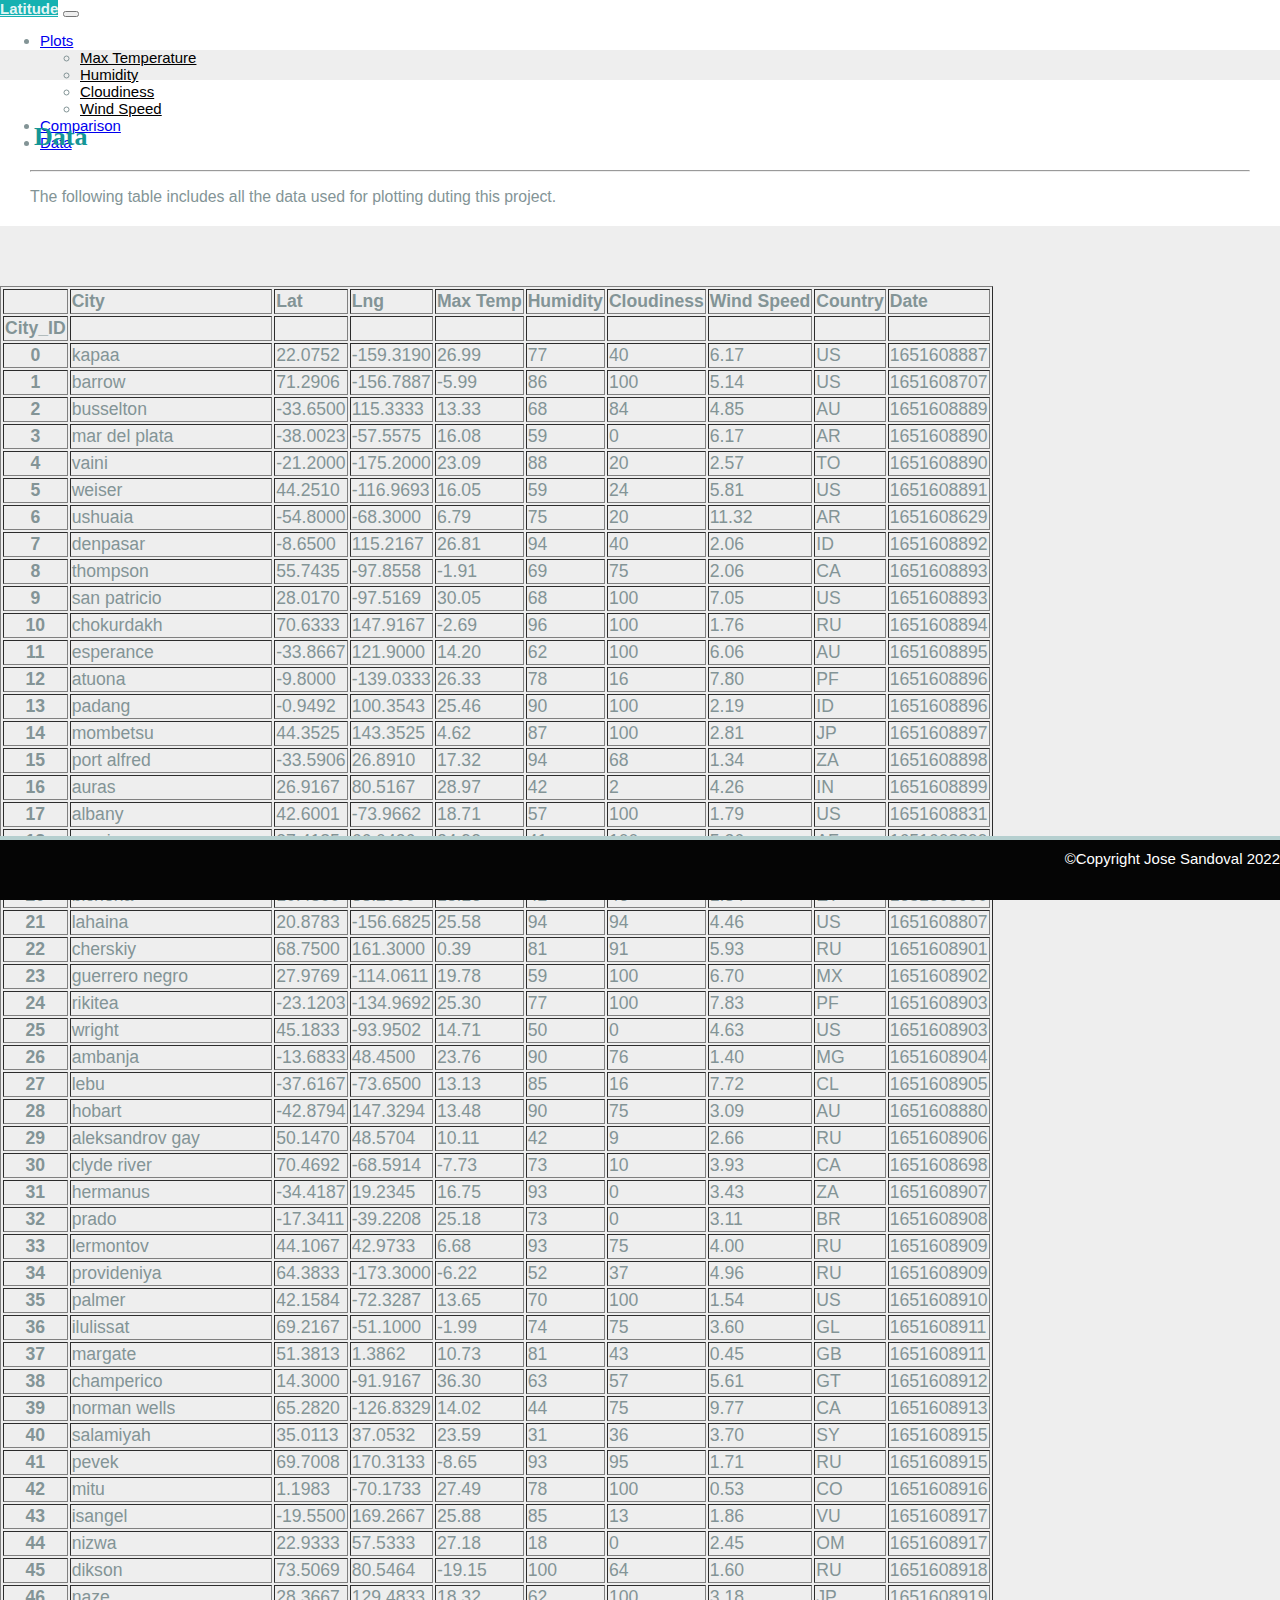
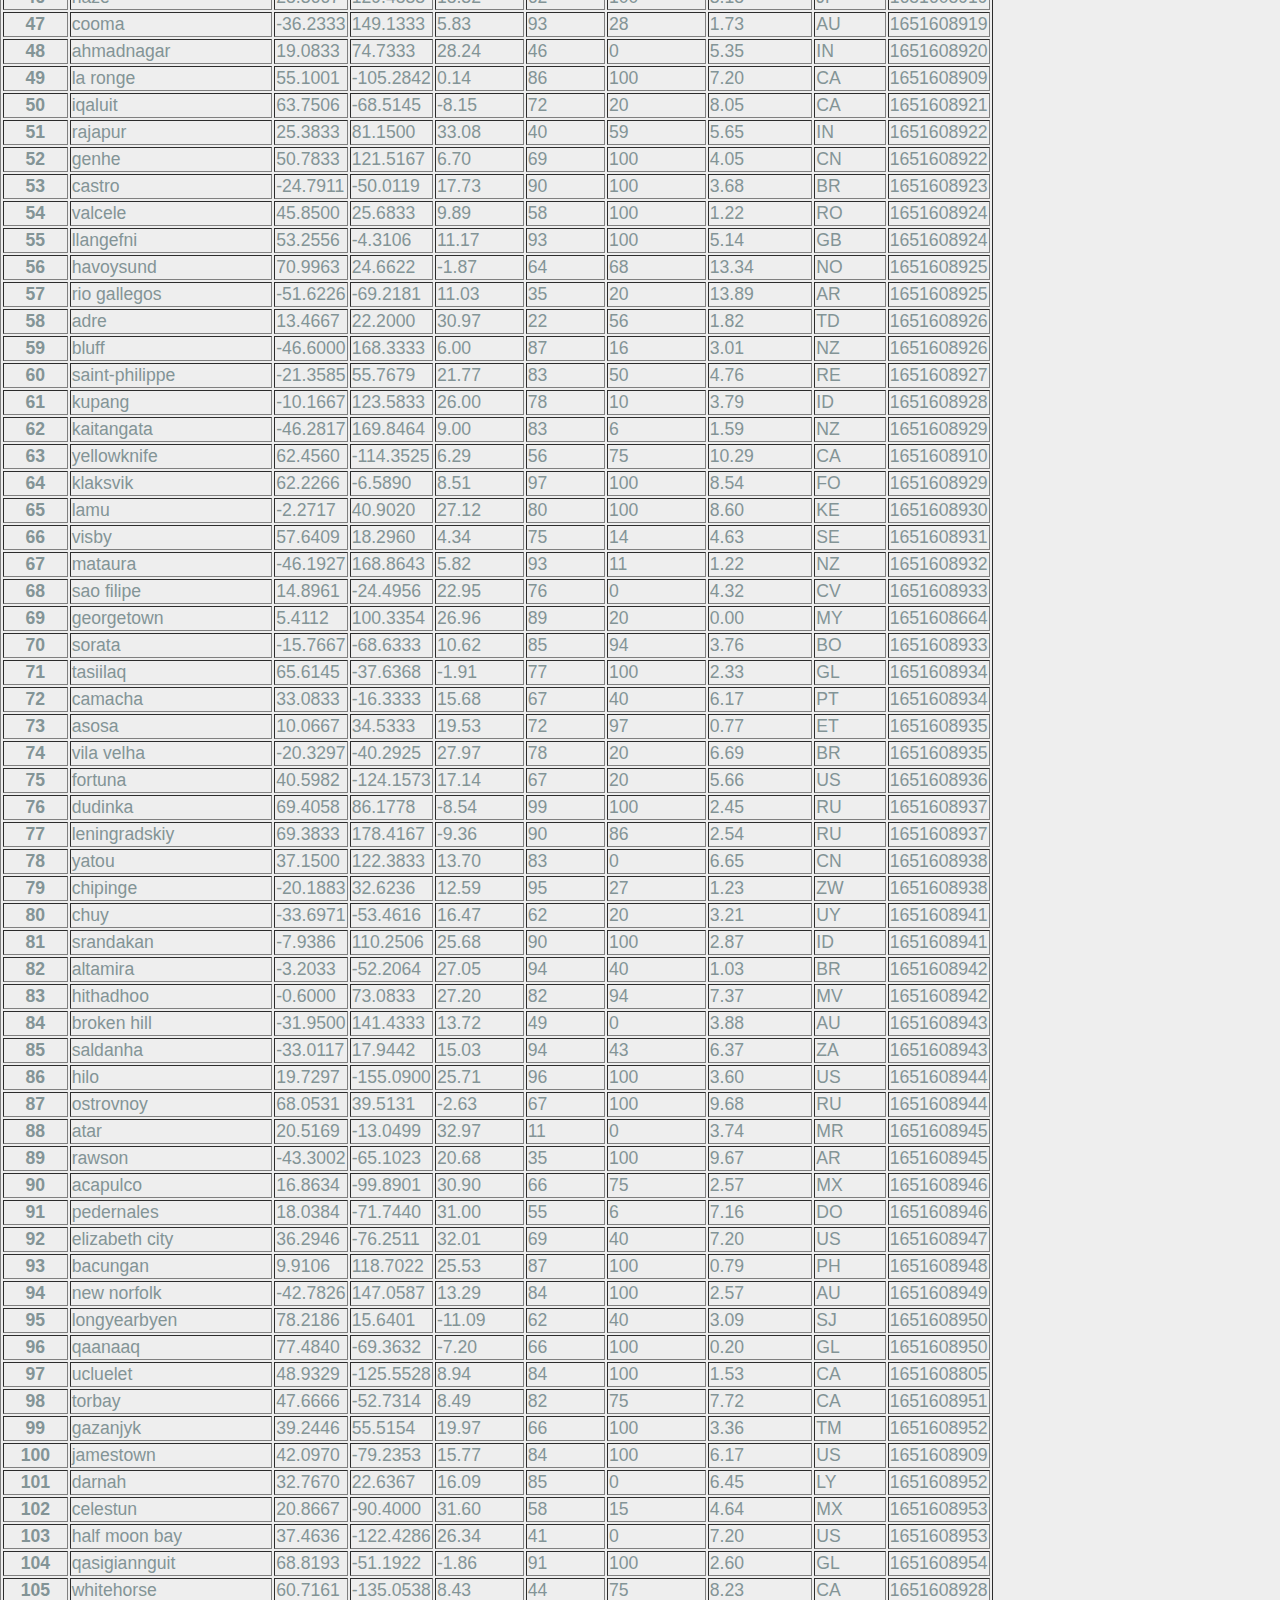
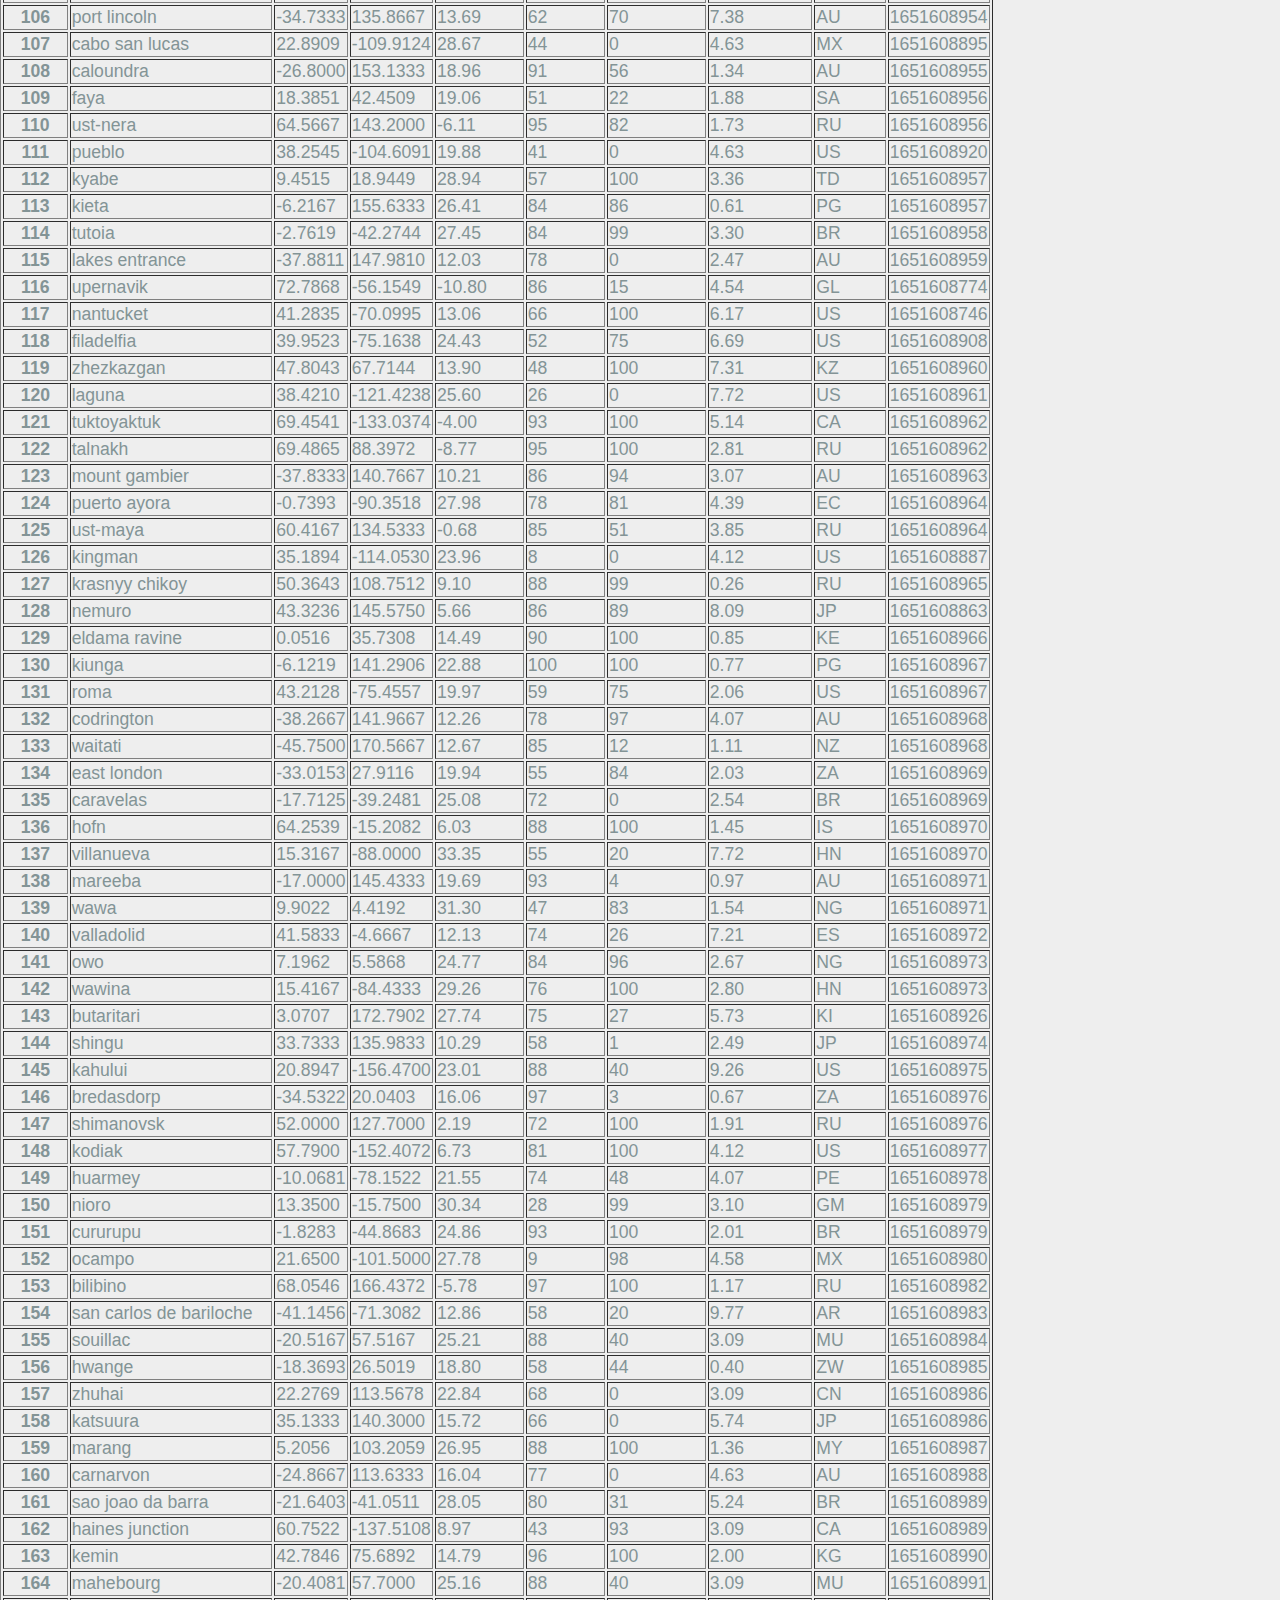
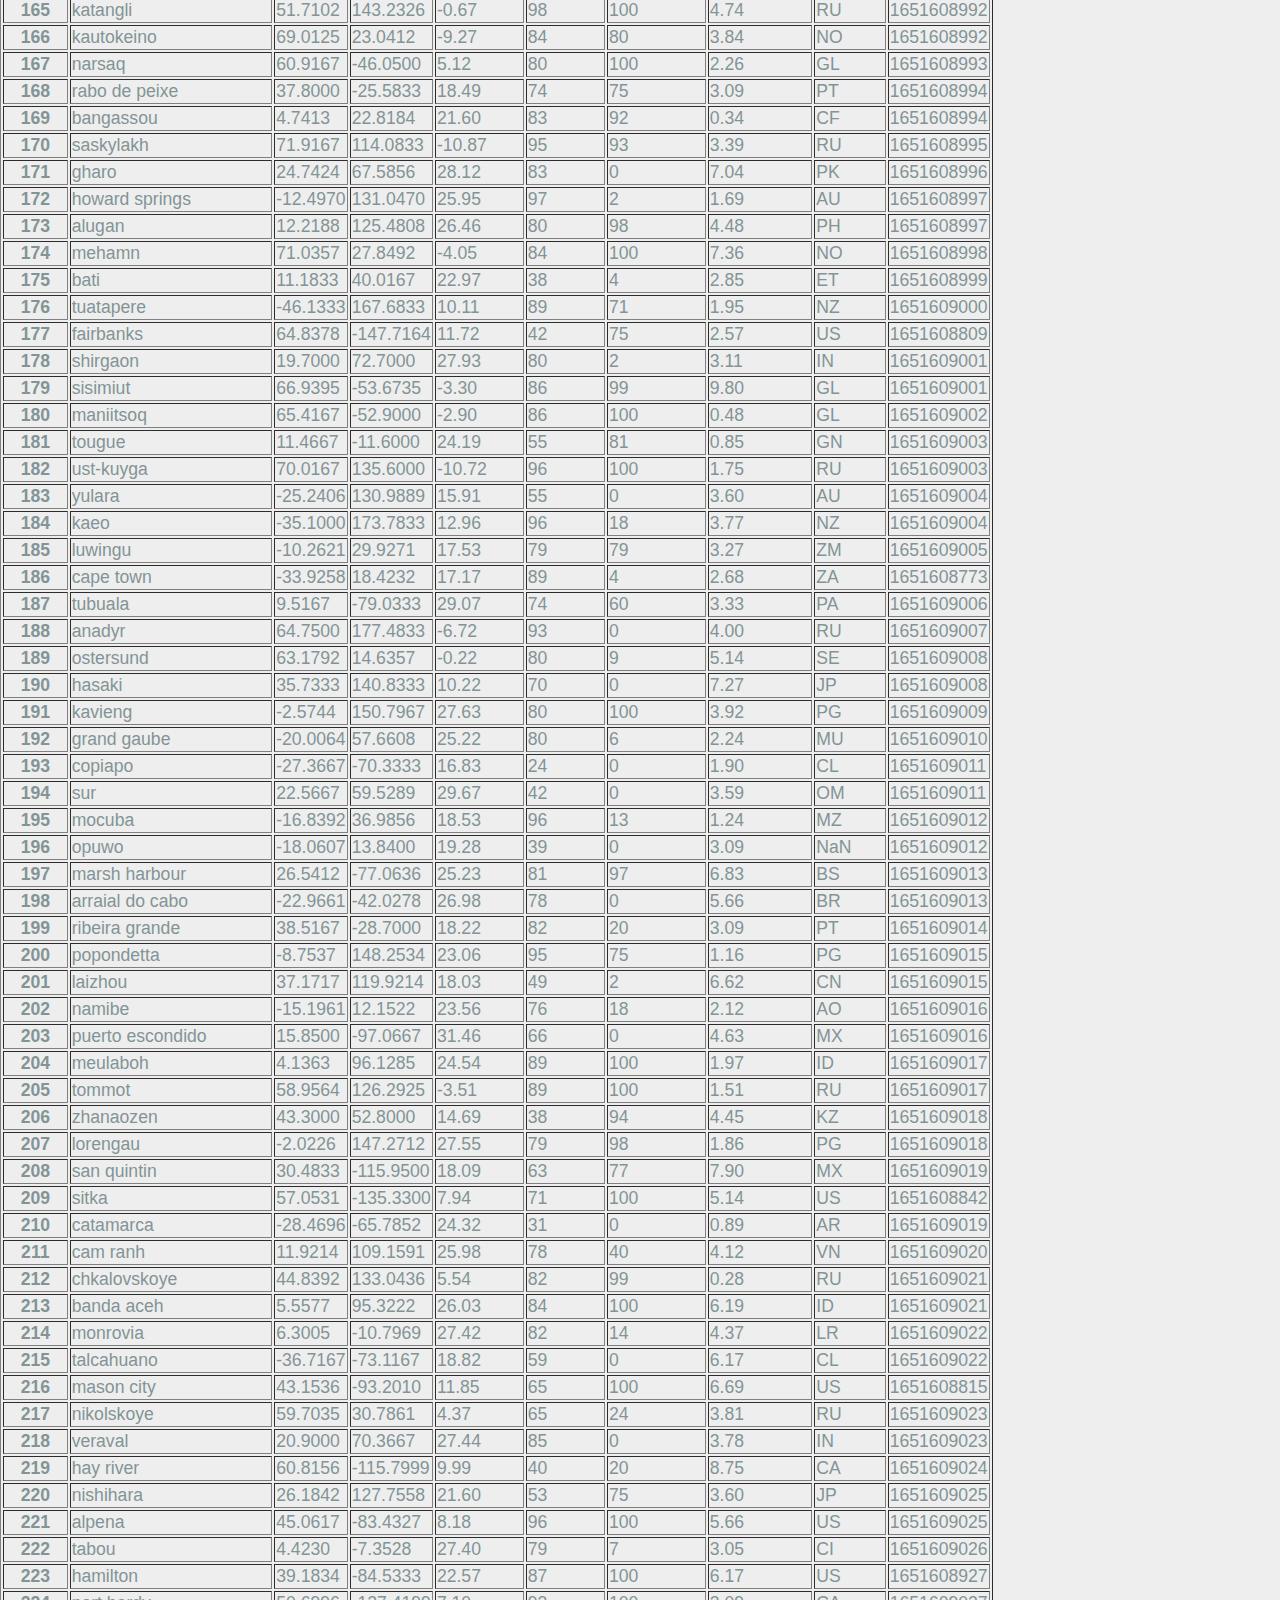
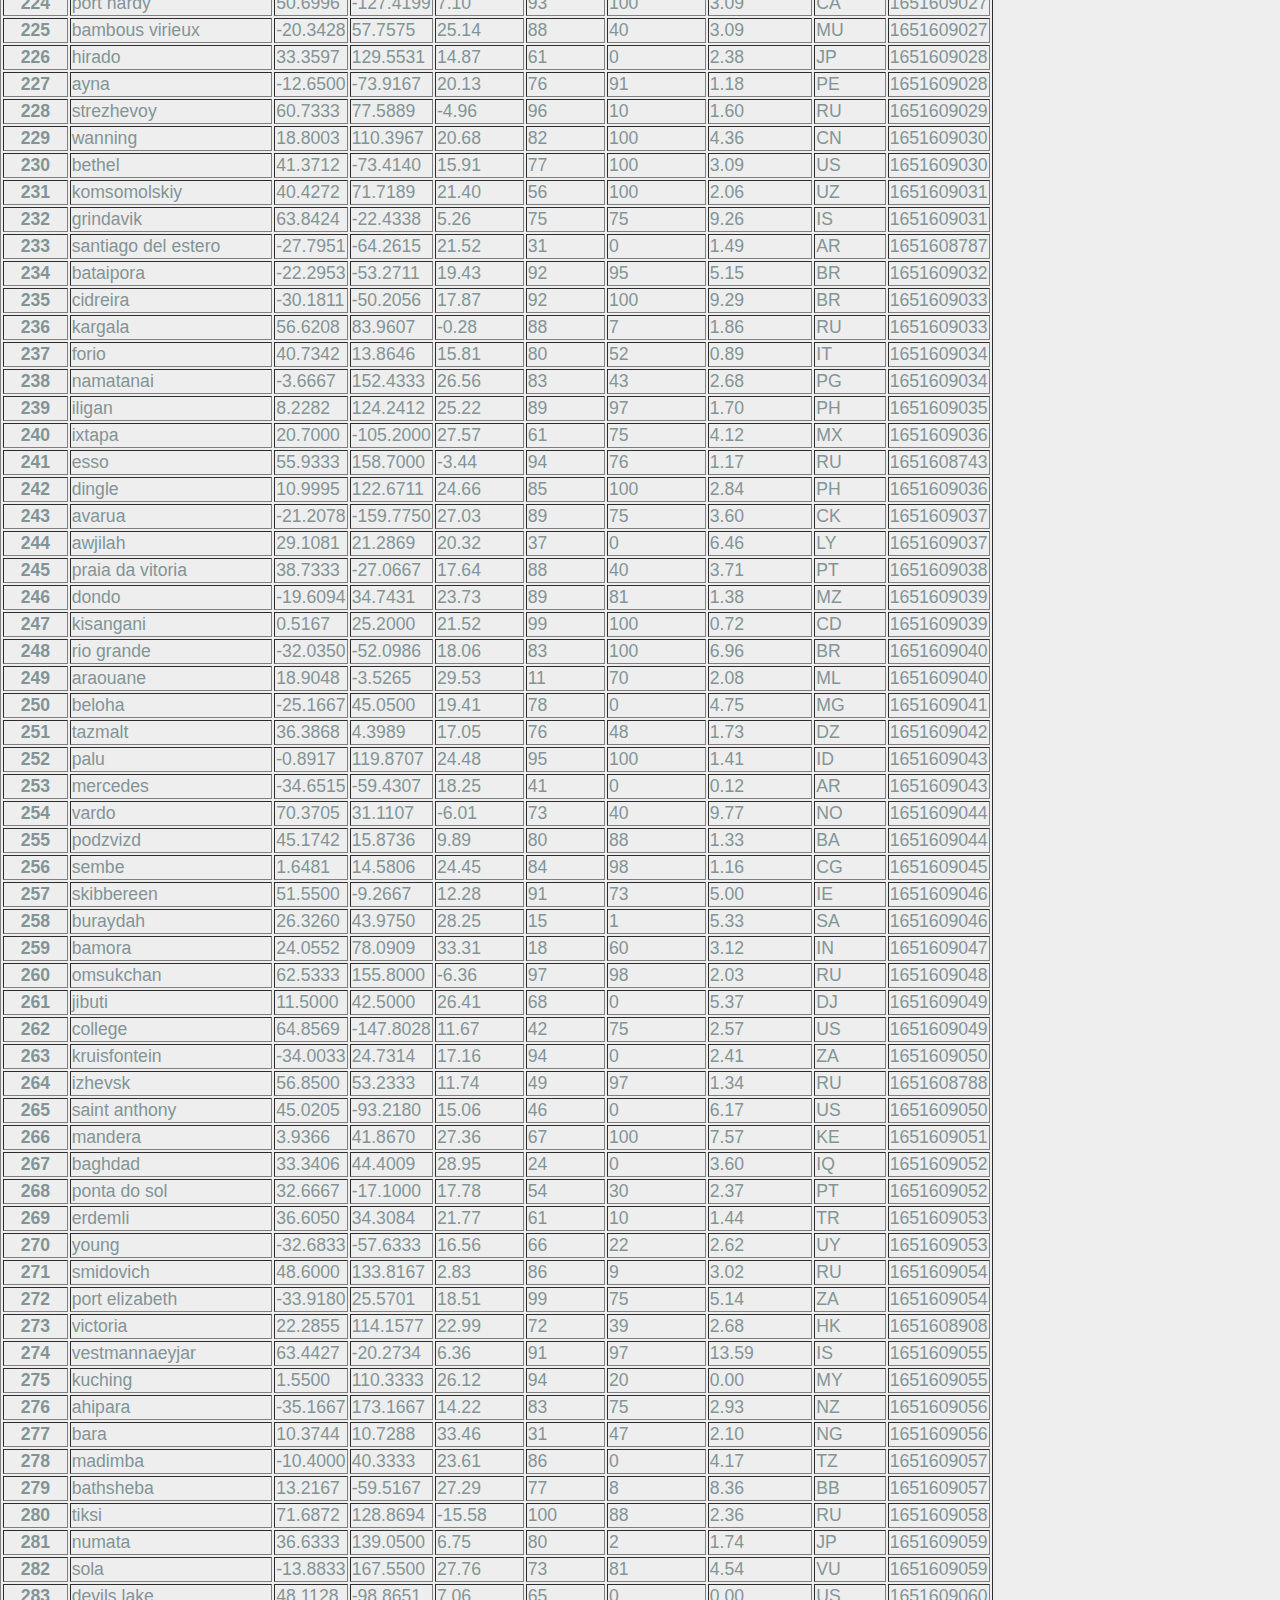
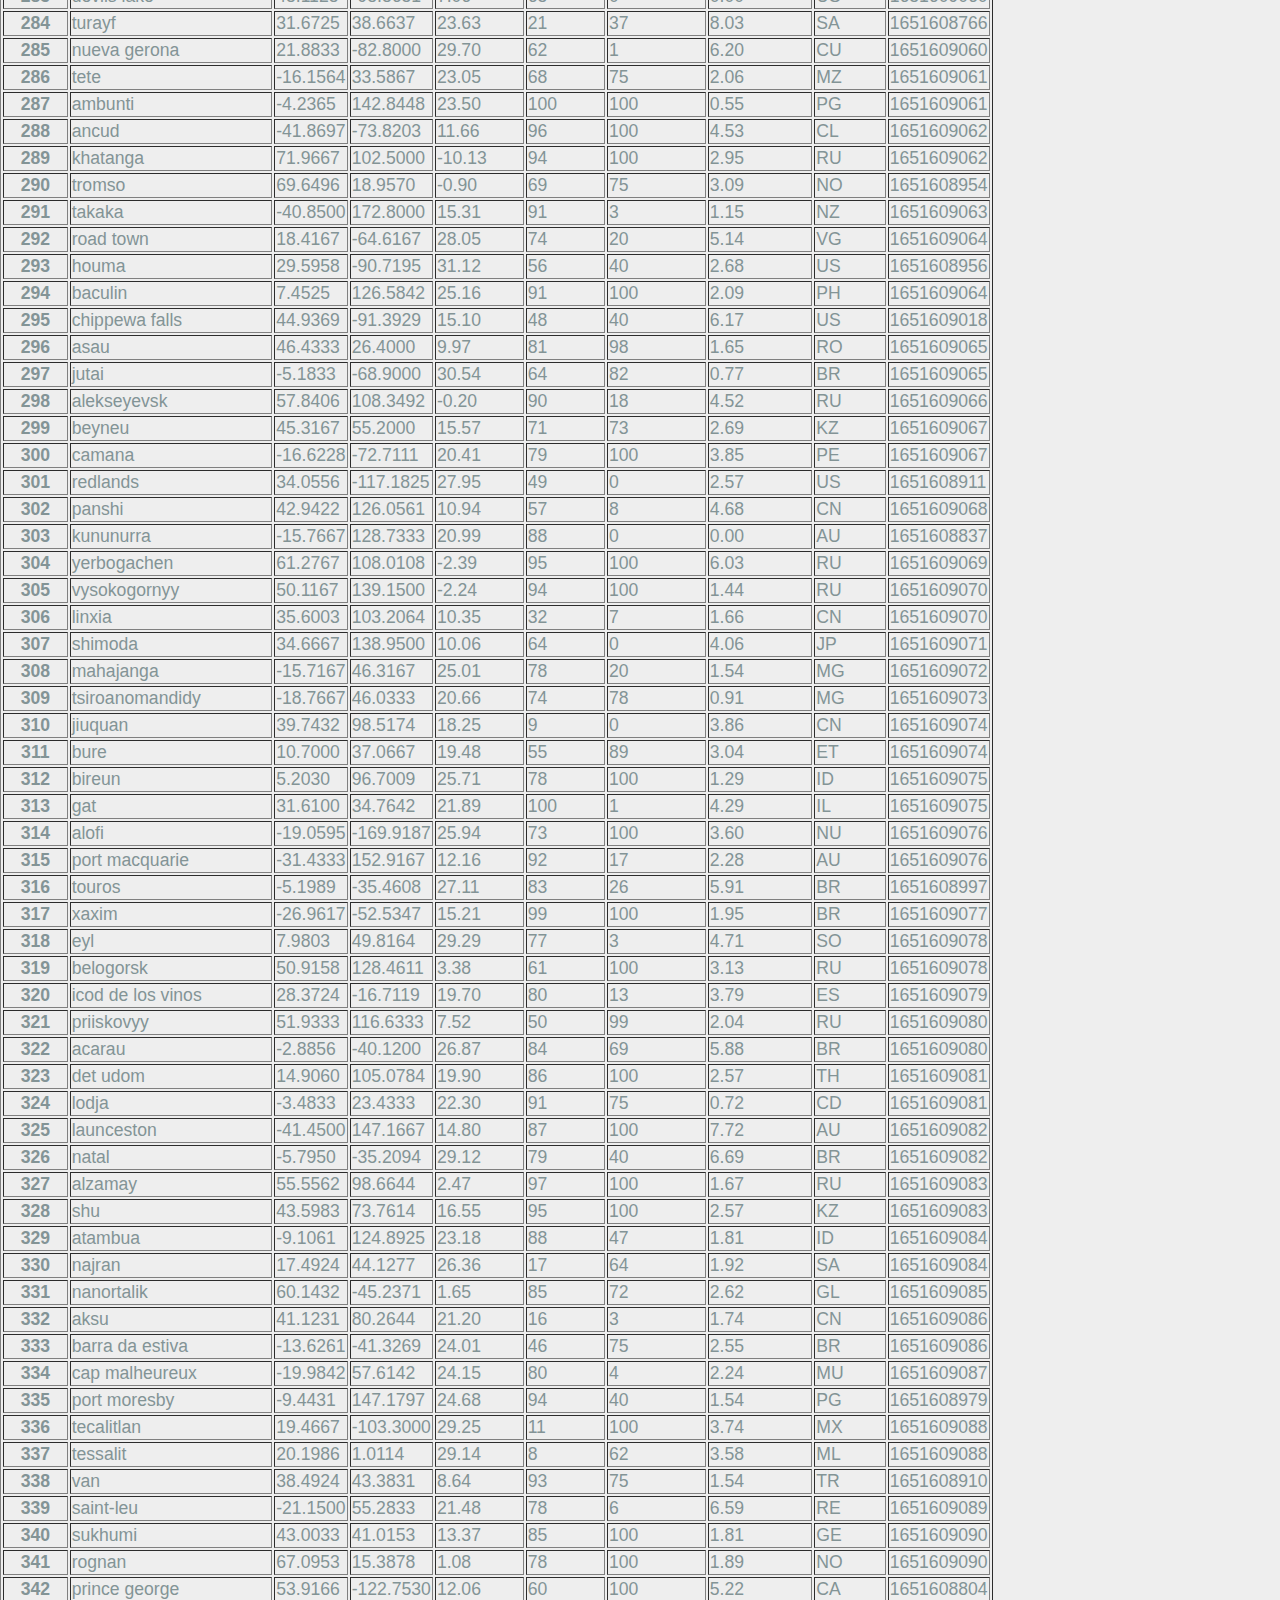
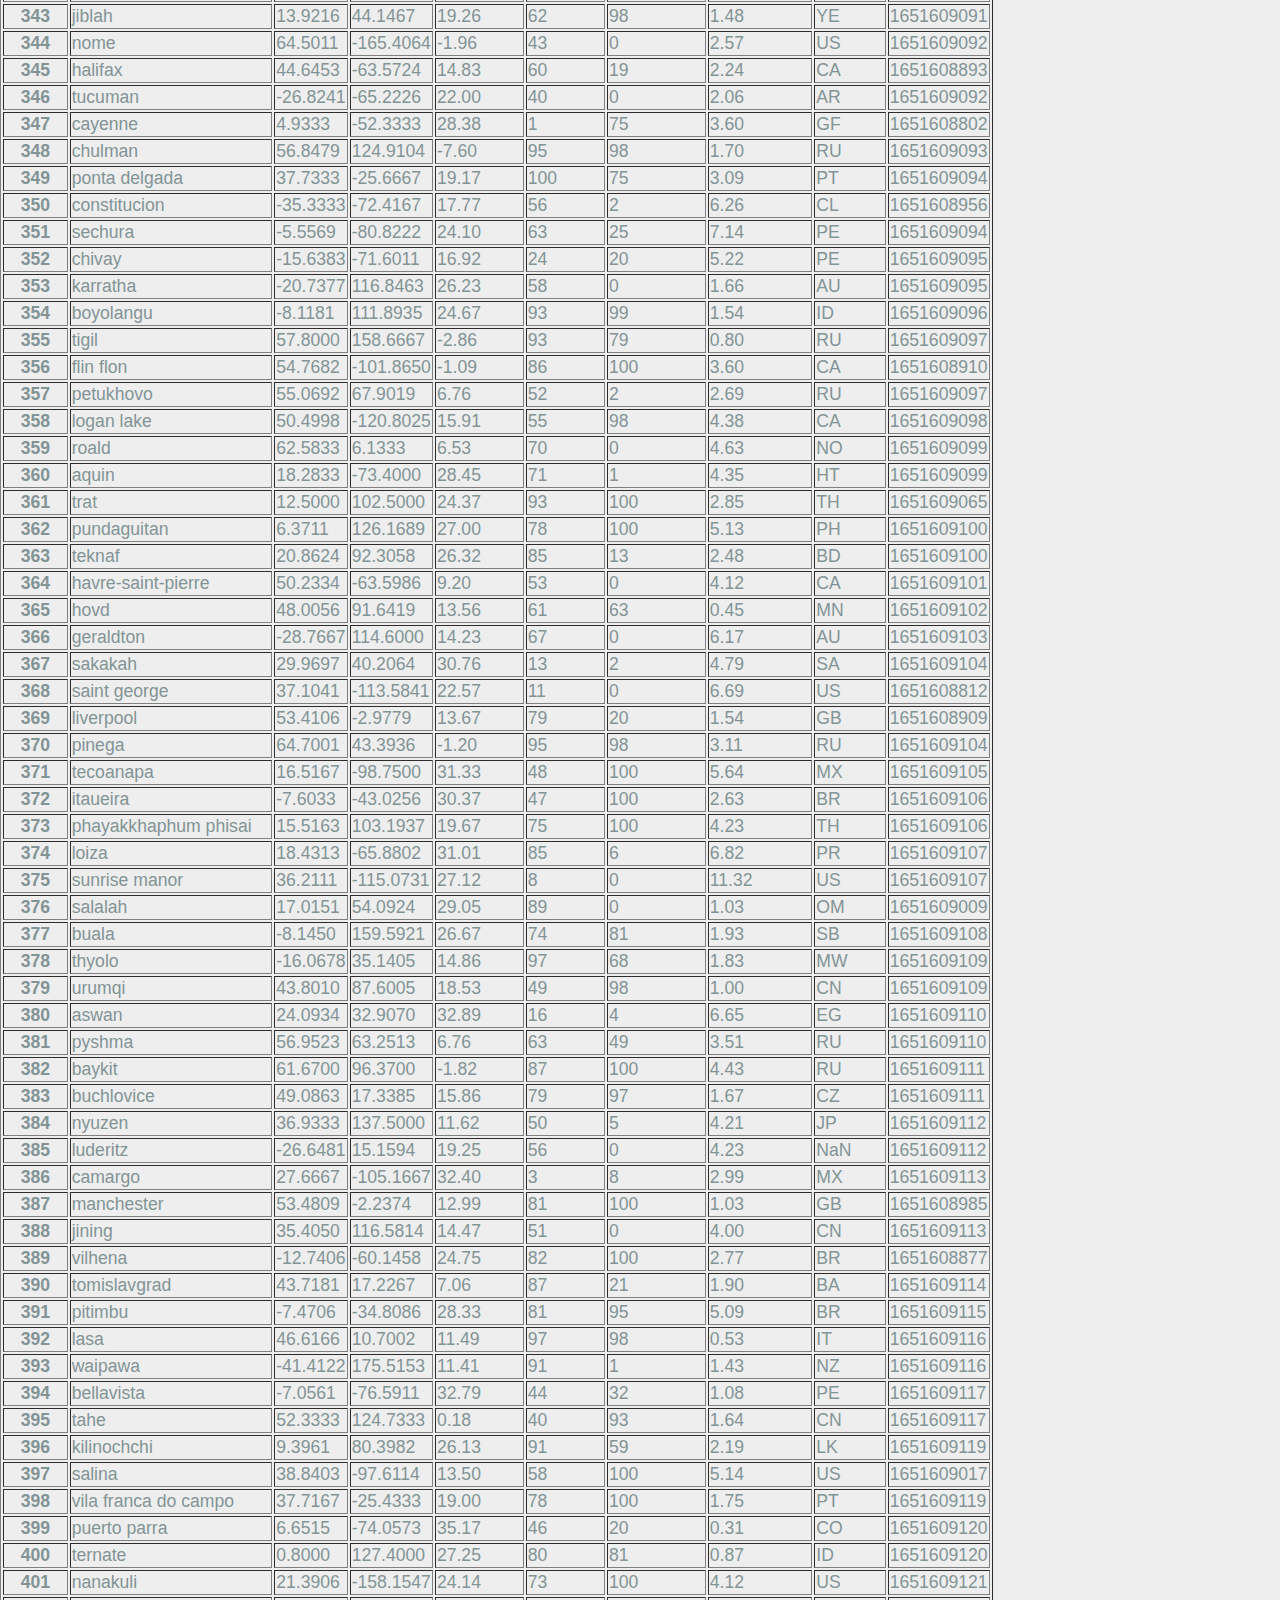
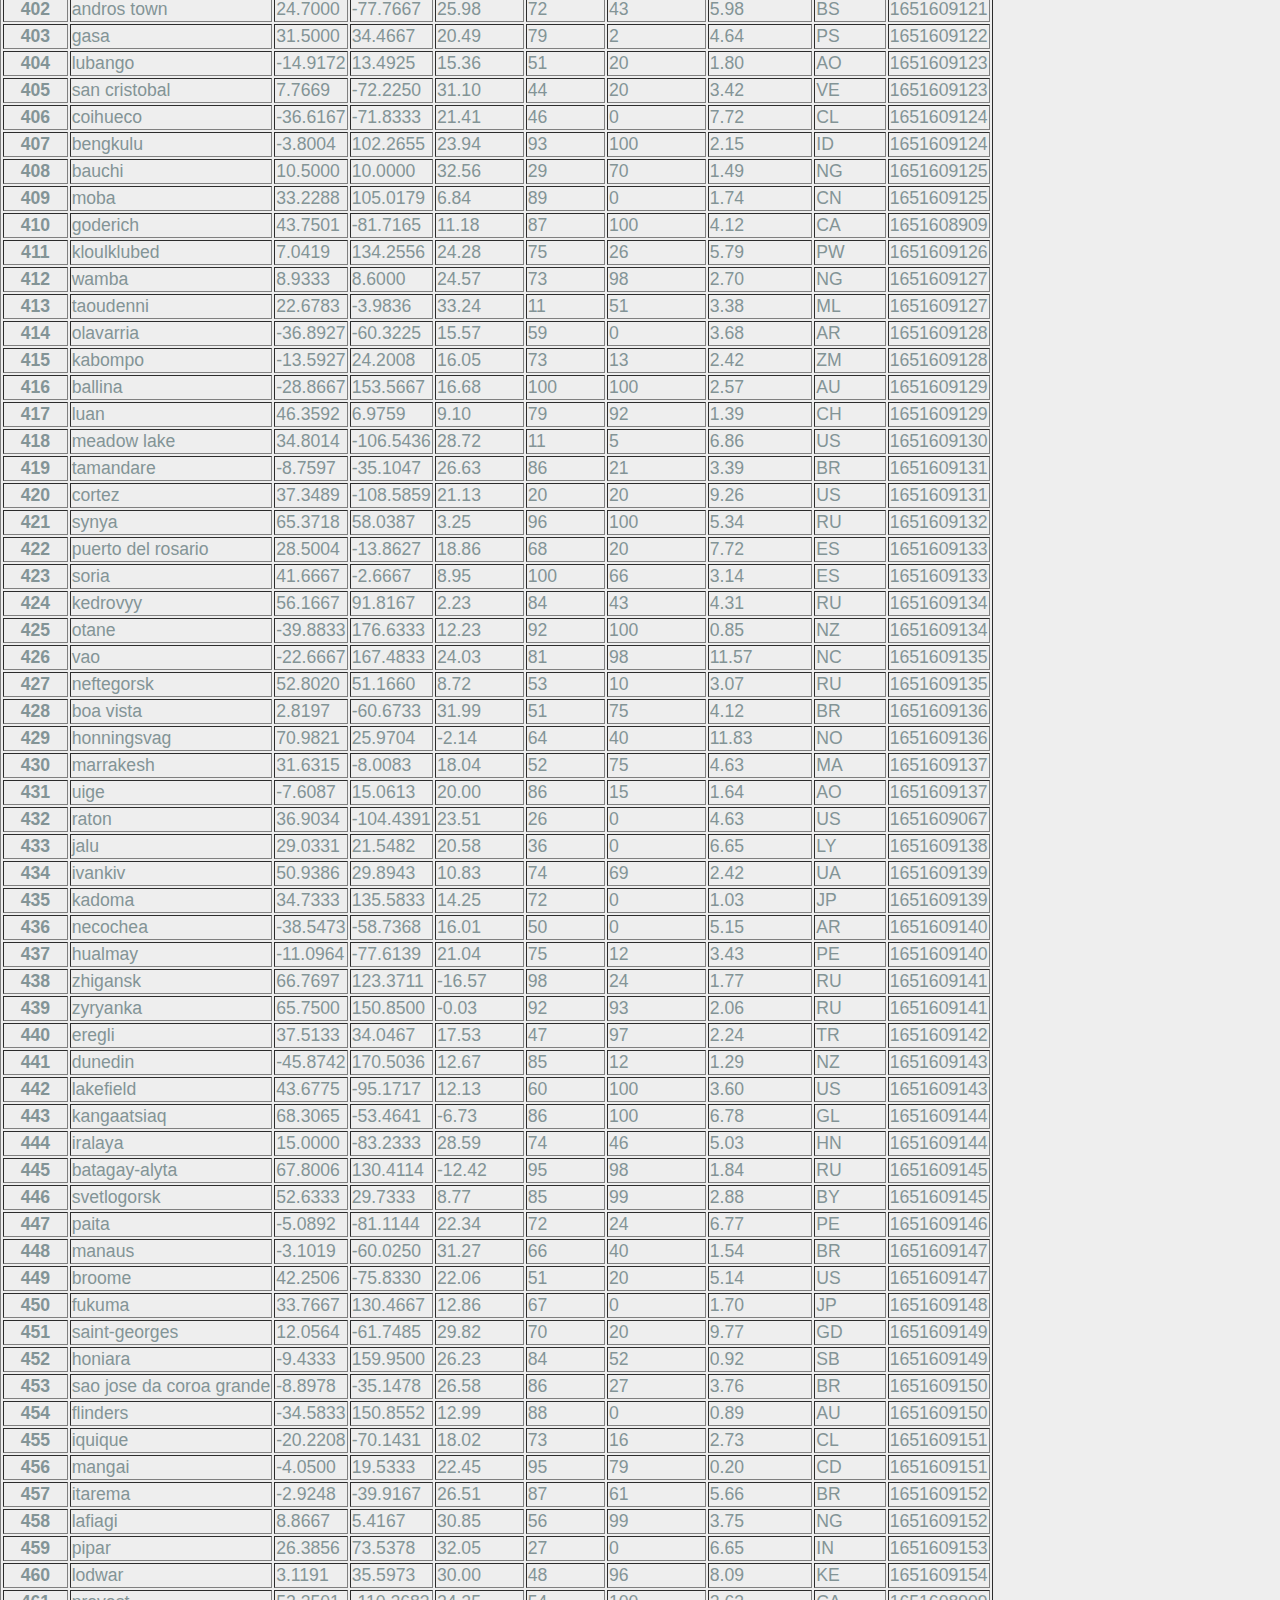
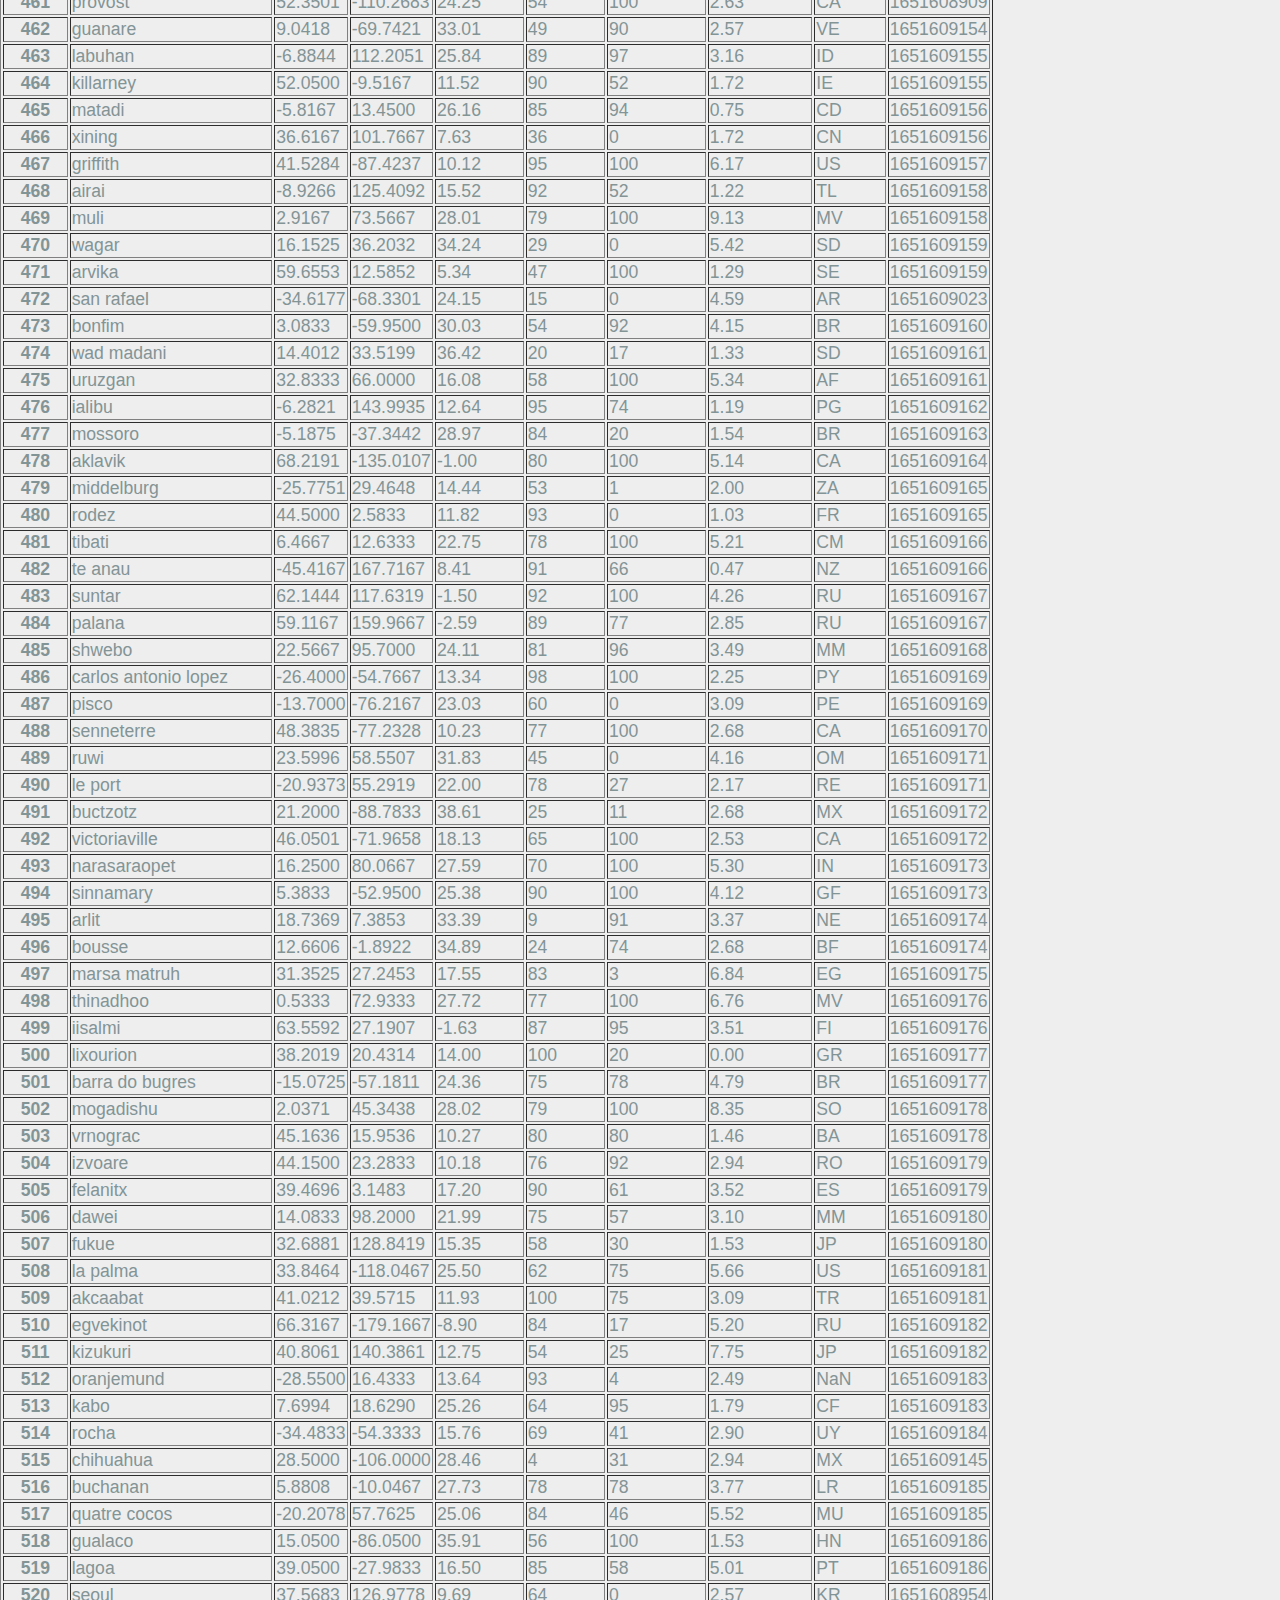
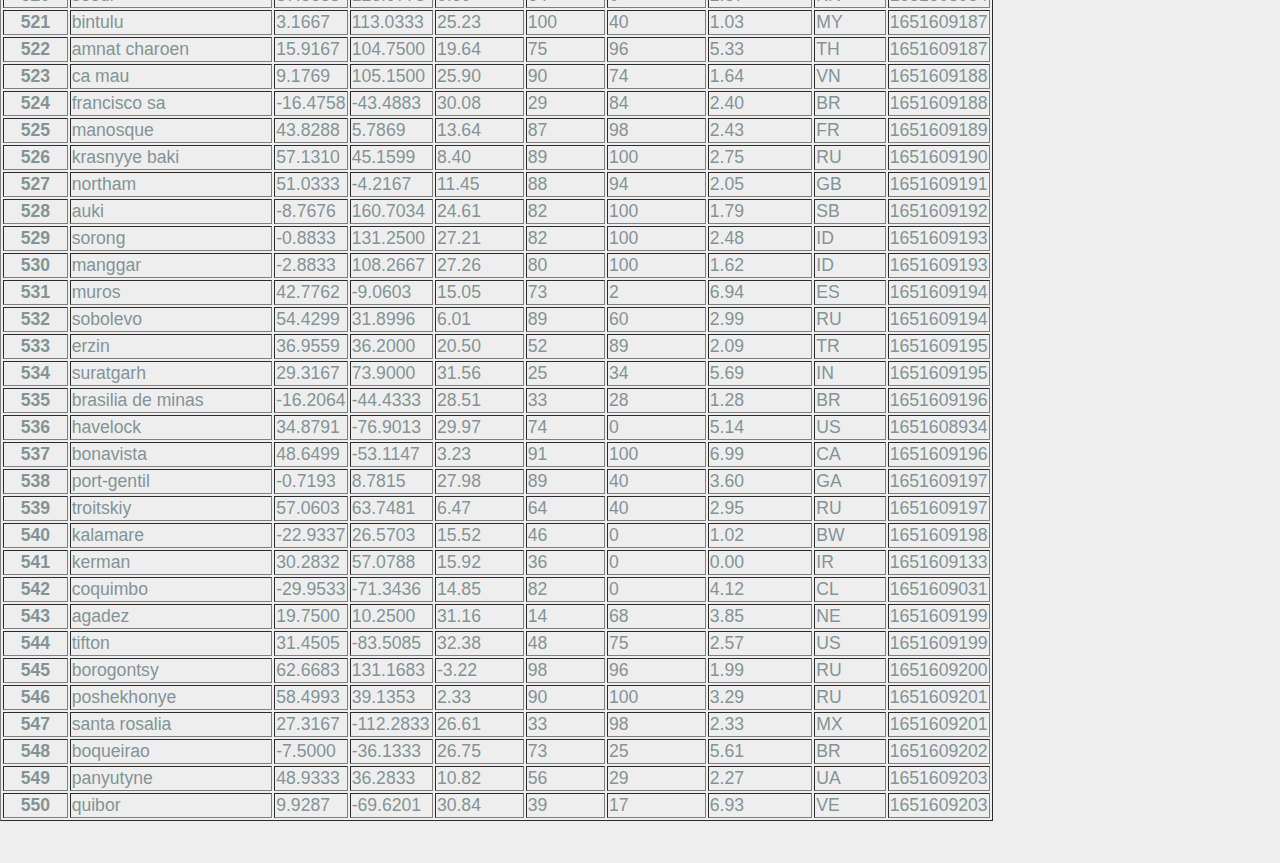
<file: data.html>
<!doctype html>
<html lang="en">
  <head>
    <meta charset="utf-8">
    <meta name="viewport" content="width=device-width, initial-scale=1">
    <title>Data</title>
    <!-- CSS only -->
<link href="https://cdn.jsdelivr.net/npm/bootstrap@5.2.1/dist/css/bootstrap.min.css" rel="stylesheet" integrity="sha384-iYQeCzEYFbKjA/T2uDLTpkwGzCiq6soy8tYaI1GyVh/UjpbCx/TYkiZhlZB6+fzT" crossorigin="anonymous">
    <link rel="stylesheet" href="assets/css/style.css">
  </head>

  <body>

    <nav class="navbar navbar-expand-lg bg-light">
        <div class="container-fluid">
          <a class="navbar-brand" href="index_test.html">Latitude</a>
          <button class="navbar-toggler" type="button" data-bs-toggle="collapse" data-bs-target="#navbarNavDropdown" aria-controls="navbarNavDropdown" aria-expanded="false" aria-label="Toggle navigation">
            <span class="navbar-toggler-icon"></span>
          </button>
          <div class="collapse navbar-collapse" id="navbarNavDropdown">
            <ul class="navbar-nav">
             <li class="nav-item dropdown">
                <a class="nav-link dropdown-toggle" href="#" role="button" data-bs-toggle="dropdown" aria-expanded="false">
                    Plots
                </a>
                <ul class="dropdown-menu">
                    <li><a class="dropdown-item" href="visualisations/temp.html">Max Temperature</a></li>
                    <li><a class="dropdown-item" href="visualisations/humidity.html">Humidity</a></li>
                    <li><a class="dropdown-item" href="visualisations/cloudiness.html">Cloudiness</a></li>
                    <li><a class="dropdown-item" href="visualisations/wind.html">Wind Speed</a></li>
                </ul>
             </li>
              <li class="nav-item">
                <a class="nav-link" href="comparison.html">Comparison</a>
              </li>
              <li class="nav-item">
                <a class="nav-link" href="data.html">Data</a>
              </li>
            </ul>
          </div>
        </div>
      </nav>
  <!-- ​create table -->
  
    <div class="container">
      <div class="description-content">
      <h1 class="description-header">Data</h1>
      <hr>
      <p>The following table includes all the data used for plotting duting this project.</p> 
      </div>
      <table border="1" class="table table-striped">
          <thead>
            <tr style="text-align: left;">
              <th></th>
              <th>City</th>
              <th>Lat</th>
              <th>Lng</th>
              <th>Max Temp</th>
              <th>Humidity</th>
              <th>Cloudiness</th>
              <th>Wind Speed</th>
              <th>Country</th>
              <th>Date</th>
            </tr>
            <tr>
              <th>City_ID</th>
              <th></th>
              <th></th>
              <th></th>
              <th></th>
              <th></th>
              <th></th>
              <th></th>
              <th></th>
              <th></th>
            </tr>
          </thead>
          <tbody>
            <tr>
              <th>0</th>
              <td>kapaa</td>
              <td>22.0752</td>
              <td>-159.3190</td>
              <td>26.99</td>
              <td>77</td>
              <td>40</td>
              <td>6.17</td>
              <td>US</td>
              <td>1651608887</td>
            </tr>
            <tr>
              <th>1</th>
              <td>barrow</td>
              <td>71.2906</td>
              <td>-156.7887</td>
              <td>-5.99</td>
              <td>86</td>
              <td>100</td>
              <td>5.14</td>
              <td>US</td>
              <td>1651608707</td>
            </tr>
            <tr>
              <th>2</th>
              <td>busselton</td>
              <td>-33.6500</td>
              <td>115.3333</td>
              <td>13.33</td>
              <td>68</td>
              <td>84</td>
              <td>4.85</td>
              <td>AU</td>
              <td>1651608889</td>
            </tr>
            <tr>
              <th>3</th>
              <td>mar del plata</td>
              <td>-38.0023</td>
              <td>-57.5575</td>
              <td>16.08</td>
              <td>59</td>
              <td>0</td>
              <td>6.17</td>
              <td>AR</td>
              <td>1651608890</td>
            </tr>
            <tr>
              <th>4</th>
              <td>vaini</td>
              <td>-21.2000</td>
              <td>-175.2000</td>
              <td>23.09</td>
              <td>88</td>
              <td>20</td>
              <td>2.57</td>
              <td>TO</td>
              <td>1651608890</td>
            </tr>
            <tr>
              <th>5</th>
              <td>weiser</td>
              <td>44.2510</td>
              <td>-116.9693</td>
              <td>16.05</td>
              <td>59</td>
              <td>24</td>
              <td>5.81</td>
              <td>US</td>
              <td>1651608891</td>
            </tr>
            <tr>
              <th>6</th>
              <td>ushuaia</td>
              <td>-54.8000</td>
              <td>-68.3000</td>
              <td>6.79</td>
              <td>75</td>
              <td>20</td>
              <td>11.32</td>
              <td>AR</td>
              <td>1651608629</td>
            </tr>
            <tr>
              <th>7</th>
              <td>denpasar</td>
              <td>-8.6500</td>
              <td>115.2167</td>
              <td>26.81</td>
              <td>94</td>
              <td>40</td>
              <td>2.06</td>
              <td>ID</td>
              <td>1651608892</td>
            </tr>
            <tr>
              <th>8</th>
              <td>thompson</td>
              <td>55.7435</td>
              <td>-97.8558</td>
              <td>-1.91</td>
              <td>69</td>
              <td>75</td>
              <td>2.06</td>
              <td>CA</td>
              <td>1651608893</td>
            </tr>
            <tr>
              <th>9</th>
              <td>san patricio</td>
              <td>28.0170</td>
              <td>-97.5169</td>
              <td>30.05</td>
              <td>68</td>
              <td>100</td>
              <td>7.05</td>
              <td>US</td>
              <td>1651608893</td>
            </tr>
            <tr>
              <th>10</th>
              <td>chokurdakh</td>
              <td>70.6333</td>
              <td>147.9167</td>
              <td>-2.69</td>
              <td>96</td>
              <td>100</td>
              <td>1.76</td>
              <td>RU</td>
              <td>1651608894</td>
            </tr>
            <tr>
              <th>11</th>
              <td>esperance</td>
              <td>-33.8667</td>
              <td>121.9000</td>
              <td>14.20</td>
              <td>62</td>
              <td>100</td>
              <td>6.06</td>
              <td>AU</td>
              <td>1651608895</td>
            </tr>
            <tr>
              <th>12</th>
              <td>atuona</td>
              <td>-9.8000</td>
              <td>-139.0333</td>
              <td>26.33</td>
              <td>78</td>
              <td>16</td>
              <td>7.80</td>
              <td>PF</td>
              <td>1651608896</td>
            </tr>
            <tr>
              <th>13</th>
              <td>padang</td>
              <td>-0.9492</td>
              <td>100.3543</td>
              <td>25.46</td>
              <td>90</td>
              <td>100</td>
              <td>2.19</td>
              <td>ID</td>
              <td>1651608896</td>
            </tr>
            <tr>
              <th>14</th>
              <td>mombetsu</td>
              <td>44.3525</td>
              <td>143.3525</td>
              <td>4.62</td>
              <td>87</td>
              <td>100</td>
              <td>2.81</td>
              <td>JP</td>
              <td>1651608897</td>
            </tr>
            <tr>
              <th>15</th>
              <td>port alfred</td>
              <td>-33.5906</td>
              <td>26.8910</td>
              <td>17.32</td>
              <td>94</td>
              <td>68</td>
              <td>1.34</td>
              <td>ZA</td>
              <td>1651608898</td>
            </tr>
            <tr>
              <th>16</th>
              <td>auras</td>
              <td>26.9167</td>
              <td>80.5167</td>
              <td>28.97</td>
              <td>42</td>
              <td>2</td>
              <td>4.26</td>
              <td>IN</td>
              <td>1651608899</td>
            </tr>
            <tr>
              <th>17</th>
              <td>albany</td>
              <td>42.6001</td>
              <td>-73.9662</td>
              <td>18.71</td>
              <td>57</td>
              <td>100</td>
              <td>1.79</td>
              <td>US</td>
              <td>1651608831</td>
            </tr>
            <tr>
              <th>18</th>
              <td>qarqin</td>
              <td>37.4185</td>
              <td>66.0436</td>
              <td>24.93</td>
              <td>41</td>
              <td>100</td>
              <td>5.26</td>
              <td>AF</td>
              <td>1651608899</td>
            </tr>
            <tr>
              <th>19</th>
              <td>punta arenas</td>
              <td>-53.1500</td>
              <td>-70.9167</td>
              <td>7.01</td>
              <td>79</td>
              <td>75</td>
              <td>15.95</td>
              <td>CL</td>
              <td>1651608893</td>
            </tr>
            <tr>
              <th>20</th>
              <td>bichena</td>
              <td>10.4500</td>
              <td>38.2000</td>
              <td>18.16</td>
              <td>42</td>
              <td>46</td>
              <td>1.34</td>
              <td>ET</td>
              <td>1651608900</td>
            </tr>
            <tr>
              <th>21</th>
              <td>lahaina</td>
              <td>20.8783</td>
              <td>-156.6825</td>
              <td>25.58</td>
              <td>94</td>
              <td>94</td>
              <td>4.46</td>
              <td>US</td>
              <td>1651608807</td>
            </tr>
            <tr>
              <th>22</th>
              <td>cherskiy</td>
              <td>68.7500</td>
              <td>161.3000</td>
              <td>0.39</td>
              <td>81</td>
              <td>91</td>
              <td>5.93</td>
              <td>RU</td>
              <td>1651608901</td>
            </tr>
            <tr>
              <th>23</th>
              <td>guerrero negro</td>
              <td>27.9769</td>
              <td>-114.0611</td>
              <td>19.78</td>
              <td>59</td>
              <td>100</td>
              <td>6.70</td>
              <td>MX</td>
              <td>1651608902</td>
            </tr>
            <tr>
              <th>24</th>
              <td>rikitea</td>
              <td>-23.1203</td>
              <td>-134.9692</td>
              <td>25.30</td>
              <td>77</td>
              <td>100</td>
              <td>7.83</td>
              <td>PF</td>
              <td>1651608903</td>
            </tr>
            <tr>
              <th>25</th>
              <td>wright</td>
              <td>45.1833</td>
              <td>-93.9502</td>
              <td>14.71</td>
              <td>50</td>
              <td>0</td>
              <td>4.63</td>
              <td>US</td>
              <td>1651608903</td>
            </tr>
            <tr>
              <th>26</th>
              <td>ambanja</td>
              <td>-13.6833</td>
              <td>48.4500</td>
              <td>23.76</td>
              <td>90</td>
              <td>76</td>
              <td>1.40</td>
              <td>MG</td>
              <td>1651608904</td>
            </tr>
            <tr>
              <th>27</th>
              <td>lebu</td>
              <td>-37.6167</td>
              <td>-73.6500</td>
              <td>13.13</td>
              <td>85</td>
              <td>16</td>
              <td>7.72</td>
              <td>CL</td>
              <td>1651608905</td>
            </tr>
            <tr>
              <th>28</th>
              <td>hobart</td>
              <td>-42.8794</td>
              <td>147.3294</td>
              <td>13.48</td>
              <td>90</td>
              <td>75</td>
              <td>3.09</td>
              <td>AU</td>
              <td>1651608880</td>
            </tr>
            <tr>
              <th>29</th>
              <td>aleksandrov gay</td>
              <td>50.1470</td>
              <td>48.5704</td>
              <td>10.11</td>
              <td>42</td>
              <td>9</td>
              <td>2.66</td>
              <td>RU</td>
              <td>1651608906</td>
            </tr>
            <tr>
              <th>30</th>
              <td>clyde river</td>
              <td>70.4692</td>
              <td>-68.5914</td>
              <td>-7.73</td>
              <td>73</td>
              <td>10</td>
              <td>3.93</td>
              <td>CA</td>
              <td>1651608698</td>
            </tr>
            <tr>
              <th>31</th>
              <td>hermanus</td>
              <td>-34.4187</td>
              <td>19.2345</td>
              <td>16.75</td>
              <td>93</td>
              <td>0</td>
              <td>3.43</td>
              <td>ZA</td>
              <td>1651608907</td>
            </tr>
            <tr>
              <th>32</th>
              <td>prado</td>
              <td>-17.3411</td>
              <td>-39.2208</td>
              <td>25.18</td>
              <td>73</td>
              <td>0</td>
              <td>3.11</td>
              <td>BR</td>
              <td>1651608908</td>
            </tr>
            <tr>
              <th>33</th>
              <td>lermontov</td>
              <td>44.1067</td>
              <td>42.9733</td>
              <td>6.68</td>
              <td>93</td>
              <td>75</td>
              <td>4.00</td>
              <td>RU</td>
              <td>1651608909</td>
            </tr>
            <tr>
              <th>34</th>
              <td>provideniya</td>
              <td>64.3833</td>
              <td>-173.3000</td>
              <td>-6.22</td>
              <td>52</td>
              <td>37</td>
              <td>4.96</td>
              <td>RU</td>
              <td>1651608909</td>
            </tr>
            <tr>
              <th>35</th>
              <td>palmer</td>
              <td>42.1584</td>
              <td>-72.3287</td>
              <td>13.65</td>
              <td>70</td>
              <td>100</td>
              <td>1.54</td>
              <td>US</td>
              <td>1651608910</td>
            </tr>
            <tr>
              <th>36</th>
              <td>ilulissat</td>
              <td>69.2167</td>
              <td>-51.1000</td>
              <td>-1.99</td>
              <td>74</td>
              <td>75</td>
              <td>3.60</td>
              <td>GL</td>
              <td>1651608911</td>
            </tr>
            <tr>
              <th>37</th>
              <td>margate</td>
              <td>51.3813</td>
              <td>1.3862</td>
              <td>10.73</td>
              <td>81</td>
              <td>43</td>
              <td>0.45</td>
              <td>GB</td>
              <td>1651608911</td>
            </tr>
            <tr>
              <th>38</th>
              <td>champerico</td>
              <td>14.3000</td>
              <td>-91.9167</td>
              <td>36.30</td>
              <td>63</td>
              <td>57</td>
              <td>5.61</td>
              <td>GT</td>
              <td>1651608912</td>
            </tr>
            <tr>
              <th>39</th>
              <td>norman wells</td>
              <td>65.2820</td>
              <td>-126.8329</td>
              <td>14.02</td>
              <td>44</td>
              <td>75</td>
              <td>9.77</td>
              <td>CA</td>
              <td>1651608913</td>
            </tr>
            <tr>
              <th>40</th>
              <td>salamiyah</td>
              <td>35.0113</td>
              <td>37.0532</td>
              <td>23.59</td>
              <td>31</td>
              <td>36</td>
              <td>3.70</td>
              <td>SY</td>
              <td>1651608915</td>
            </tr>
            <tr>
              <th>41</th>
              <td>pevek</td>
              <td>69.7008</td>
              <td>170.3133</td>
              <td>-8.65</td>
              <td>93</td>
              <td>95</td>
              <td>1.71</td>
              <td>RU</td>
              <td>1651608915</td>
            </tr>
            <tr>
              <th>42</th>
              <td>mitu</td>
              <td>1.1983</td>
              <td>-70.1733</td>
              <td>27.49</td>
              <td>78</td>
              <td>100</td>
              <td>0.53</td>
              <td>CO</td>
              <td>1651608916</td>
            </tr>
            <tr>
              <th>43</th>
              <td>isangel</td>
              <td>-19.5500</td>
              <td>169.2667</td>
              <td>25.88</td>
              <td>85</td>
              <td>13</td>
              <td>1.86</td>
              <td>VU</td>
              <td>1651608917</td>
            </tr>
            <tr>
              <th>44</th>
              <td>nizwa</td>
              <td>22.9333</td>
              <td>57.5333</td>
              <td>27.18</td>
              <td>18</td>
              <td>0</td>
              <td>2.45</td>
              <td>OM</td>
              <td>1651608917</td>
            </tr>
            <tr>
              <th>45</th>
              <td>dikson</td>
              <td>73.5069</td>
              <td>80.5464</td>
              <td>-19.15</td>
              <td>100</td>
              <td>64</td>
              <td>1.60</td>
              <td>RU</td>
              <td>1651608918</td>
            </tr>
            <tr>
              <th>46</th>
              <td>naze</td>
              <td>28.3667</td>
              <td>129.4833</td>
              <td>18.32</td>
              <td>62</td>
              <td>100</td>
              <td>3.18</td>
              <td>JP</td>
              <td>1651608919</td>
            </tr>
            <tr>
              <th>47</th>
              <td>cooma</td>
              <td>-36.2333</td>
              <td>149.1333</td>
              <td>5.83</td>
              <td>93</td>
              <td>28</td>
              <td>1.73</td>
              <td>AU</td>
              <td>1651608919</td>
            </tr>
            <tr>
              <th>48</th>
              <td>ahmadnagar</td>
              <td>19.0833</td>
              <td>74.7333</td>
              <td>28.24</td>
              <td>46</td>
              <td>0</td>
              <td>5.35</td>
              <td>IN</td>
              <td>1651608920</td>
            </tr>
            <tr>
              <th>49</th>
              <td>la ronge</td>
              <td>55.1001</td>
              <td>-105.2842</td>
              <td>0.14</td>
              <td>86</td>
              <td>100</td>
              <td>7.20</td>
              <td>CA</td>
              <td>1651608909</td>
            </tr>
            <tr>
              <th>50</th>
              <td>iqaluit</td>
              <td>63.7506</td>
              <td>-68.5145</td>
              <td>-8.15</td>
              <td>72</td>
              <td>20</td>
              <td>8.05</td>
              <td>CA</td>
              <td>1651608921</td>
            </tr>
            <tr>
              <th>51</th>
              <td>rajapur</td>
              <td>25.3833</td>
              <td>81.1500</td>
              <td>33.08</td>
              <td>40</td>
              <td>59</td>
              <td>5.65</td>
              <td>IN</td>
              <td>1651608922</td>
            </tr>
            <tr>
              <th>52</th>
              <td>genhe</td>
              <td>50.7833</td>
              <td>121.5167</td>
              <td>6.70</td>
              <td>69</td>
              <td>100</td>
              <td>4.05</td>
              <td>CN</td>
              <td>1651608922</td>
            </tr>
            <tr>
              <th>53</th>
              <td>castro</td>
              <td>-24.7911</td>
              <td>-50.0119</td>
              <td>17.73</td>
              <td>90</td>
              <td>100</td>
              <td>3.68</td>
              <td>BR</td>
              <td>1651608923</td>
            </tr>
            <tr>
              <th>54</th>
              <td>valcele</td>
              <td>45.8500</td>
              <td>25.6833</td>
              <td>9.89</td>
              <td>58</td>
              <td>100</td>
              <td>1.22</td>
              <td>RO</td>
              <td>1651608924</td>
            </tr>
            <tr>
              <th>55</th>
              <td>llangefni</td>
              <td>53.2556</td>
              <td>-4.3106</td>
              <td>11.17</td>
              <td>93</td>
              <td>100</td>
              <td>5.14</td>
              <td>GB</td>
              <td>1651608924</td>
            </tr>
            <tr>
              <th>56</th>
              <td>havoysund</td>
              <td>70.9963</td>
              <td>24.6622</td>
              <td>-1.87</td>
              <td>64</td>
              <td>68</td>
              <td>13.34</td>
              <td>NO</td>
              <td>1651608925</td>
            </tr>
            <tr>
              <th>57</th>
              <td>rio gallegos</td>
              <td>-51.6226</td>
              <td>-69.2181</td>
              <td>11.03</td>
              <td>35</td>
              <td>20</td>
              <td>13.89</td>
              <td>AR</td>
              <td>1651608925</td>
            </tr>
            <tr>
              <th>58</th>
              <td>adre</td>
              <td>13.4667</td>
              <td>22.2000</td>
              <td>30.97</td>
              <td>22</td>
              <td>56</td>
              <td>1.82</td>
              <td>TD</td>
              <td>1651608926</td>
            </tr>
            <tr>
              <th>59</th>
              <td>bluff</td>
              <td>-46.6000</td>
              <td>168.3333</td>
              <td>6.00</td>
              <td>87</td>
              <td>16</td>
              <td>3.01</td>
              <td>NZ</td>
              <td>1651608926</td>
            </tr>
            <tr>
              <th>60</th>
              <td>saint-philippe</td>
              <td>-21.3585</td>
              <td>55.7679</td>
              <td>21.77</td>
              <td>83</td>
              <td>50</td>
              <td>4.76</td>
              <td>RE</td>
              <td>1651608927</td>
            </tr>
            <tr>
              <th>61</th>
              <td>kupang</td>
              <td>-10.1667</td>
              <td>123.5833</td>
              <td>26.00</td>
              <td>78</td>
              <td>10</td>
              <td>3.79</td>
              <td>ID</td>
              <td>1651608928</td>
            </tr>
            <tr>
              <th>62</th>
              <td>kaitangata</td>
              <td>-46.2817</td>
              <td>169.8464</td>
              <td>9.00</td>
              <td>83</td>
              <td>6</td>
              <td>1.59</td>
              <td>NZ</td>
              <td>1651608929</td>
            </tr>
            <tr>
              <th>63</th>
              <td>yellowknife</td>
              <td>62.4560</td>
              <td>-114.3525</td>
              <td>6.29</td>
              <td>56</td>
              <td>75</td>
              <td>10.29</td>
              <td>CA</td>
              <td>1651608910</td>
            </tr>
            <tr>
              <th>64</th>
              <td>klaksvik</td>
              <td>62.2266</td>
              <td>-6.5890</td>
              <td>8.51</td>
              <td>97</td>
              <td>100</td>
              <td>8.54</td>
              <td>FO</td>
              <td>1651608929</td>
            </tr>
            <tr>
              <th>65</th>
              <td>lamu</td>
              <td>-2.2717</td>
              <td>40.9020</td>
              <td>27.12</td>
              <td>80</td>
              <td>100</td>
              <td>8.60</td>
              <td>KE</td>
              <td>1651608930</td>
            </tr>
            <tr>
              <th>66</th>
              <td>visby</td>
              <td>57.6409</td>
              <td>18.2960</td>
              <td>4.34</td>
              <td>75</td>
              <td>14</td>
              <td>4.63</td>
              <td>SE</td>
              <td>1651608931</td>
            </tr>
            <tr>
              <th>67</th>
              <td>mataura</td>
              <td>-46.1927</td>
              <td>168.8643</td>
              <td>5.82</td>
              <td>93</td>
              <td>11</td>
              <td>1.22</td>
              <td>NZ</td>
              <td>1651608932</td>
            </tr>
            <tr>
              <th>68</th>
              <td>sao filipe</td>
              <td>14.8961</td>
              <td>-24.4956</td>
              <td>22.95</td>
              <td>76</td>
              <td>0</td>
              <td>4.32</td>
              <td>CV</td>
              <td>1651608933</td>
            </tr>
            <tr>
              <th>69</th>
              <td>georgetown</td>
              <td>5.4112</td>
              <td>100.3354</td>
              <td>26.96</td>
              <td>89</td>
              <td>20</td>
              <td>0.00</td>
              <td>MY</td>
              <td>1651608664</td>
            </tr>
            <tr>
              <th>70</th>
              <td>sorata</td>
              <td>-15.7667</td>
              <td>-68.6333</td>
              <td>10.62</td>
              <td>85</td>
              <td>94</td>
              <td>3.76</td>
              <td>BO</td>
              <td>1651608933</td>
            </tr>
            <tr>
              <th>71</th>
              <td>tasiilaq</td>
              <td>65.6145</td>
              <td>-37.6368</td>
              <td>-1.91</td>
              <td>77</td>
              <td>100</td>
              <td>2.33</td>
              <td>GL</td>
              <td>1651608934</td>
            </tr>
            <tr>
              <th>72</th>
              <td>camacha</td>
              <td>33.0833</td>
              <td>-16.3333</td>
              <td>15.68</td>
              <td>67</td>
              <td>40</td>
              <td>6.17</td>
              <td>PT</td>
              <td>1651608934</td>
            </tr>
            <tr>
              <th>73</th>
              <td>asosa</td>
              <td>10.0667</td>
              <td>34.5333</td>
              <td>19.53</td>
              <td>72</td>
              <td>97</td>
              <td>0.77</td>
              <td>ET</td>
              <td>1651608935</td>
            </tr>
            <tr>
              <th>74</th>
              <td>vila velha</td>
              <td>-20.3297</td>
              <td>-40.2925</td>
              <td>27.97</td>
              <td>78</td>
              <td>20</td>
              <td>6.69</td>
              <td>BR</td>
              <td>1651608935</td>
            </tr>
            <tr>
              <th>75</th>
              <td>fortuna</td>
              <td>40.5982</td>
              <td>-124.1573</td>
              <td>17.14</td>
              <td>67</td>
              <td>20</td>
              <td>5.66</td>
              <td>US</td>
              <td>1651608936</td>
            </tr>
            <tr>
              <th>76</th>
              <td>dudinka</td>
              <td>69.4058</td>
              <td>86.1778</td>
              <td>-8.54</td>
              <td>99</td>
              <td>100</td>
              <td>2.45</td>
              <td>RU</td>
              <td>1651608937</td>
            </tr>
            <tr>
              <th>77</th>
              <td>leningradskiy</td>
              <td>69.3833</td>
              <td>178.4167</td>
              <td>-9.36</td>
              <td>90</td>
              <td>86</td>
              <td>2.54</td>
              <td>RU</td>
              <td>1651608937</td>
            </tr>
            <tr>
              <th>78</th>
              <td>yatou</td>
              <td>37.1500</td>
              <td>122.3833</td>
              <td>13.70</td>
              <td>83</td>
              <td>0</td>
              <td>6.65</td>
              <td>CN</td>
              <td>1651608938</td>
            </tr>
            <tr>
              <th>79</th>
              <td>chipinge</td>
              <td>-20.1883</td>
              <td>32.6236</td>
              <td>12.59</td>
              <td>95</td>
              <td>27</td>
              <td>1.23</td>
              <td>ZW</td>
              <td>1651608938</td>
            </tr>
            <tr>
              <th>80</th>
              <td>chuy</td>
              <td>-33.6971</td>
              <td>-53.4616</td>
              <td>16.47</td>
              <td>62</td>
              <td>20</td>
              <td>3.21</td>
              <td>UY</td>
              <td>1651608941</td>
            </tr>
            <tr>
              <th>81</th>
              <td>srandakan</td>
              <td>-7.9386</td>
              <td>110.2506</td>
              <td>25.68</td>
              <td>90</td>
              <td>100</td>
              <td>2.87</td>
              <td>ID</td>
              <td>1651608941</td>
            </tr>
            <tr>
              <th>82</th>
              <td>altamira</td>
              <td>-3.2033</td>
              <td>-52.2064</td>
              <td>27.05</td>
              <td>94</td>
              <td>40</td>
              <td>1.03</td>
              <td>BR</td>
              <td>1651608942</td>
            </tr>
            <tr>
              <th>83</th>
              <td>hithadhoo</td>
              <td>-0.6000</td>
              <td>73.0833</td>
              <td>27.20</td>
              <td>82</td>
              <td>94</td>
              <td>7.37</td>
              <td>MV</td>
              <td>1651608942</td>
            </tr>
            <tr>
              <th>84</th>
              <td>broken hill</td>
              <td>-31.9500</td>
              <td>141.4333</td>
              <td>13.72</td>
              <td>49</td>
              <td>0</td>
              <td>3.88</td>
              <td>AU</td>
              <td>1651608943</td>
            </tr>
            <tr>
              <th>85</th>
              <td>saldanha</td>
              <td>-33.0117</td>
              <td>17.9442</td>
              <td>15.03</td>
              <td>94</td>
              <td>43</td>
              <td>6.37</td>
              <td>ZA</td>
              <td>1651608943</td>
            </tr>
            <tr>
              <th>86</th>
              <td>hilo</td>
              <td>19.7297</td>
              <td>-155.0900</td>
              <td>25.71</td>
              <td>96</td>
              <td>100</td>
              <td>3.60</td>
              <td>US</td>
              <td>1651608944</td>
            </tr>
            <tr>
              <th>87</th>
              <td>ostrovnoy</td>
              <td>68.0531</td>
              <td>39.5131</td>
              <td>-2.63</td>
              <td>67</td>
              <td>100</td>
              <td>9.68</td>
              <td>RU</td>
              <td>1651608944</td>
            </tr>
            <tr>
              <th>88</th>
              <td>atar</td>
              <td>20.5169</td>
              <td>-13.0499</td>
              <td>32.97</td>
              <td>11</td>
              <td>0</td>
              <td>3.74</td>
              <td>MR</td>
              <td>1651608945</td>
            </tr>
            <tr>
              <th>89</th>
              <td>rawson</td>
              <td>-43.3002</td>
              <td>-65.1023</td>
              <td>20.68</td>
              <td>35</td>
              <td>100</td>
              <td>9.67</td>
              <td>AR</td>
              <td>1651608945</td>
            </tr>
            <tr>
              <th>90</th>
              <td>acapulco</td>
              <td>16.8634</td>
              <td>-99.8901</td>
              <td>30.90</td>
              <td>66</td>
              <td>75</td>
              <td>2.57</td>
              <td>MX</td>
              <td>1651608946</td>
            </tr>
            <tr>
              <th>91</th>
              <td>pedernales</td>
              <td>18.0384</td>
              <td>-71.7440</td>
              <td>31.00</td>
              <td>55</td>
              <td>6</td>
              <td>7.16</td>
              <td>DO</td>
              <td>1651608946</td>
            </tr>
            <tr>
              <th>92</th>
              <td>elizabeth city</td>
              <td>36.2946</td>
              <td>-76.2511</td>
              <td>32.01</td>
              <td>69</td>
              <td>40</td>
              <td>7.20</td>
              <td>US</td>
              <td>1651608947</td>
            </tr>
            <tr>
              <th>93</th>
              <td>bacungan</td>
              <td>9.9106</td>
              <td>118.7022</td>
              <td>25.53</td>
              <td>87</td>
              <td>100</td>
              <td>0.79</td>
              <td>PH</td>
              <td>1651608948</td>
            </tr>
            <tr>
              <th>94</th>
              <td>new norfolk</td>
              <td>-42.7826</td>
              <td>147.0587</td>
              <td>13.29</td>
              <td>84</td>
              <td>100</td>
              <td>2.57</td>
              <td>AU</td>
              <td>1651608949</td>
            </tr>
            <tr>
              <th>95</th>
              <td>longyearbyen</td>
              <td>78.2186</td>
              <td>15.6401</td>
              <td>-11.09</td>
              <td>62</td>
              <td>40</td>
              <td>3.09</td>
              <td>SJ</td>
              <td>1651608950</td>
            </tr>
            <tr>
              <th>96</th>
              <td>qaanaaq</td>
              <td>77.4840</td>
              <td>-69.3632</td>
              <td>-7.20</td>
              <td>66</td>
              <td>100</td>
              <td>0.20</td>
              <td>GL</td>
              <td>1651608950</td>
            </tr>
            <tr>
              <th>97</th>
              <td>ucluelet</td>
              <td>48.9329</td>
              <td>-125.5528</td>
              <td>8.94</td>
              <td>84</td>
              <td>100</td>
              <td>1.53</td>
              <td>CA</td>
              <td>1651608805</td>
            </tr>
            <tr>
              <th>98</th>
              <td>torbay</td>
              <td>47.6666</td>
              <td>-52.7314</td>
              <td>8.49</td>
              <td>82</td>
              <td>75</td>
              <td>7.72</td>
              <td>CA</td>
              <td>1651608951</td>
            </tr>
            <tr>
              <th>99</th>
              <td>gazanjyk</td>
              <td>39.2446</td>
              <td>55.5154</td>
              <td>19.97</td>
              <td>66</td>
              <td>100</td>
              <td>3.36</td>
              <td>TM</td>
              <td>1651608952</td>
            </tr>
            <tr>
              <th>100</th>
              <td>jamestown</td>
              <td>42.0970</td>
              <td>-79.2353</td>
              <td>15.77</td>
              <td>84</td>
              <td>100</td>
              <td>6.17</td>
              <td>US</td>
              <td>1651608909</td>
            </tr>
            <tr>
              <th>101</th>
              <td>darnah</td>
              <td>32.7670</td>
              <td>22.6367</td>
              <td>16.09</td>
              <td>85</td>
              <td>0</td>
              <td>6.45</td>
              <td>LY</td>
              <td>1651608952</td>
            </tr>
            <tr>
              <th>102</th>
              <td>celestun</td>
              <td>20.8667</td>
              <td>-90.4000</td>
              <td>31.60</td>
              <td>58</td>
              <td>15</td>
              <td>4.64</td>
              <td>MX</td>
              <td>1651608953</td>
            </tr>
            <tr>
              <th>103</th>
              <td>half moon bay</td>
              <td>37.4636</td>
              <td>-122.4286</td>
              <td>26.34</td>
              <td>41</td>
              <td>0</td>
              <td>7.20</td>
              <td>US</td>
              <td>1651608953</td>
            </tr>
            <tr>
              <th>104</th>
              <td>qasigiannguit</td>
              <td>68.8193</td>
              <td>-51.1922</td>
              <td>-1.86</td>
              <td>91</td>
              <td>100</td>
              <td>2.60</td>
              <td>GL</td>
              <td>1651608954</td>
            </tr>
            <tr>
              <th>105</th>
              <td>whitehorse</td>
              <td>60.7161</td>
              <td>-135.0538</td>
              <td>8.43</td>
              <td>44</td>
              <td>75</td>
              <td>8.23</td>
              <td>CA</td>
              <td>1651608928</td>
            </tr>
            <tr>
              <th>106</th>
              <td>port lincoln</td>
              <td>-34.7333</td>
              <td>135.8667</td>
              <td>13.69</td>
              <td>62</td>
              <td>70</td>
              <td>7.38</td>
              <td>AU</td>
              <td>1651608954</td>
            </tr>
            <tr>
              <th>107</th>
              <td>cabo san lucas</td>
              <td>22.8909</td>
              <td>-109.9124</td>
              <td>28.67</td>
              <td>44</td>
              <td>0</td>
              <td>4.63</td>
              <td>MX</td>
              <td>1651608895</td>
            </tr>
            <tr>
              <th>108</th>
              <td>caloundra</td>
              <td>-26.8000</td>
              <td>153.1333</td>
              <td>18.96</td>
              <td>91</td>
              <td>56</td>
              <td>1.34</td>
              <td>AU</td>
              <td>1651608955</td>
            </tr>
            <tr>
              <th>109</th>
              <td>faya</td>
              <td>18.3851</td>
              <td>42.4509</td>
              <td>19.06</td>
              <td>51</td>
              <td>22</td>
              <td>1.88</td>
              <td>SA</td>
              <td>1651608956</td>
            </tr>
            <tr>
              <th>110</th>
              <td>ust-nera</td>
              <td>64.5667</td>
              <td>143.2000</td>
              <td>-6.11</td>
              <td>95</td>
              <td>82</td>
              <td>1.73</td>
              <td>RU</td>
              <td>1651608956</td>
            </tr>
            <tr>
              <th>111</th>
              <td>pueblo</td>
              <td>38.2545</td>
              <td>-104.6091</td>
              <td>19.88</td>
              <td>41</td>
              <td>0</td>
              <td>4.63</td>
              <td>US</td>
              <td>1651608920</td>
            </tr>
            <tr>
              <th>112</th>
              <td>kyabe</td>
              <td>9.4515</td>
              <td>18.9449</td>
              <td>28.94</td>
              <td>57</td>
              <td>100</td>
              <td>3.36</td>
              <td>TD</td>
              <td>1651608957</td>
            </tr>
            <tr>
              <th>113</th>
              <td>kieta</td>
              <td>-6.2167</td>
              <td>155.6333</td>
              <td>26.41</td>
              <td>84</td>
              <td>86</td>
              <td>0.61</td>
              <td>PG</td>
              <td>1651608957</td>
            </tr>
            <tr>
              <th>114</th>
              <td>tutoia</td>
              <td>-2.7619</td>
              <td>-42.2744</td>
              <td>27.45</td>
              <td>84</td>
              <td>99</td>
              <td>3.30</td>
              <td>BR</td>
              <td>1651608958</td>
            </tr>
            <tr>
              <th>115</th>
              <td>lakes entrance</td>
              <td>-37.8811</td>
              <td>147.9810</td>
              <td>12.03</td>
              <td>78</td>
              <td>0</td>
              <td>2.47</td>
              <td>AU</td>
              <td>1651608959</td>
            </tr>
            <tr>
              <th>116</th>
              <td>upernavik</td>
              <td>72.7868</td>
              <td>-56.1549</td>
              <td>-10.80</td>
              <td>86</td>
              <td>15</td>
              <td>4.54</td>
              <td>GL</td>
              <td>1651608774</td>
            </tr>
            <tr>
              <th>117</th>
              <td>nantucket</td>
              <td>41.2835</td>
              <td>-70.0995</td>
              <td>13.06</td>
              <td>66</td>
              <td>100</td>
              <td>6.17</td>
              <td>US</td>
              <td>1651608746</td>
            </tr>
            <tr>
              <th>118</th>
              <td>filadelfia</td>
              <td>39.9523</td>
              <td>-75.1638</td>
              <td>24.43</td>
              <td>52</td>
              <td>75</td>
              <td>6.69</td>
              <td>US</td>
              <td>1651608908</td>
            </tr>
            <tr>
              <th>119</th>
              <td>zhezkazgan</td>
              <td>47.8043</td>
              <td>67.7144</td>
              <td>13.90</td>
              <td>48</td>
              <td>100</td>
              <td>7.31</td>
              <td>KZ</td>
              <td>1651608960</td>
            </tr>
            <tr>
              <th>120</th>
              <td>laguna</td>
              <td>38.4210</td>
              <td>-121.4238</td>
              <td>25.60</td>
              <td>26</td>
              <td>0</td>
              <td>7.72</td>
              <td>US</td>
              <td>1651608961</td>
            </tr>
            <tr>
              <th>121</th>
              <td>tuktoyaktuk</td>
              <td>69.4541</td>
              <td>-133.0374</td>
              <td>-4.00</td>
              <td>93</td>
              <td>100</td>
              <td>5.14</td>
              <td>CA</td>
              <td>1651608962</td>
            </tr>
            <tr>
              <th>122</th>
              <td>talnakh</td>
              <td>69.4865</td>
              <td>88.3972</td>
              <td>-8.77</td>
              <td>95</td>
              <td>100</td>
              <td>2.81</td>
              <td>RU</td>
              <td>1651608962</td>
            </tr>
            <tr>
              <th>123</th>
              <td>mount gambier</td>
              <td>-37.8333</td>
              <td>140.7667</td>
              <td>10.21</td>
              <td>86</td>
              <td>94</td>
              <td>3.07</td>
              <td>AU</td>
              <td>1651608963</td>
            </tr>
            <tr>
              <th>124</th>
              <td>puerto ayora</td>
              <td>-0.7393</td>
              <td>-90.3518</td>
              <td>27.98</td>
              <td>78</td>
              <td>81</td>
              <td>4.39</td>
              <td>EC</td>
              <td>1651608964</td>
            </tr>
            <tr>
              <th>125</th>
              <td>ust-maya</td>
              <td>60.4167</td>
              <td>134.5333</td>
              <td>-0.68</td>
              <td>85</td>
              <td>51</td>
              <td>3.85</td>
              <td>RU</td>
              <td>1651608964</td>
            </tr>
            <tr>
              <th>126</th>
              <td>kingman</td>
              <td>35.1894</td>
              <td>-114.0530</td>
              <td>23.96</td>
              <td>8</td>
              <td>0</td>
              <td>4.12</td>
              <td>US</td>
              <td>1651608887</td>
            </tr>
            <tr>
              <th>127</th>
              <td>krasnyy chikoy</td>
              <td>50.3643</td>
              <td>108.7512</td>
              <td>9.10</td>
              <td>88</td>
              <td>99</td>
              <td>0.26</td>
              <td>RU</td>
              <td>1651608965</td>
            </tr>
            <tr>
              <th>128</th>
              <td>nemuro</td>
              <td>43.3236</td>
              <td>145.5750</td>
              <td>5.66</td>
              <td>86</td>
              <td>89</td>
              <td>8.09</td>
              <td>JP</td>
              <td>1651608863</td>
            </tr>
            <tr>
              <th>129</th>
              <td>eldama ravine</td>
              <td>0.0516</td>
              <td>35.7308</td>
              <td>14.49</td>
              <td>90</td>
              <td>100</td>
              <td>0.85</td>
              <td>KE</td>
              <td>1651608966</td>
            </tr>
            <tr>
              <th>130</th>
              <td>kiunga</td>
              <td>-6.1219</td>
              <td>141.2906</td>
              <td>22.88</td>
              <td>100</td>
              <td>100</td>
              <td>0.77</td>
              <td>PG</td>
              <td>1651608967</td>
            </tr>
            <tr>
              <th>131</th>
              <td>roma</td>
              <td>43.2128</td>
              <td>-75.4557</td>
              <td>19.97</td>
              <td>59</td>
              <td>75</td>
              <td>2.06</td>
              <td>US</td>
              <td>1651608967</td>
            </tr>
            <tr>
              <th>132</th>
              <td>codrington</td>
              <td>-38.2667</td>
              <td>141.9667</td>
              <td>12.26</td>
              <td>78</td>
              <td>97</td>
              <td>4.07</td>
              <td>AU</td>
              <td>1651608968</td>
            </tr>
            <tr>
              <th>133</th>
              <td>waitati</td>
              <td>-45.7500</td>
              <td>170.5667</td>
              <td>12.67</td>
              <td>85</td>
              <td>12</td>
              <td>1.11</td>
              <td>NZ</td>
              <td>1651608968</td>
            </tr>
            <tr>
              <th>134</th>
              <td>east london</td>
              <td>-33.0153</td>
              <td>27.9116</td>
              <td>19.94</td>
              <td>55</td>
              <td>84</td>
              <td>2.03</td>
              <td>ZA</td>
              <td>1651608969</td>
            </tr>
            <tr>
              <th>135</th>
              <td>caravelas</td>
              <td>-17.7125</td>
              <td>-39.2481</td>
              <td>25.08</td>
              <td>72</td>
              <td>0</td>
              <td>2.54</td>
              <td>BR</td>
              <td>1651608969</td>
            </tr>
            <tr>
              <th>136</th>
              <td>hofn</td>
              <td>64.2539</td>
              <td>-15.2082</td>
              <td>6.03</td>
              <td>88</td>
              <td>100</td>
              <td>1.45</td>
              <td>IS</td>
              <td>1651608970</td>
            </tr>
            <tr>
              <th>137</th>
              <td>villanueva</td>
              <td>15.3167</td>
              <td>-88.0000</td>
              <td>33.35</td>
              <td>55</td>
              <td>20</td>
              <td>7.72</td>
              <td>HN</td>
              <td>1651608970</td>
            </tr>
            <tr>
              <th>138</th>
              <td>mareeba</td>
              <td>-17.0000</td>
              <td>145.4333</td>
              <td>19.69</td>
              <td>93</td>
              <td>4</td>
              <td>0.97</td>
              <td>AU</td>
              <td>1651608971</td>
            </tr>
            <tr>
              <th>139</th>
              <td>wawa</td>
              <td>9.9022</td>
              <td>4.4192</td>
              <td>31.30</td>
              <td>47</td>
              <td>83</td>
              <td>1.54</td>
              <td>NG</td>
              <td>1651608971</td>
            </tr>
            <tr>
              <th>140</th>
              <td>valladolid</td>
              <td>41.5833</td>
              <td>-4.6667</td>
              <td>12.13</td>
              <td>74</td>
              <td>26</td>
              <td>7.21</td>
              <td>ES</td>
              <td>1651608972</td>
            </tr>
            <tr>
              <th>141</th>
              <td>owo</td>
              <td>7.1962</td>
              <td>5.5868</td>
              <td>24.77</td>
              <td>84</td>
              <td>96</td>
              <td>2.67</td>
              <td>NG</td>
              <td>1651608973</td>
            </tr>
            <tr>
              <th>142</th>
              <td>wawina</td>
              <td>15.4167</td>
              <td>-84.4333</td>
              <td>29.26</td>
              <td>76</td>
              <td>100</td>
              <td>2.80</td>
              <td>HN</td>
              <td>1651608973</td>
            </tr>
            <tr>
              <th>143</th>
              <td>butaritari</td>
              <td>3.0707</td>
              <td>172.7902</td>
              <td>27.74</td>
              <td>75</td>
              <td>27</td>
              <td>5.73</td>
              <td>KI</td>
              <td>1651608926</td>
            </tr>
            <tr>
              <th>144</th>
              <td>shingu</td>
              <td>33.7333</td>
              <td>135.9833</td>
              <td>10.29</td>
              <td>58</td>
              <td>1</td>
              <td>2.49</td>
              <td>JP</td>
              <td>1651608974</td>
            </tr>
            <tr>
              <th>145</th>
              <td>kahului</td>
              <td>20.8947</td>
              <td>-156.4700</td>
              <td>23.01</td>
              <td>88</td>
              <td>40</td>
              <td>9.26</td>
              <td>US</td>
              <td>1651608975</td>
            </tr>
            <tr>
              <th>146</th>
              <td>bredasdorp</td>
              <td>-34.5322</td>
              <td>20.0403</td>
              <td>16.06</td>
              <td>97</td>
              <td>3</td>
              <td>0.67</td>
              <td>ZA</td>
              <td>1651608976</td>
            </tr>
            <tr>
              <th>147</th>
              <td>shimanovsk</td>
              <td>52.0000</td>
              <td>127.7000</td>
              <td>2.19</td>
              <td>72</td>
              <td>100</td>
              <td>1.91</td>
              <td>RU</td>
              <td>1651608976</td>
            </tr>
            <tr>
              <th>148</th>
              <td>kodiak</td>
              <td>57.7900</td>
              <td>-152.4072</td>
              <td>6.73</td>
              <td>81</td>
              <td>100</td>
              <td>4.12</td>
              <td>US</td>
              <td>1651608977</td>
            </tr>
            <tr>
              <th>149</th>
              <td>huarmey</td>
              <td>-10.0681</td>
              <td>-78.1522</td>
              <td>21.55</td>
              <td>74</td>
              <td>48</td>
              <td>4.07</td>
              <td>PE</td>
              <td>1651608978</td>
            </tr>
            <tr>
              <th>150</th>
              <td>nioro</td>
              <td>13.3500</td>
              <td>-15.7500</td>
              <td>30.34</td>
              <td>28</td>
              <td>99</td>
              <td>3.10</td>
              <td>GM</td>
              <td>1651608979</td>
            </tr>
            <tr>
              <th>151</th>
              <td>cururupu</td>
              <td>-1.8283</td>
              <td>-44.8683</td>
              <td>24.86</td>
              <td>93</td>
              <td>100</td>
              <td>2.01</td>
              <td>BR</td>
              <td>1651608979</td>
            </tr>
            <tr>
              <th>152</th>
              <td>ocampo</td>
              <td>21.6500</td>
              <td>-101.5000</td>
              <td>27.78</td>
              <td>9</td>
              <td>98</td>
              <td>4.58</td>
              <td>MX</td>
              <td>1651608980</td>
            </tr>
            <tr>
              <th>153</th>
              <td>bilibino</td>
              <td>68.0546</td>
              <td>166.4372</td>
              <td>-5.78</td>
              <td>97</td>
              <td>100</td>
              <td>1.17</td>
              <td>RU</td>
              <td>1651608982</td>
            </tr>
            <tr>
              <th>154</th>
              <td>san carlos de bariloche</td>
              <td>-41.1456</td>
              <td>-71.3082</td>
              <td>12.86</td>
              <td>58</td>
              <td>20</td>
              <td>9.77</td>
              <td>AR</td>
              <td>1651608983</td>
            </tr>
            <tr>
              <th>155</th>
              <td>souillac</td>
              <td>-20.5167</td>
              <td>57.5167</td>
              <td>25.21</td>
              <td>88</td>
              <td>40</td>
              <td>3.09</td>
              <td>MU</td>
              <td>1651608984</td>
            </tr>
            <tr>
              <th>156</th>
              <td>hwange</td>
              <td>-18.3693</td>
              <td>26.5019</td>
              <td>18.80</td>
              <td>58</td>
              <td>44</td>
              <td>0.40</td>
              <td>ZW</td>
              <td>1651608985</td>
            </tr>
            <tr>
              <th>157</th>
              <td>zhuhai</td>
              <td>22.2769</td>
              <td>113.5678</td>
              <td>22.84</td>
              <td>68</td>
              <td>0</td>
              <td>3.09</td>
              <td>CN</td>
              <td>1651608986</td>
            </tr>
            <tr>
              <th>158</th>
              <td>katsuura</td>
              <td>35.1333</td>
              <td>140.3000</td>
              <td>15.72</td>
              <td>66</td>
              <td>0</td>
              <td>5.74</td>
              <td>JP</td>
              <td>1651608986</td>
            </tr>
            <tr>
              <th>159</th>
              <td>marang</td>
              <td>5.2056</td>
              <td>103.2059</td>
              <td>26.95</td>
              <td>88</td>
              <td>100</td>
              <td>1.36</td>
              <td>MY</td>
              <td>1651608987</td>
            </tr>
            <tr>
              <th>160</th>
              <td>carnarvon</td>
              <td>-24.8667</td>
              <td>113.6333</td>
              <td>16.04</td>
              <td>77</td>
              <td>0</td>
              <td>4.63</td>
              <td>AU</td>
              <td>1651608988</td>
            </tr>
            <tr>
              <th>161</th>
              <td>sao joao da barra</td>
              <td>-21.6403</td>
              <td>-41.0511</td>
              <td>28.05</td>
              <td>80</td>
              <td>31</td>
              <td>5.24</td>
              <td>BR</td>
              <td>1651608989</td>
            </tr>
            <tr>
              <th>162</th>
              <td>haines junction</td>
              <td>60.7522</td>
              <td>-137.5108</td>
              <td>8.97</td>
              <td>43</td>
              <td>93</td>
              <td>3.09</td>
              <td>CA</td>
              <td>1651608989</td>
            </tr>
            <tr>
              <th>163</th>
              <td>kemin</td>
              <td>42.7846</td>
              <td>75.6892</td>
              <td>14.79</td>
              <td>96</td>
              <td>100</td>
              <td>2.00</td>
              <td>KG</td>
              <td>1651608990</td>
            </tr>
            <tr>
              <th>164</th>
              <td>mahebourg</td>
              <td>-20.4081</td>
              <td>57.7000</td>
              <td>25.16</td>
              <td>88</td>
              <td>40</td>
              <td>3.09</td>
              <td>MU</td>
              <td>1651608991</td>
            </tr>
            <tr>
              <th>165</th>
              <td>katangli</td>
              <td>51.7102</td>
              <td>143.2326</td>
              <td>-0.67</td>
              <td>98</td>
              <td>100</td>
              <td>4.74</td>
              <td>RU</td>
              <td>1651608992</td>
            </tr>
            <tr>
              <th>166</th>
              <td>kautokeino</td>
              <td>69.0125</td>
              <td>23.0412</td>
              <td>-9.27</td>
              <td>84</td>
              <td>80</td>
              <td>3.84</td>
              <td>NO</td>
              <td>1651608992</td>
            </tr>
            <tr>
              <th>167</th>
              <td>narsaq</td>
              <td>60.9167</td>
              <td>-46.0500</td>
              <td>5.12</td>
              <td>80</td>
              <td>100</td>
              <td>2.26</td>
              <td>GL</td>
              <td>1651608993</td>
            </tr>
            <tr>
              <th>168</th>
              <td>rabo de peixe</td>
              <td>37.8000</td>
              <td>-25.5833</td>
              <td>18.49</td>
              <td>74</td>
              <td>75</td>
              <td>3.09</td>
              <td>PT</td>
              <td>1651608994</td>
            </tr>
            <tr>
              <th>169</th>
              <td>bangassou</td>
              <td>4.7413</td>
              <td>22.8184</td>
              <td>21.60</td>
              <td>83</td>
              <td>92</td>
              <td>0.34</td>
              <td>CF</td>
              <td>1651608994</td>
            </tr>
            <tr>
              <th>170</th>
              <td>saskylakh</td>
              <td>71.9167</td>
              <td>114.0833</td>
              <td>-10.87</td>
              <td>95</td>
              <td>93</td>
              <td>3.39</td>
              <td>RU</td>
              <td>1651608995</td>
            </tr>
            <tr>
              <th>171</th>
              <td>gharo</td>
              <td>24.7424</td>
              <td>67.5856</td>
              <td>28.12</td>
              <td>83</td>
              <td>0</td>
              <td>7.04</td>
              <td>PK</td>
              <td>1651608996</td>
            </tr>
            <tr>
              <th>172</th>
              <td>howard springs</td>
              <td>-12.4970</td>
              <td>131.0470</td>
              <td>25.95</td>
              <td>97</td>
              <td>2</td>
              <td>1.69</td>
              <td>AU</td>
              <td>1651608997</td>
            </tr>
            <tr>
              <th>173</th>
              <td>alugan</td>
              <td>12.2188</td>
              <td>125.4808</td>
              <td>26.46</td>
              <td>80</td>
              <td>98</td>
              <td>4.48</td>
              <td>PH</td>
              <td>1651608997</td>
            </tr>
            <tr>
              <th>174</th>
              <td>mehamn</td>
              <td>71.0357</td>
              <td>27.8492</td>
              <td>-4.05</td>
              <td>84</td>
              <td>100</td>
              <td>7.36</td>
              <td>NO</td>
              <td>1651608998</td>
            </tr>
            <tr>
              <th>175</th>
              <td>bati</td>
              <td>11.1833</td>
              <td>40.0167</td>
              <td>22.97</td>
              <td>38</td>
              <td>4</td>
              <td>2.85</td>
              <td>ET</td>
              <td>1651608999</td>
            </tr>
            <tr>
              <th>176</th>
              <td>tuatapere</td>
              <td>-46.1333</td>
              <td>167.6833</td>
              <td>10.11</td>
              <td>89</td>
              <td>71</td>
              <td>1.95</td>
              <td>NZ</td>
              <td>1651609000</td>
            </tr>
            <tr>
              <th>177</th>
              <td>fairbanks</td>
              <td>64.8378</td>
              <td>-147.7164</td>
              <td>11.72</td>
              <td>42</td>
              <td>75</td>
              <td>2.57</td>
              <td>US</td>
              <td>1651608809</td>
            </tr>
            <tr>
              <th>178</th>
              <td>shirgaon</td>
              <td>19.7000</td>
              <td>72.7000</td>
              <td>27.93</td>
              <td>80</td>
              <td>2</td>
              <td>3.11</td>
              <td>IN</td>
              <td>1651609001</td>
            </tr>
            <tr>
              <th>179</th>
              <td>sisimiut</td>
              <td>66.9395</td>
              <td>-53.6735</td>
              <td>-3.30</td>
              <td>86</td>
              <td>99</td>
              <td>9.80</td>
              <td>GL</td>
              <td>1651609001</td>
            </tr>
            <tr>
              <th>180</th>
              <td>maniitsoq</td>
              <td>65.4167</td>
              <td>-52.9000</td>
              <td>-2.90</td>
              <td>86</td>
              <td>100</td>
              <td>0.48</td>
              <td>GL</td>
              <td>1651609002</td>
            </tr>
            <tr>
              <th>181</th>
              <td>tougue</td>
              <td>11.4667</td>
              <td>-11.6000</td>
              <td>24.19</td>
              <td>55</td>
              <td>81</td>
              <td>0.85</td>
              <td>GN</td>
              <td>1651609003</td>
            </tr>
            <tr>
              <th>182</th>
              <td>ust-kuyga</td>
              <td>70.0167</td>
              <td>135.6000</td>
              <td>-10.72</td>
              <td>96</td>
              <td>100</td>
              <td>1.75</td>
              <td>RU</td>
              <td>1651609003</td>
            </tr>
            <tr>
              <th>183</th>
              <td>yulara</td>
              <td>-25.2406</td>
              <td>130.9889</td>
              <td>15.91</td>
              <td>55</td>
              <td>0</td>
              <td>3.60</td>
              <td>AU</td>
              <td>1651609004</td>
            </tr>
            <tr>
              <th>184</th>
              <td>kaeo</td>
              <td>-35.1000</td>
              <td>173.7833</td>
              <td>12.96</td>
              <td>96</td>
              <td>18</td>
              <td>3.77</td>
              <td>NZ</td>
              <td>1651609004</td>
            </tr>
            <tr>
              <th>185</th>
              <td>luwingu</td>
              <td>-10.2621</td>
              <td>29.9271</td>
              <td>17.53</td>
              <td>79</td>
              <td>79</td>
              <td>3.27</td>
              <td>ZM</td>
              <td>1651609005</td>
            </tr>
            <tr>
              <th>186</th>
              <td>cape town</td>
              <td>-33.9258</td>
              <td>18.4232</td>
              <td>17.17</td>
              <td>89</td>
              <td>4</td>
              <td>2.68</td>
              <td>ZA</td>
              <td>1651608773</td>
            </tr>
            <tr>
              <th>187</th>
              <td>tubuala</td>
              <td>9.5167</td>
              <td>-79.0333</td>
              <td>29.07</td>
              <td>74</td>
              <td>60</td>
              <td>3.33</td>
              <td>PA</td>
              <td>1651609006</td>
            </tr>
            <tr>
              <th>188</th>
              <td>anadyr</td>
              <td>64.7500</td>
              <td>177.4833</td>
              <td>-6.72</td>
              <td>93</td>
              <td>0</td>
              <td>4.00</td>
              <td>RU</td>
              <td>1651609007</td>
            </tr>
            <tr>
              <th>189</th>
              <td>ostersund</td>
              <td>63.1792</td>
              <td>14.6357</td>
              <td>-0.22</td>
              <td>80</td>
              <td>9</td>
              <td>5.14</td>
              <td>SE</td>
              <td>1651609008</td>
            </tr>
            <tr>
              <th>190</th>
              <td>hasaki</td>
              <td>35.7333</td>
              <td>140.8333</td>
              <td>10.22</td>
              <td>70</td>
              <td>0</td>
              <td>7.27</td>
              <td>JP</td>
              <td>1651609008</td>
            </tr>
            <tr>
              <th>191</th>
              <td>kavieng</td>
              <td>-2.5744</td>
              <td>150.7967</td>
              <td>27.63</td>
              <td>80</td>
              <td>100</td>
              <td>3.92</td>
              <td>PG</td>
              <td>1651609009</td>
            </tr>
            <tr>
              <th>192</th>
              <td>grand gaube</td>
              <td>-20.0064</td>
              <td>57.6608</td>
              <td>25.22</td>
              <td>80</td>
              <td>6</td>
              <td>2.24</td>
              <td>MU</td>
              <td>1651609010</td>
            </tr>
            <tr>
              <th>193</th>
              <td>copiapo</td>
              <td>-27.3667</td>
              <td>-70.3333</td>
              <td>16.83</td>
              <td>24</td>
              <td>0</td>
              <td>1.90</td>
              <td>CL</td>
              <td>1651609011</td>
            </tr>
            <tr>
              <th>194</th>
              <td>sur</td>
              <td>22.5667</td>
              <td>59.5289</td>
              <td>29.67</td>
              <td>42</td>
              <td>0</td>
              <td>3.59</td>
              <td>OM</td>
              <td>1651609011</td>
            </tr>
            <tr>
              <th>195</th>
              <td>mocuba</td>
              <td>-16.8392</td>
              <td>36.9856</td>
              <td>18.53</td>
              <td>96</td>
              <td>13</td>
              <td>1.24</td>
              <td>MZ</td>
              <td>1651609012</td>
            </tr>
            <tr>
              <th>196</th>
              <td>opuwo</td>
              <td>-18.0607</td>
              <td>13.8400</td>
              <td>19.28</td>
              <td>39</td>
              <td>0</td>
              <td>3.09</td>
              <td>NaN</td>
              <td>1651609012</td>
            </tr>
            <tr>
              <th>197</th>
              <td>marsh harbour</td>
              <td>26.5412</td>
              <td>-77.0636</td>
              <td>25.23</td>
              <td>81</td>
              <td>97</td>
              <td>6.83</td>
              <td>BS</td>
              <td>1651609013</td>
            </tr>
            <tr>
              <th>198</th>
              <td>arraial do cabo</td>
              <td>-22.9661</td>
              <td>-42.0278</td>
              <td>26.98</td>
              <td>78</td>
              <td>0</td>
              <td>5.66</td>
              <td>BR</td>
              <td>1651609013</td>
            </tr>
            <tr>
              <th>199</th>
              <td>ribeira grande</td>
              <td>38.5167</td>
              <td>-28.7000</td>
              <td>18.22</td>
              <td>82</td>
              <td>20</td>
              <td>3.09</td>
              <td>PT</td>
              <td>1651609014</td>
            </tr>
            <tr>
              <th>200</th>
              <td>popondetta</td>
              <td>-8.7537</td>
              <td>148.2534</td>
              <td>23.06</td>
              <td>95</td>
              <td>75</td>
              <td>1.16</td>
              <td>PG</td>
              <td>1651609015</td>
            </tr>
            <tr>
              <th>201</th>
              <td>laizhou</td>
              <td>37.1717</td>
              <td>119.9214</td>
              <td>18.03</td>
              <td>49</td>
              <td>2</td>
              <td>6.62</td>
              <td>CN</td>
              <td>1651609015</td>
            </tr>
            <tr>
              <th>202</th>
              <td>namibe</td>
              <td>-15.1961</td>
              <td>12.1522</td>
              <td>23.56</td>
              <td>76</td>
              <td>18</td>
              <td>2.12</td>
              <td>AO</td>
              <td>1651609016</td>
            </tr>
            <tr>
              <th>203</th>
              <td>puerto escondido</td>
              <td>15.8500</td>
              <td>-97.0667</td>
              <td>31.46</td>
              <td>66</td>
              <td>0</td>
              <td>4.63</td>
              <td>MX</td>
              <td>1651609016</td>
            </tr>
            <tr>
              <th>204</th>
              <td>meulaboh</td>
              <td>4.1363</td>
              <td>96.1285</td>
              <td>24.54</td>
              <td>89</td>
              <td>100</td>
              <td>1.97</td>
              <td>ID</td>
              <td>1651609017</td>
            </tr>
            <tr>
              <th>205</th>
              <td>tommot</td>
              <td>58.9564</td>
              <td>126.2925</td>
              <td>-3.51</td>
              <td>89</td>
              <td>100</td>
              <td>1.51</td>
              <td>RU</td>
              <td>1651609017</td>
            </tr>
            <tr>
              <th>206</th>
              <td>zhanaozen</td>
              <td>43.3000</td>
              <td>52.8000</td>
              <td>14.69</td>
              <td>38</td>
              <td>94</td>
              <td>4.45</td>
              <td>KZ</td>
              <td>1651609018</td>
            </tr>
            <tr>
              <th>207</th>
              <td>lorengau</td>
              <td>-2.0226</td>
              <td>147.2712</td>
              <td>27.55</td>
              <td>79</td>
              <td>98</td>
              <td>1.86</td>
              <td>PG</td>
              <td>1651609018</td>
            </tr>
            <tr>
              <th>208</th>
              <td>san quintin</td>
              <td>30.4833</td>
              <td>-115.9500</td>
              <td>18.09</td>
              <td>63</td>
              <td>77</td>
              <td>7.90</td>
              <td>MX</td>
              <td>1651609019</td>
            </tr>
            <tr>
              <th>209</th>
              <td>sitka</td>
              <td>57.0531</td>
              <td>-135.3300</td>
              <td>7.94</td>
              <td>71</td>
              <td>100</td>
              <td>5.14</td>
              <td>US</td>
              <td>1651608842</td>
            </tr>
            <tr>
              <th>210</th>
              <td>catamarca</td>
              <td>-28.4696</td>
              <td>-65.7852</td>
              <td>24.32</td>
              <td>31</td>
              <td>0</td>
              <td>0.89</td>
              <td>AR</td>
              <td>1651609019</td>
            </tr>
            <tr>
              <th>211</th>
              <td>cam ranh</td>
              <td>11.9214</td>
              <td>109.1591</td>
              <td>25.98</td>
              <td>78</td>
              <td>40</td>
              <td>4.12</td>
              <td>VN</td>
              <td>1651609020</td>
            </tr>
            <tr>
              <th>212</th>
              <td>chkalovskoye</td>
              <td>44.8392</td>
              <td>133.0436</td>
              <td>5.54</td>
              <td>82</td>
              <td>99</td>
              <td>0.28</td>
              <td>RU</td>
              <td>1651609021</td>
            </tr>
            <tr>
              <th>213</th>
              <td>banda aceh</td>
              <td>5.5577</td>
              <td>95.3222</td>
              <td>26.03</td>
              <td>84</td>
              <td>100</td>
              <td>6.19</td>
              <td>ID</td>
              <td>1651609021</td>
            </tr>
            <tr>
              <th>214</th>
              <td>monrovia</td>
              <td>6.3005</td>
              <td>-10.7969</td>
              <td>27.42</td>
              <td>82</td>
              <td>14</td>
              <td>4.37</td>
              <td>LR</td>
              <td>1651609022</td>
            </tr>
            <tr>
              <th>215</th>
              <td>talcahuano</td>
              <td>-36.7167</td>
              <td>-73.1167</td>
              <td>18.82</td>
              <td>59</td>
              <td>0</td>
              <td>6.17</td>
              <td>CL</td>
              <td>1651609022</td>
            </tr>
            <tr>
              <th>216</th>
              <td>mason city</td>
              <td>43.1536</td>
              <td>-93.2010</td>
              <td>11.85</td>
              <td>65</td>
              <td>100</td>
              <td>6.69</td>
              <td>US</td>
              <td>1651608815</td>
            </tr>
            <tr>
              <th>217</th>
              <td>nikolskoye</td>
              <td>59.7035</td>
              <td>30.7861</td>
              <td>4.37</td>
              <td>65</td>
              <td>24</td>
              <td>3.81</td>
              <td>RU</td>
              <td>1651609023</td>
            </tr>
            <tr>
              <th>218</th>
              <td>veraval</td>
              <td>20.9000</td>
              <td>70.3667</td>
              <td>27.44</td>
              <td>85</td>
              <td>0</td>
              <td>3.78</td>
              <td>IN</td>
              <td>1651609023</td>
            </tr>
            <tr>
              <th>219</th>
              <td>hay river</td>
              <td>60.8156</td>
              <td>-115.7999</td>
              <td>9.99</td>
              <td>40</td>
              <td>20</td>
              <td>8.75</td>
              <td>CA</td>
              <td>1651609024</td>
            </tr>
            <tr>
              <th>220</th>
              <td>nishihara</td>
              <td>26.1842</td>
              <td>127.7558</td>
              <td>21.60</td>
              <td>53</td>
              <td>75</td>
              <td>3.60</td>
              <td>JP</td>
              <td>1651609025</td>
            </tr>
            <tr>
              <th>221</th>
              <td>alpena</td>
              <td>45.0617</td>
              <td>-83.4327</td>
              <td>8.18</td>
              <td>96</td>
              <td>100</td>
              <td>5.66</td>
              <td>US</td>
              <td>1651609025</td>
            </tr>
            <tr>
              <th>222</th>
              <td>tabou</td>
              <td>4.4230</td>
              <td>-7.3528</td>
              <td>27.40</td>
              <td>79</td>
              <td>7</td>
              <td>3.05</td>
              <td>CI</td>
              <td>1651609026</td>
            </tr>
            <tr>
              <th>223</th>
              <td>hamilton</td>
              <td>39.1834</td>
              <td>-84.5333</td>
              <td>22.57</td>
              <td>87</td>
              <td>100</td>
              <td>6.17</td>
              <td>US</td>
              <td>1651608927</td>
            </tr>
            <tr>
              <th>224</th>
              <td>port hardy</td>
              <td>50.6996</td>
              <td>-127.4199</td>
              <td>7.10</td>
              <td>93</td>
              <td>100</td>
              <td>3.09</td>
              <td>CA</td>
              <td>1651609027</td>
            </tr>
            <tr>
              <th>225</th>
              <td>bambous virieux</td>
              <td>-20.3428</td>
              <td>57.7575</td>
              <td>25.14</td>
              <td>88</td>
              <td>40</td>
              <td>3.09</td>
              <td>MU</td>
              <td>1651609027</td>
            </tr>
            <tr>
              <th>226</th>
              <td>hirado</td>
              <td>33.3597</td>
              <td>129.5531</td>
              <td>14.87</td>
              <td>61</td>
              <td>0</td>
              <td>2.38</td>
              <td>JP</td>
              <td>1651609028</td>
            </tr>
            <tr>
              <th>227</th>
              <td>ayna</td>
              <td>-12.6500</td>
              <td>-73.9167</td>
              <td>20.13</td>
              <td>76</td>
              <td>91</td>
              <td>1.18</td>
              <td>PE</td>
              <td>1651609028</td>
            </tr>
            <tr>
              <th>228</th>
              <td>strezhevoy</td>
              <td>60.7333</td>
              <td>77.5889</td>
              <td>-4.96</td>
              <td>96</td>
              <td>10</td>
              <td>1.60</td>
              <td>RU</td>
              <td>1651609029</td>
            </tr>
            <tr>
              <th>229</th>
              <td>wanning</td>
              <td>18.8003</td>
              <td>110.3967</td>
              <td>20.68</td>
              <td>82</td>
              <td>100</td>
              <td>4.36</td>
              <td>CN</td>
              <td>1651609030</td>
            </tr>
            <tr>
              <th>230</th>
              <td>bethel</td>
              <td>41.3712</td>
              <td>-73.4140</td>
              <td>15.91</td>
              <td>77</td>
              <td>100</td>
              <td>3.09</td>
              <td>US</td>
              <td>1651609030</td>
            </tr>
            <tr>
              <th>231</th>
              <td>komsomolskiy</td>
              <td>40.4272</td>
              <td>71.7189</td>
              <td>21.40</td>
              <td>56</td>
              <td>100</td>
              <td>2.06</td>
              <td>UZ</td>
              <td>1651609031</td>
            </tr>
            <tr>
              <th>232</th>
              <td>grindavik</td>
              <td>63.8424</td>
              <td>-22.4338</td>
              <td>5.26</td>
              <td>75</td>
              <td>75</td>
              <td>9.26</td>
              <td>IS</td>
              <td>1651609031</td>
            </tr>
            <tr>
              <th>233</th>
              <td>santiago del estero</td>
              <td>-27.7951</td>
              <td>-64.2615</td>
              <td>21.52</td>
              <td>31</td>
              <td>0</td>
              <td>1.49</td>
              <td>AR</td>
              <td>1651608787</td>
            </tr>
            <tr>
              <th>234</th>
              <td>bataipora</td>
              <td>-22.2953</td>
              <td>-53.2711</td>
              <td>19.43</td>
              <td>92</td>
              <td>95</td>
              <td>5.15</td>
              <td>BR</td>
              <td>1651609032</td>
            </tr>
            <tr>
              <th>235</th>
              <td>cidreira</td>
              <td>-30.1811</td>
              <td>-50.2056</td>
              <td>17.87</td>
              <td>92</td>
              <td>100</td>
              <td>9.29</td>
              <td>BR</td>
              <td>1651609033</td>
            </tr>
            <tr>
              <th>236</th>
              <td>kargala</td>
              <td>56.6208</td>
              <td>83.9607</td>
              <td>-0.28</td>
              <td>88</td>
              <td>7</td>
              <td>1.86</td>
              <td>RU</td>
              <td>1651609033</td>
            </tr>
            <tr>
              <th>237</th>
              <td>forio</td>
              <td>40.7342</td>
              <td>13.8646</td>
              <td>15.81</td>
              <td>80</td>
              <td>52</td>
              <td>0.89</td>
              <td>IT</td>
              <td>1651609034</td>
            </tr>
            <tr>
              <th>238</th>
              <td>namatanai</td>
              <td>-3.6667</td>
              <td>152.4333</td>
              <td>26.56</td>
              <td>83</td>
              <td>43</td>
              <td>2.68</td>
              <td>PG</td>
              <td>1651609034</td>
            </tr>
            <tr>
              <th>239</th>
              <td>iligan</td>
              <td>8.2282</td>
              <td>124.2412</td>
              <td>25.22</td>
              <td>89</td>
              <td>97</td>
              <td>1.70</td>
              <td>PH</td>
              <td>1651609035</td>
            </tr>
            <tr>
              <th>240</th>
              <td>ixtapa</td>
              <td>20.7000</td>
              <td>-105.2000</td>
              <td>27.57</td>
              <td>61</td>
              <td>75</td>
              <td>4.12</td>
              <td>MX</td>
              <td>1651609036</td>
            </tr>
            <tr>
              <th>241</th>
              <td>esso</td>
              <td>55.9333</td>
              <td>158.7000</td>
              <td>-3.44</td>
              <td>94</td>
              <td>76</td>
              <td>1.17</td>
              <td>RU</td>
              <td>1651608743</td>
            </tr>
            <tr>
              <th>242</th>
              <td>dingle</td>
              <td>10.9995</td>
              <td>122.6711</td>
              <td>24.66</td>
              <td>85</td>
              <td>100</td>
              <td>2.84</td>
              <td>PH</td>
              <td>1651609036</td>
            </tr>
            <tr>
              <th>243</th>
              <td>avarua</td>
              <td>-21.2078</td>
              <td>-159.7750</td>
              <td>27.03</td>
              <td>89</td>
              <td>75</td>
              <td>3.60</td>
              <td>CK</td>
              <td>1651609037</td>
            </tr>
            <tr>
              <th>244</th>
              <td>awjilah</td>
              <td>29.1081</td>
              <td>21.2869</td>
              <td>20.32</td>
              <td>37</td>
              <td>0</td>
              <td>6.46</td>
              <td>LY</td>
              <td>1651609037</td>
            </tr>
            <tr>
              <th>245</th>
              <td>praia da vitoria</td>
              <td>38.7333</td>
              <td>-27.0667</td>
              <td>17.64</td>
              <td>88</td>
              <td>40</td>
              <td>3.71</td>
              <td>PT</td>
              <td>1651609038</td>
            </tr>
            <tr>
              <th>246</th>
              <td>dondo</td>
              <td>-19.6094</td>
              <td>34.7431</td>
              <td>23.73</td>
              <td>89</td>
              <td>81</td>
              <td>1.38</td>
              <td>MZ</td>
              <td>1651609039</td>
            </tr>
            <tr>
              <th>247</th>
              <td>kisangani</td>
              <td>0.5167</td>
              <td>25.2000</td>
              <td>21.52</td>
              <td>99</td>
              <td>100</td>
              <td>0.72</td>
              <td>CD</td>
              <td>1651609039</td>
            </tr>
            <tr>
              <th>248</th>
              <td>rio grande</td>
              <td>-32.0350</td>
              <td>-52.0986</td>
              <td>18.06</td>
              <td>83</td>
              <td>100</td>
              <td>6.96</td>
              <td>BR</td>
              <td>1651609040</td>
            </tr>
            <tr>
              <th>249</th>
              <td>araouane</td>
              <td>18.9048</td>
              <td>-3.5265</td>
              <td>29.53</td>
              <td>11</td>
              <td>70</td>
              <td>2.08</td>
              <td>ML</td>
              <td>1651609040</td>
            </tr>
            <tr>
              <th>250</th>
              <td>beloha</td>
              <td>-25.1667</td>
              <td>45.0500</td>
              <td>19.41</td>
              <td>78</td>
              <td>0</td>
              <td>4.75</td>
              <td>MG</td>
              <td>1651609041</td>
            </tr>
            <tr>
              <th>251</th>
              <td>tazmalt</td>
              <td>36.3868</td>
              <td>4.3989</td>
              <td>17.05</td>
              <td>76</td>
              <td>48</td>
              <td>1.73</td>
              <td>DZ</td>
              <td>1651609042</td>
            </tr>
            <tr>
              <th>252</th>
              <td>palu</td>
              <td>-0.8917</td>
              <td>119.8707</td>
              <td>24.48</td>
              <td>95</td>
              <td>100</td>
              <td>1.41</td>
              <td>ID</td>
              <td>1651609043</td>
            </tr>
            <tr>
              <th>253</th>
              <td>mercedes</td>
              <td>-34.6515</td>
              <td>-59.4307</td>
              <td>18.25</td>
              <td>41</td>
              <td>0</td>
              <td>0.12</td>
              <td>AR</td>
              <td>1651609043</td>
            </tr>
            <tr>
              <th>254</th>
              <td>vardo</td>
              <td>70.3705</td>
              <td>31.1107</td>
              <td>-6.01</td>
              <td>73</td>
              <td>40</td>
              <td>9.77</td>
              <td>NO</td>
              <td>1651609044</td>
            </tr>
            <tr>
              <th>255</th>
              <td>podzvizd</td>
              <td>45.1742</td>
              <td>15.8736</td>
              <td>9.89</td>
              <td>80</td>
              <td>88</td>
              <td>1.33</td>
              <td>BA</td>
              <td>1651609044</td>
            </tr>
            <tr>
              <th>256</th>
              <td>sembe</td>
              <td>1.6481</td>
              <td>14.5806</td>
              <td>24.45</td>
              <td>84</td>
              <td>98</td>
              <td>1.16</td>
              <td>CG</td>
              <td>1651609045</td>
            </tr>
            <tr>
              <th>257</th>
              <td>skibbereen</td>
              <td>51.5500</td>
              <td>-9.2667</td>
              <td>12.28</td>
              <td>91</td>
              <td>73</td>
              <td>5.00</td>
              <td>IE</td>
              <td>1651609046</td>
            </tr>
            <tr>
              <th>258</th>
              <td>buraydah</td>
              <td>26.3260</td>
              <td>43.9750</td>
              <td>28.25</td>
              <td>15</td>
              <td>1</td>
              <td>5.33</td>
              <td>SA</td>
              <td>1651609046</td>
            </tr>
            <tr>
              <th>259</th>
              <td>bamora</td>
              <td>24.0552</td>
              <td>78.0909</td>
              <td>33.31</td>
              <td>18</td>
              <td>60</td>
              <td>3.12</td>
              <td>IN</td>
              <td>1651609047</td>
            </tr>
            <tr>
              <th>260</th>
              <td>omsukchan</td>
              <td>62.5333</td>
              <td>155.8000</td>
              <td>-6.36</td>
              <td>97</td>
              <td>98</td>
              <td>2.03</td>
              <td>RU</td>
              <td>1651609048</td>
            </tr>
            <tr>
              <th>261</th>
              <td>jibuti</td>
              <td>11.5000</td>
              <td>42.5000</td>
              <td>26.41</td>
              <td>68</td>
              <td>0</td>
              <td>5.37</td>
              <td>DJ</td>
              <td>1651609049</td>
            </tr>
            <tr>
              <th>262</th>
              <td>college</td>
              <td>64.8569</td>
              <td>-147.8028</td>
              <td>11.67</td>
              <td>42</td>
              <td>75</td>
              <td>2.57</td>
              <td>US</td>
              <td>1651609049</td>
            </tr>
            <tr>
              <th>263</th>
              <td>kruisfontein</td>
              <td>-34.0033</td>
              <td>24.7314</td>
              <td>17.16</td>
              <td>94</td>
              <td>0</td>
              <td>2.41</td>
              <td>ZA</td>
              <td>1651609050</td>
            </tr>
            <tr>
              <th>264</th>
              <td>izhevsk</td>
              <td>56.8500</td>
              <td>53.2333</td>
              <td>11.74</td>
              <td>49</td>
              <td>97</td>
              <td>1.34</td>
              <td>RU</td>
              <td>1651608788</td>
            </tr>
            <tr>
              <th>265</th>
              <td>saint anthony</td>
              <td>45.0205</td>
              <td>-93.2180</td>
              <td>15.06</td>
              <td>46</td>
              <td>0</td>
              <td>6.17</td>
              <td>US</td>
              <td>1651609050</td>
            </tr>
            <tr>
              <th>266</th>
              <td>mandera</td>
              <td>3.9366</td>
              <td>41.8670</td>
              <td>27.36</td>
              <td>67</td>
              <td>100</td>
              <td>7.57</td>
              <td>KE</td>
              <td>1651609051</td>
            </tr>
            <tr>
              <th>267</th>
              <td>baghdad</td>
              <td>33.3406</td>
              <td>44.4009</td>
              <td>28.95</td>
              <td>24</td>
              <td>0</td>
              <td>3.60</td>
              <td>IQ</td>
              <td>1651609052</td>
            </tr>
            <tr>
              <th>268</th>
              <td>ponta do sol</td>
              <td>32.6667</td>
              <td>-17.1000</td>
              <td>17.78</td>
              <td>54</td>
              <td>30</td>
              <td>2.37</td>
              <td>PT</td>
              <td>1651609052</td>
            </tr>
            <tr>
              <th>269</th>
              <td>erdemli</td>
              <td>36.6050</td>
              <td>34.3084</td>
              <td>21.77</td>
              <td>61</td>
              <td>10</td>
              <td>1.44</td>
              <td>TR</td>
              <td>1651609053</td>
            </tr>
            <tr>
              <th>270</th>
              <td>young</td>
              <td>-32.6833</td>
              <td>-57.6333</td>
              <td>16.56</td>
              <td>66</td>
              <td>22</td>
              <td>2.62</td>
              <td>UY</td>
              <td>1651609053</td>
            </tr>
            <tr>
              <th>271</th>
              <td>smidovich</td>
              <td>48.6000</td>
              <td>133.8167</td>
              <td>2.83</td>
              <td>86</td>
              <td>9</td>
              <td>3.02</td>
              <td>RU</td>
              <td>1651609054</td>
            </tr>
            <tr>
              <th>272</th>
              <td>port elizabeth</td>
              <td>-33.9180</td>
              <td>25.5701</td>
              <td>18.51</td>
              <td>99</td>
              <td>75</td>
              <td>5.14</td>
              <td>ZA</td>
              <td>1651609054</td>
            </tr>
            <tr>
              <th>273</th>
              <td>victoria</td>
              <td>22.2855</td>
              <td>114.1577</td>
              <td>22.99</td>
              <td>72</td>
              <td>39</td>
              <td>2.68</td>
              <td>HK</td>
              <td>1651608908</td>
            </tr>
            <tr>
              <th>274</th>
              <td>vestmannaeyjar</td>
              <td>63.4427</td>
              <td>-20.2734</td>
              <td>6.36</td>
              <td>91</td>
              <td>97</td>
              <td>13.59</td>
              <td>IS</td>
              <td>1651609055</td>
            </tr>
            <tr>
              <th>275</th>
              <td>kuching</td>
              <td>1.5500</td>
              <td>110.3333</td>
              <td>26.12</td>
              <td>94</td>
              <td>20</td>
              <td>0.00</td>
              <td>MY</td>
              <td>1651609055</td>
            </tr>
            <tr>
              <th>276</th>
              <td>ahipara</td>
              <td>-35.1667</td>
              <td>173.1667</td>
              <td>14.22</td>
              <td>83</td>
              <td>75</td>
              <td>2.93</td>
              <td>NZ</td>
              <td>1651609056</td>
            </tr>
            <tr>
              <th>277</th>
              <td>bara</td>
              <td>10.3744</td>
              <td>10.7288</td>
              <td>33.46</td>
              <td>31</td>
              <td>47</td>
              <td>2.10</td>
              <td>NG</td>
              <td>1651609056</td>
            </tr>
            <tr>
              <th>278</th>
              <td>madimba</td>
              <td>-10.4000</td>
              <td>40.3333</td>
              <td>23.61</td>
              <td>86</td>
              <td>0</td>
              <td>4.17</td>
              <td>TZ</td>
              <td>1651609057</td>
            </tr>
            <tr>
              <th>279</th>
              <td>bathsheba</td>
              <td>13.2167</td>
              <td>-59.5167</td>
              <td>27.29</td>
              <td>77</td>
              <td>8</td>
              <td>8.36</td>
              <td>BB</td>
              <td>1651609057</td>
            </tr>
            <tr>
              <th>280</th>
              <td>tiksi</td>
              <td>71.6872</td>
              <td>128.8694</td>
              <td>-15.58</td>
              <td>100</td>
              <td>88</td>
              <td>2.36</td>
              <td>RU</td>
              <td>1651609058</td>
            </tr>
            <tr>
              <th>281</th>
              <td>numata</td>
              <td>36.6333</td>
              <td>139.0500</td>
              <td>6.75</td>
              <td>80</td>
              <td>2</td>
              <td>1.74</td>
              <td>JP</td>
              <td>1651609059</td>
            </tr>
            <tr>
              <th>282</th>
              <td>sola</td>
              <td>-13.8833</td>
              <td>167.5500</td>
              <td>27.76</td>
              <td>73</td>
              <td>81</td>
              <td>4.54</td>
              <td>VU</td>
              <td>1651609059</td>
            </tr>
            <tr>
              <th>283</th>
              <td>devils lake</td>
              <td>48.1128</td>
              <td>-98.8651</td>
              <td>7.06</td>
              <td>65</td>
              <td>0</td>
              <td>0.00</td>
              <td>US</td>
              <td>1651609060</td>
            </tr>
            <tr>
              <th>284</th>
              <td>turayf</td>
              <td>31.6725</td>
              <td>38.6637</td>
              <td>23.63</td>
              <td>21</td>
              <td>37</td>
              <td>8.03</td>
              <td>SA</td>
              <td>1651608766</td>
            </tr>
            <tr>
              <th>285</th>
              <td>nueva gerona</td>
              <td>21.8833</td>
              <td>-82.8000</td>
              <td>29.70</td>
              <td>62</td>
              <td>1</td>
              <td>6.20</td>
              <td>CU</td>
              <td>1651609060</td>
            </tr>
            <tr>
              <th>286</th>
              <td>tete</td>
              <td>-16.1564</td>
              <td>33.5867</td>
              <td>23.05</td>
              <td>68</td>
              <td>75</td>
              <td>2.06</td>
              <td>MZ</td>
              <td>1651609061</td>
            </tr>
            <tr>
              <th>287</th>
              <td>ambunti</td>
              <td>-4.2365</td>
              <td>142.8448</td>
              <td>23.50</td>
              <td>100</td>
              <td>100</td>
              <td>0.55</td>
              <td>PG</td>
              <td>1651609061</td>
            </tr>
            <tr>
              <th>288</th>
              <td>ancud</td>
              <td>-41.8697</td>
              <td>-73.8203</td>
              <td>11.66</td>
              <td>96</td>
              <td>100</td>
              <td>4.53</td>
              <td>CL</td>
              <td>1651609062</td>
            </tr>
            <tr>
              <th>289</th>
              <td>khatanga</td>
              <td>71.9667</td>
              <td>102.5000</td>
              <td>-10.13</td>
              <td>94</td>
              <td>100</td>
              <td>2.95</td>
              <td>RU</td>
              <td>1651609062</td>
            </tr>
            <tr>
              <th>290</th>
              <td>tromso</td>
              <td>69.6496</td>
              <td>18.9570</td>
              <td>-0.90</td>
              <td>69</td>
              <td>75</td>
              <td>3.09</td>
              <td>NO</td>
              <td>1651608954</td>
            </tr>
            <tr>
              <th>291</th>
              <td>takaka</td>
              <td>-40.8500</td>
              <td>172.8000</td>
              <td>15.31</td>
              <td>91</td>
              <td>3</td>
              <td>1.15</td>
              <td>NZ</td>
              <td>1651609063</td>
            </tr>
            <tr>
              <th>292</th>
              <td>road town</td>
              <td>18.4167</td>
              <td>-64.6167</td>
              <td>28.05</td>
              <td>74</td>
              <td>20</td>
              <td>5.14</td>
              <td>VG</td>
              <td>1651609064</td>
            </tr>
            <tr>
              <th>293</th>
              <td>houma</td>
              <td>29.5958</td>
              <td>-90.7195</td>
              <td>31.12</td>
              <td>56</td>
              <td>40</td>
              <td>2.68</td>
              <td>US</td>
              <td>1651608956</td>
            </tr>
            <tr>
              <th>294</th>
              <td>baculin</td>
              <td>7.4525</td>
              <td>126.5842</td>
              <td>25.16</td>
              <td>91</td>
              <td>100</td>
              <td>2.09</td>
              <td>PH</td>
              <td>1651609064</td>
            </tr>
            <tr>
              <th>295</th>
              <td>chippewa falls</td>
              <td>44.9369</td>
              <td>-91.3929</td>
              <td>15.10</td>
              <td>48</td>
              <td>40</td>
              <td>6.17</td>
              <td>US</td>
              <td>1651609018</td>
            </tr>
            <tr>
              <th>296</th>
              <td>asau</td>
              <td>46.4333</td>
              <td>26.4000</td>
              <td>9.97</td>
              <td>81</td>
              <td>98</td>
              <td>1.65</td>
              <td>RO</td>
              <td>1651609065</td>
            </tr>
            <tr>
              <th>297</th>
              <td>jutai</td>
              <td>-5.1833</td>
              <td>-68.9000</td>
              <td>30.54</td>
              <td>64</td>
              <td>82</td>
              <td>0.77</td>
              <td>BR</td>
              <td>1651609065</td>
            </tr>
            <tr>
              <th>298</th>
              <td>alekseyevsk</td>
              <td>57.8406</td>
              <td>108.3492</td>
              <td>-0.20</td>
              <td>90</td>
              <td>18</td>
              <td>4.52</td>
              <td>RU</td>
              <td>1651609066</td>
            </tr>
            <tr>
              <th>299</th>
              <td>beyneu</td>
              <td>45.3167</td>
              <td>55.2000</td>
              <td>15.57</td>
              <td>71</td>
              <td>73</td>
              <td>2.69</td>
              <td>KZ</td>
              <td>1651609067</td>
            </tr>
            <tr>
              <th>300</th>
              <td>camana</td>
              <td>-16.6228</td>
              <td>-72.7111</td>
              <td>20.41</td>
              <td>79</td>
              <td>100</td>
              <td>3.85</td>
              <td>PE</td>
              <td>1651609067</td>
            </tr>
            <tr>
              <th>301</th>
              <td>redlands</td>
              <td>34.0556</td>
              <td>-117.1825</td>
              <td>27.95</td>
              <td>49</td>
              <td>0</td>
              <td>2.57</td>
              <td>US</td>
              <td>1651608911</td>
            </tr>
            <tr>
              <th>302</th>
              <td>panshi</td>
              <td>42.9422</td>
              <td>126.0561</td>
              <td>10.94</td>
              <td>57</td>
              <td>8</td>
              <td>4.68</td>
              <td>CN</td>
              <td>1651609068</td>
            </tr>
            <tr>
              <th>303</th>
              <td>kununurra</td>
              <td>-15.7667</td>
              <td>128.7333</td>
              <td>20.99</td>
              <td>88</td>
              <td>0</td>
              <td>0.00</td>
              <td>AU</td>
              <td>1651608837</td>
            </tr>
            <tr>
              <th>304</th>
              <td>yerbogachen</td>
              <td>61.2767</td>
              <td>108.0108</td>
              <td>-2.39</td>
              <td>95</td>
              <td>100</td>
              <td>6.03</td>
              <td>RU</td>
              <td>1651609069</td>
            </tr>
            <tr>
              <th>305</th>
              <td>vysokogornyy</td>
              <td>50.1167</td>
              <td>139.1500</td>
              <td>-2.24</td>
              <td>94</td>
              <td>100</td>
              <td>1.44</td>
              <td>RU</td>
              <td>1651609070</td>
            </tr>
            <tr>
              <th>306</th>
              <td>linxia</td>
              <td>35.6003</td>
              <td>103.2064</td>
              <td>10.35</td>
              <td>32</td>
              <td>7</td>
              <td>1.66</td>
              <td>CN</td>
              <td>1651609070</td>
            </tr>
            <tr>
              <th>307</th>
              <td>shimoda</td>
              <td>34.6667</td>
              <td>138.9500</td>
              <td>10.06</td>
              <td>64</td>
              <td>0</td>
              <td>4.06</td>
              <td>JP</td>
              <td>1651609071</td>
            </tr>
            <tr>
              <th>308</th>
              <td>mahajanga</td>
              <td>-15.7167</td>
              <td>46.3167</td>
              <td>25.01</td>
              <td>78</td>
              <td>20</td>
              <td>1.54</td>
              <td>MG</td>
              <td>1651609072</td>
            </tr>
            <tr>
              <th>309</th>
              <td>tsiroanomandidy</td>
              <td>-18.7667</td>
              <td>46.0333</td>
              <td>20.66</td>
              <td>74</td>
              <td>78</td>
              <td>0.91</td>
              <td>MG</td>
              <td>1651609073</td>
            </tr>
            <tr>
              <th>310</th>
              <td>jiuquan</td>
              <td>39.7432</td>
              <td>98.5174</td>
              <td>18.25</td>
              <td>9</td>
              <td>0</td>
              <td>3.86</td>
              <td>CN</td>
              <td>1651609074</td>
            </tr>
            <tr>
              <th>311</th>
              <td>bure</td>
              <td>10.7000</td>
              <td>37.0667</td>
              <td>19.48</td>
              <td>55</td>
              <td>89</td>
              <td>3.04</td>
              <td>ET</td>
              <td>1651609074</td>
            </tr>
            <tr>
              <th>312</th>
              <td>bireun</td>
              <td>5.2030</td>
              <td>96.7009</td>
              <td>25.71</td>
              <td>78</td>
              <td>100</td>
              <td>1.29</td>
              <td>ID</td>
              <td>1651609075</td>
            </tr>
            <tr>
              <th>313</th>
              <td>gat</td>
              <td>31.6100</td>
              <td>34.7642</td>
              <td>21.89</td>
              <td>100</td>
              <td>1</td>
              <td>4.29</td>
              <td>IL</td>
              <td>1651609075</td>
            </tr>
            <tr>
              <th>314</th>
              <td>alofi</td>
              <td>-19.0595</td>
              <td>-169.9187</td>
              <td>25.94</td>
              <td>73</td>
              <td>100</td>
              <td>3.60</td>
              <td>NU</td>
              <td>1651609076</td>
            </tr>
            <tr>
              <th>315</th>
              <td>port macquarie</td>
              <td>-31.4333</td>
              <td>152.9167</td>
              <td>12.16</td>
              <td>92</td>
              <td>17</td>
              <td>2.28</td>
              <td>AU</td>
              <td>1651609076</td>
            </tr>
            <tr>
              <th>316</th>
              <td>touros</td>
              <td>-5.1989</td>
              <td>-35.4608</td>
              <td>27.11</td>
              <td>83</td>
              <td>26</td>
              <td>5.91</td>
              <td>BR</td>
              <td>1651608997</td>
            </tr>
            <tr>
              <th>317</th>
              <td>xaxim</td>
              <td>-26.9617</td>
              <td>-52.5347</td>
              <td>15.21</td>
              <td>99</td>
              <td>100</td>
              <td>1.95</td>
              <td>BR</td>
              <td>1651609077</td>
            </tr>
            <tr>
              <th>318</th>
              <td>eyl</td>
              <td>7.9803</td>
              <td>49.8164</td>
              <td>29.29</td>
              <td>77</td>
              <td>3</td>
              <td>4.71</td>
              <td>SO</td>
              <td>1651609078</td>
            </tr>
            <tr>
              <th>319</th>
              <td>belogorsk</td>
              <td>50.9158</td>
              <td>128.4611</td>
              <td>3.38</td>
              <td>61</td>
              <td>100</td>
              <td>3.13</td>
              <td>RU</td>
              <td>1651609078</td>
            </tr>
            <tr>
              <th>320</th>
              <td>icod de los vinos</td>
              <td>28.3724</td>
              <td>-16.7119</td>
              <td>19.70</td>
              <td>80</td>
              <td>13</td>
              <td>3.79</td>
              <td>ES</td>
              <td>1651609079</td>
            </tr>
            <tr>
              <th>321</th>
              <td>priiskovyy</td>
              <td>51.9333</td>
              <td>116.6333</td>
              <td>7.52</td>
              <td>50</td>
              <td>99</td>
              <td>2.04</td>
              <td>RU</td>
              <td>1651609080</td>
            </tr>
            <tr>
              <th>322</th>
              <td>acarau</td>
              <td>-2.8856</td>
              <td>-40.1200</td>
              <td>26.87</td>
              <td>84</td>
              <td>69</td>
              <td>5.88</td>
              <td>BR</td>
              <td>1651609080</td>
            </tr>
            <tr>
              <th>323</th>
              <td>det udom</td>
              <td>14.9060</td>
              <td>105.0784</td>
              <td>19.90</td>
              <td>86</td>
              <td>100</td>
              <td>2.57</td>
              <td>TH</td>
              <td>1651609081</td>
            </tr>
            <tr>
              <th>324</th>
              <td>lodja</td>
              <td>-3.4833</td>
              <td>23.4333</td>
              <td>22.30</td>
              <td>91</td>
              <td>75</td>
              <td>0.72</td>
              <td>CD</td>
              <td>1651609081</td>
            </tr>
            <tr>
              <th>325</th>
              <td>launceston</td>
              <td>-41.4500</td>
              <td>147.1667</td>
              <td>14.80</td>
              <td>87</td>
              <td>100</td>
              <td>7.72</td>
              <td>AU</td>
              <td>1651609082</td>
            </tr>
            <tr>
              <th>326</th>
              <td>natal</td>
              <td>-5.7950</td>
              <td>-35.2094</td>
              <td>29.12</td>
              <td>79</td>
              <td>40</td>
              <td>6.69</td>
              <td>BR</td>
              <td>1651609082</td>
            </tr>
            <tr>
              <th>327</th>
              <td>alzamay</td>
              <td>55.5562</td>
              <td>98.6644</td>
              <td>2.47</td>
              <td>97</td>
              <td>100</td>
              <td>1.67</td>
              <td>RU</td>
              <td>1651609083</td>
            </tr>
            <tr>
              <th>328</th>
              <td>shu</td>
              <td>43.5983</td>
              <td>73.7614</td>
              <td>16.55</td>
              <td>95</td>
              <td>100</td>
              <td>2.57</td>
              <td>KZ</td>
              <td>1651609083</td>
            </tr>
            <tr>
              <th>329</th>
              <td>atambua</td>
              <td>-9.1061</td>
              <td>124.8925</td>
              <td>23.18</td>
              <td>88</td>
              <td>47</td>
              <td>1.81</td>
              <td>ID</td>
              <td>1651609084</td>
            </tr>
            <tr>
              <th>330</th>
              <td>najran</td>
              <td>17.4924</td>
              <td>44.1277</td>
              <td>26.36</td>
              <td>17</td>
              <td>64</td>
              <td>1.92</td>
              <td>SA</td>
              <td>1651609084</td>
            </tr>
            <tr>
              <th>331</th>
              <td>nanortalik</td>
              <td>60.1432</td>
              <td>-45.2371</td>
              <td>1.65</td>
              <td>85</td>
              <td>72</td>
              <td>2.62</td>
              <td>GL</td>
              <td>1651609085</td>
            </tr>
            <tr>
              <th>332</th>
              <td>aksu</td>
              <td>41.1231</td>
              <td>80.2644</td>
              <td>21.20</td>
              <td>16</td>
              <td>3</td>
              <td>1.74</td>
              <td>CN</td>
              <td>1651609086</td>
            </tr>
            <tr>
              <th>333</th>
              <td>barra da estiva</td>
              <td>-13.6261</td>
              <td>-41.3269</td>
              <td>24.01</td>
              <td>46</td>
              <td>75</td>
              <td>2.55</td>
              <td>BR</td>
              <td>1651609086</td>
            </tr>
            <tr>
              <th>334</th>
              <td>cap malheureux</td>
              <td>-19.9842</td>
              <td>57.6142</td>
              <td>24.15</td>
              <td>80</td>
              <td>4</td>
              <td>2.24</td>
              <td>MU</td>
              <td>1651609087</td>
            </tr>
            <tr>
              <th>335</th>
              <td>port moresby</td>
              <td>-9.4431</td>
              <td>147.1797</td>
              <td>24.68</td>
              <td>94</td>
              <td>40</td>
              <td>1.54</td>
              <td>PG</td>
              <td>1651608979</td>
            </tr>
            <tr>
              <th>336</th>
              <td>tecalitlan</td>
              <td>19.4667</td>
              <td>-103.3000</td>
              <td>29.25</td>
              <td>11</td>
              <td>100</td>
              <td>3.74</td>
              <td>MX</td>
              <td>1651609088</td>
            </tr>
            <tr>
              <th>337</th>
              <td>tessalit</td>
              <td>20.1986</td>
              <td>1.0114</td>
              <td>29.14</td>
              <td>8</td>
              <td>62</td>
              <td>3.58</td>
              <td>ML</td>
              <td>1651609088</td>
            </tr>
            <tr>
              <th>338</th>
              <td>van</td>
              <td>38.4924</td>
              <td>43.3831</td>
              <td>8.64</td>
              <td>93</td>
              <td>75</td>
              <td>1.54</td>
              <td>TR</td>
              <td>1651608910</td>
            </tr>
            <tr>
              <th>339</th>
              <td>saint-leu</td>
              <td>-21.1500</td>
              <td>55.2833</td>
              <td>21.48</td>
              <td>78</td>
              <td>6</td>
              <td>6.59</td>
              <td>RE</td>
              <td>1651609089</td>
            </tr>
            <tr>
              <th>340</th>
              <td>sukhumi</td>
              <td>43.0033</td>
              <td>41.0153</td>
              <td>13.37</td>
              <td>85</td>
              <td>100</td>
              <td>1.81</td>
              <td>GE</td>
              <td>1651609090</td>
            </tr>
            <tr>
              <th>341</th>
              <td>rognan</td>
              <td>67.0953</td>
              <td>15.3878</td>
              <td>1.08</td>
              <td>78</td>
              <td>100</td>
              <td>1.89</td>
              <td>NO</td>
              <td>1651609090</td>
            </tr>
            <tr>
              <th>342</th>
              <td>prince george</td>
              <td>53.9166</td>
              <td>-122.7530</td>
              <td>12.06</td>
              <td>60</td>
              <td>100</td>
              <td>5.22</td>
              <td>CA</td>
              <td>1651608804</td>
            </tr>
            <tr>
              <th>343</th>
              <td>jiblah</td>
              <td>13.9216</td>
              <td>44.1467</td>
              <td>19.26</td>
              <td>62</td>
              <td>98</td>
              <td>1.48</td>
              <td>YE</td>
              <td>1651609091</td>
            </tr>
            <tr>
              <th>344</th>
              <td>nome</td>
              <td>64.5011</td>
              <td>-165.4064</td>
              <td>-1.96</td>
              <td>43</td>
              <td>0</td>
              <td>2.57</td>
              <td>US</td>
              <td>1651609092</td>
            </tr>
            <tr>
              <th>345</th>
              <td>halifax</td>
              <td>44.6453</td>
              <td>-63.5724</td>
              <td>14.83</td>
              <td>60</td>
              <td>19</td>
              <td>2.24</td>
              <td>CA</td>
              <td>1651608893</td>
            </tr>
            <tr>
              <th>346</th>
              <td>tucuman</td>
              <td>-26.8241</td>
              <td>-65.2226</td>
              <td>22.00</td>
              <td>40</td>
              <td>0</td>
              <td>2.06</td>
              <td>AR</td>
              <td>1651609092</td>
            </tr>
            <tr>
              <th>347</th>
              <td>cayenne</td>
              <td>4.9333</td>
              <td>-52.3333</td>
              <td>28.38</td>
              <td>1</td>
              <td>75</td>
              <td>3.60</td>
              <td>GF</td>
              <td>1651608802</td>
            </tr>
            <tr>
              <th>348</th>
              <td>chulman</td>
              <td>56.8479</td>
              <td>124.9104</td>
              <td>-7.60</td>
              <td>95</td>
              <td>98</td>
              <td>1.70</td>
              <td>RU</td>
              <td>1651609093</td>
            </tr>
            <tr>
              <th>349</th>
              <td>ponta delgada</td>
              <td>37.7333</td>
              <td>-25.6667</td>
              <td>19.17</td>
              <td>100</td>
              <td>75</td>
              <td>3.09</td>
              <td>PT</td>
              <td>1651609094</td>
            </tr>
            <tr>
              <th>350</th>
              <td>constitucion</td>
              <td>-35.3333</td>
              <td>-72.4167</td>
              <td>17.77</td>
              <td>56</td>
              <td>2</td>
              <td>6.26</td>
              <td>CL</td>
              <td>1651608956</td>
            </tr>
            <tr>
              <th>351</th>
              <td>sechura</td>
              <td>-5.5569</td>
              <td>-80.8222</td>
              <td>24.10</td>
              <td>63</td>
              <td>25</td>
              <td>7.14</td>
              <td>PE</td>
              <td>1651609094</td>
            </tr>
            <tr>
              <th>352</th>
              <td>chivay</td>
              <td>-15.6383</td>
              <td>-71.6011</td>
              <td>16.92</td>
              <td>24</td>
              <td>20</td>
              <td>5.22</td>
              <td>PE</td>
              <td>1651609095</td>
            </tr>
            <tr>
              <th>353</th>
              <td>karratha</td>
              <td>-20.7377</td>
              <td>116.8463</td>
              <td>26.23</td>
              <td>58</td>
              <td>0</td>
              <td>1.66</td>
              <td>AU</td>
              <td>1651609095</td>
            </tr>
            <tr>
              <th>354</th>
              <td>boyolangu</td>
              <td>-8.1181</td>
              <td>111.8935</td>
              <td>24.67</td>
              <td>93</td>
              <td>99</td>
              <td>1.54</td>
              <td>ID</td>
              <td>1651609096</td>
            </tr>
            <tr>
              <th>355</th>
              <td>tigil</td>
              <td>57.8000</td>
              <td>158.6667</td>
              <td>-2.86</td>
              <td>93</td>
              <td>79</td>
              <td>0.80</td>
              <td>RU</td>
              <td>1651609097</td>
            </tr>
            <tr>
              <th>356</th>
              <td>flin flon</td>
              <td>54.7682</td>
              <td>-101.8650</td>
              <td>-1.09</td>
              <td>86</td>
              <td>100</td>
              <td>3.60</td>
              <td>CA</td>
              <td>1651608910</td>
            </tr>
            <tr>
              <th>357</th>
              <td>petukhovo</td>
              <td>55.0692</td>
              <td>67.9019</td>
              <td>6.76</td>
              <td>52</td>
              <td>2</td>
              <td>2.69</td>
              <td>RU</td>
              <td>1651609097</td>
            </tr>
            <tr>
              <th>358</th>
              <td>logan lake</td>
              <td>50.4998</td>
              <td>-120.8025</td>
              <td>15.91</td>
              <td>55</td>
              <td>98</td>
              <td>4.38</td>
              <td>CA</td>
              <td>1651609098</td>
            </tr>
            <tr>
              <th>359</th>
              <td>roald</td>
              <td>62.5833</td>
              <td>6.1333</td>
              <td>6.53</td>
              <td>70</td>
              <td>0</td>
              <td>4.63</td>
              <td>NO</td>
              <td>1651609099</td>
            </tr>
            <tr>
              <th>360</th>
              <td>aquin</td>
              <td>18.2833</td>
              <td>-73.4000</td>
              <td>28.45</td>
              <td>71</td>
              <td>1</td>
              <td>4.35</td>
              <td>HT</td>
              <td>1651609099</td>
            </tr>
            <tr>
              <th>361</th>
              <td>trat</td>
              <td>12.5000</td>
              <td>102.5000</td>
              <td>24.37</td>
              <td>93</td>
              <td>100</td>
              <td>2.85</td>
              <td>TH</td>
              <td>1651609065</td>
            </tr>
            <tr>
              <th>362</th>
              <td>pundaguitan</td>
              <td>6.3711</td>
              <td>126.1689</td>
              <td>27.00</td>
              <td>78</td>
              <td>100</td>
              <td>5.13</td>
              <td>PH</td>
              <td>1651609100</td>
            </tr>
            <tr>
              <th>363</th>
              <td>teknaf</td>
              <td>20.8624</td>
              <td>92.3058</td>
              <td>26.32</td>
              <td>85</td>
              <td>13</td>
              <td>2.48</td>
              <td>BD</td>
              <td>1651609100</td>
            </tr>
            <tr>
              <th>364</th>
              <td>havre-saint-pierre</td>
              <td>50.2334</td>
              <td>-63.5986</td>
              <td>9.20</td>
              <td>53</td>
              <td>0</td>
              <td>4.12</td>
              <td>CA</td>
              <td>1651609101</td>
            </tr>
            <tr>
              <th>365</th>
              <td>hovd</td>
              <td>48.0056</td>
              <td>91.6419</td>
              <td>13.56</td>
              <td>61</td>
              <td>63</td>
              <td>0.45</td>
              <td>MN</td>
              <td>1651609102</td>
            </tr>
            <tr>
              <th>366</th>
              <td>geraldton</td>
              <td>-28.7667</td>
              <td>114.6000</td>
              <td>14.23</td>
              <td>67</td>
              <td>0</td>
              <td>6.17</td>
              <td>AU</td>
              <td>1651609103</td>
            </tr>
            <tr>
              <th>367</th>
              <td>sakakah</td>
              <td>29.9697</td>
              <td>40.2064</td>
              <td>30.76</td>
              <td>13</td>
              <td>2</td>
              <td>4.79</td>
              <td>SA</td>
              <td>1651609104</td>
            </tr>
            <tr>
              <th>368</th>
              <td>saint george</td>
              <td>37.1041</td>
              <td>-113.5841</td>
              <td>22.57</td>
              <td>11</td>
              <td>0</td>
              <td>6.69</td>
              <td>US</td>
              <td>1651608812</td>
            </tr>
            <tr>
              <th>369</th>
              <td>liverpool</td>
              <td>53.4106</td>
              <td>-2.9779</td>
              <td>13.67</td>
              <td>79</td>
              <td>20</td>
              <td>1.54</td>
              <td>GB</td>
              <td>1651608909</td>
            </tr>
            <tr>
              <th>370</th>
              <td>pinega</td>
              <td>64.7001</td>
              <td>43.3936</td>
              <td>-1.20</td>
              <td>95</td>
              <td>98</td>
              <td>3.11</td>
              <td>RU</td>
              <td>1651609104</td>
            </tr>
            <tr>
              <th>371</th>
              <td>tecoanapa</td>
              <td>16.5167</td>
              <td>-98.7500</td>
              <td>31.33</td>
              <td>48</td>
              <td>100</td>
              <td>5.64</td>
              <td>MX</td>
              <td>1651609105</td>
            </tr>
            <tr>
              <th>372</th>
              <td>itaueira</td>
              <td>-7.6033</td>
              <td>-43.0256</td>
              <td>30.37</td>
              <td>47</td>
              <td>100</td>
              <td>2.63</td>
              <td>BR</td>
              <td>1651609106</td>
            </tr>
            <tr>
              <th>373</th>
              <td>phayakkhaphum phisai</td>
              <td>15.5163</td>
              <td>103.1937</td>
              <td>19.67</td>
              <td>75</td>
              <td>100</td>
              <td>4.23</td>
              <td>TH</td>
              <td>1651609106</td>
            </tr>
            <tr>
              <th>374</th>
              <td>loiza</td>
              <td>18.4313</td>
              <td>-65.8802</td>
              <td>31.01</td>
              <td>85</td>
              <td>6</td>
              <td>6.82</td>
              <td>PR</td>
              <td>1651609107</td>
            </tr>
            <tr>
              <th>375</th>
              <td>sunrise manor</td>
              <td>36.2111</td>
              <td>-115.0731</td>
              <td>27.12</td>
              <td>8</td>
              <td>0</td>
              <td>11.32</td>
              <td>US</td>
              <td>1651609107</td>
            </tr>
            <tr>
              <th>376</th>
              <td>salalah</td>
              <td>17.0151</td>
              <td>54.0924</td>
              <td>29.05</td>
              <td>89</td>
              <td>0</td>
              <td>1.03</td>
              <td>OM</td>
              <td>1651609009</td>
            </tr>
            <tr>
              <th>377</th>
              <td>buala</td>
              <td>-8.1450</td>
              <td>159.5921</td>
              <td>26.67</td>
              <td>74</td>
              <td>81</td>
              <td>1.93</td>
              <td>SB</td>
              <td>1651609108</td>
            </tr>
            <tr>
              <th>378</th>
              <td>thyolo</td>
              <td>-16.0678</td>
              <td>35.1405</td>
              <td>14.86</td>
              <td>97</td>
              <td>68</td>
              <td>1.83</td>
              <td>MW</td>
              <td>1651609109</td>
            </tr>
            <tr>
              <th>379</th>
              <td>urumqi</td>
              <td>43.8010</td>
              <td>87.6005</td>
              <td>18.53</td>
              <td>49</td>
              <td>98</td>
              <td>1.00</td>
              <td>CN</td>
              <td>1651609109</td>
            </tr>
            <tr>
              <th>380</th>
              <td>aswan</td>
              <td>24.0934</td>
              <td>32.9070</td>
              <td>32.89</td>
              <td>16</td>
              <td>4</td>
              <td>6.65</td>
              <td>EG</td>
              <td>1651609110</td>
            </tr>
            <tr>
              <th>381</th>
              <td>pyshma</td>
              <td>56.9523</td>
              <td>63.2513</td>
              <td>6.76</td>
              <td>63</td>
              <td>49</td>
              <td>3.51</td>
              <td>RU</td>
              <td>1651609110</td>
            </tr>
            <tr>
              <th>382</th>
              <td>baykit</td>
              <td>61.6700</td>
              <td>96.3700</td>
              <td>-1.82</td>
              <td>87</td>
              <td>100</td>
              <td>4.43</td>
              <td>RU</td>
              <td>1651609111</td>
            </tr>
            <tr>
              <th>383</th>
              <td>buchlovice</td>
              <td>49.0863</td>
              <td>17.3385</td>
              <td>15.86</td>
              <td>79</td>
              <td>97</td>
              <td>1.67</td>
              <td>CZ</td>
              <td>1651609111</td>
            </tr>
            <tr>
              <th>384</th>
              <td>nyuzen</td>
              <td>36.9333</td>
              <td>137.5000</td>
              <td>11.62</td>
              <td>50</td>
              <td>5</td>
              <td>4.21</td>
              <td>JP</td>
              <td>1651609112</td>
            </tr>
            <tr>
              <th>385</th>
              <td>luderitz</td>
              <td>-26.6481</td>
              <td>15.1594</td>
              <td>19.25</td>
              <td>56</td>
              <td>0</td>
              <td>4.23</td>
              <td>NaN</td>
              <td>1651609112</td>
            </tr>
            <tr>
              <th>386</th>
              <td>camargo</td>
              <td>27.6667</td>
              <td>-105.1667</td>
              <td>32.40</td>
              <td>3</td>
              <td>8</td>
              <td>2.99</td>
              <td>MX</td>
              <td>1651609113</td>
            </tr>
            <tr>
              <th>387</th>
              <td>manchester</td>
              <td>53.4809</td>
              <td>-2.2374</td>
              <td>12.99</td>
              <td>81</td>
              <td>100</td>
              <td>1.03</td>
              <td>GB</td>
              <td>1651608985</td>
            </tr>
            <tr>
              <th>388</th>
              <td>jining</td>
              <td>35.4050</td>
              <td>116.5814</td>
              <td>14.47</td>
              <td>51</td>
              <td>0</td>
              <td>4.00</td>
              <td>CN</td>
              <td>1651609113</td>
            </tr>
            <tr>
              <th>389</th>
              <td>vilhena</td>
              <td>-12.7406</td>
              <td>-60.1458</td>
              <td>24.75</td>
              <td>82</td>
              <td>100</td>
              <td>2.77</td>
              <td>BR</td>
              <td>1651608877</td>
            </tr>
            <tr>
              <th>390</th>
              <td>tomislavgrad</td>
              <td>43.7181</td>
              <td>17.2267</td>
              <td>7.06</td>
              <td>87</td>
              <td>21</td>
              <td>1.90</td>
              <td>BA</td>
              <td>1651609114</td>
            </tr>
            <tr>
              <th>391</th>
              <td>pitimbu</td>
              <td>-7.4706</td>
              <td>-34.8086</td>
              <td>28.33</td>
              <td>81</td>
              <td>95</td>
              <td>5.09</td>
              <td>BR</td>
              <td>1651609115</td>
            </tr>
            <tr>
              <th>392</th>
              <td>lasa</td>
              <td>46.6166</td>
              <td>10.7002</td>
              <td>11.49</td>
              <td>97</td>
              <td>98</td>
              <td>0.53</td>
              <td>IT</td>
              <td>1651609116</td>
            </tr>
            <tr>
              <th>393</th>
              <td>waipawa</td>
              <td>-41.4122</td>
              <td>175.5153</td>
              <td>11.41</td>
              <td>91</td>
              <td>1</td>
              <td>1.43</td>
              <td>NZ</td>
              <td>1651609116</td>
            </tr>
            <tr>
              <th>394</th>
              <td>bellavista</td>
              <td>-7.0561</td>
              <td>-76.5911</td>
              <td>32.79</td>
              <td>44</td>
              <td>32</td>
              <td>1.08</td>
              <td>PE</td>
              <td>1651609117</td>
            </tr>
            <tr>
              <th>395</th>
              <td>tahe</td>
              <td>52.3333</td>
              <td>124.7333</td>
              <td>0.18</td>
              <td>40</td>
              <td>93</td>
              <td>1.64</td>
              <td>CN</td>
              <td>1651609117</td>
            </tr>
            <tr>
              <th>396</th>
              <td>kilinochchi</td>
              <td>9.3961</td>
              <td>80.3982</td>
              <td>26.13</td>
              <td>91</td>
              <td>59</td>
              <td>2.19</td>
              <td>LK</td>
              <td>1651609119</td>
            </tr>
            <tr>
              <th>397</th>
              <td>salina</td>
              <td>38.8403</td>
              <td>-97.6114</td>
              <td>13.50</td>
              <td>58</td>
              <td>100</td>
              <td>5.14</td>
              <td>US</td>
              <td>1651609017</td>
            </tr>
            <tr>
              <th>398</th>
              <td>vila franca do campo</td>
              <td>37.7167</td>
              <td>-25.4333</td>
              <td>19.00</td>
              <td>78</td>
              <td>100</td>
              <td>1.75</td>
              <td>PT</td>
              <td>1651609119</td>
            </tr>
            <tr>
              <th>399</th>
              <td>puerto parra</td>
              <td>6.6515</td>
              <td>-74.0573</td>
              <td>35.17</td>
              <td>46</td>
              <td>20</td>
              <td>0.31</td>
              <td>CO</td>
              <td>1651609120</td>
            </tr>
            <tr>
              <th>400</th>
              <td>ternate</td>
              <td>0.8000</td>
              <td>127.4000</td>
              <td>27.25</td>
              <td>80</td>
              <td>81</td>
              <td>0.87</td>
              <td>ID</td>
              <td>1651609120</td>
            </tr>
            <tr>
              <th>401</th>
              <td>nanakuli</td>
              <td>21.3906</td>
              <td>-158.1547</td>
              <td>24.14</td>
              <td>73</td>
              <td>100</td>
              <td>4.12</td>
              <td>US</td>
              <td>1651609121</td>
            </tr>
            <tr>
              <th>402</th>
              <td>andros town</td>
              <td>24.7000</td>
              <td>-77.7667</td>
              <td>25.98</td>
              <td>72</td>
              <td>43</td>
              <td>5.98</td>
              <td>BS</td>
              <td>1651609121</td>
            </tr>
            <tr>
              <th>403</th>
              <td>gasa</td>
              <td>31.5000</td>
              <td>34.4667</td>
              <td>20.49</td>
              <td>79</td>
              <td>2</td>
              <td>4.64</td>
              <td>PS</td>
              <td>1651609122</td>
            </tr>
            <tr>
              <th>404</th>
              <td>lubango</td>
              <td>-14.9172</td>
              <td>13.4925</td>
              <td>15.36</td>
              <td>51</td>
              <td>20</td>
              <td>1.80</td>
              <td>AO</td>
              <td>1651609123</td>
            </tr>
            <tr>
              <th>405</th>
              <td>san cristobal</td>
              <td>7.7669</td>
              <td>-72.2250</td>
              <td>31.10</td>
              <td>44</td>
              <td>20</td>
              <td>3.42</td>
              <td>VE</td>
              <td>1651609123</td>
            </tr>
            <tr>
              <th>406</th>
              <td>coihueco</td>
              <td>-36.6167</td>
              <td>-71.8333</td>
              <td>21.41</td>
              <td>46</td>
              <td>0</td>
              <td>7.72</td>
              <td>CL</td>
              <td>1651609124</td>
            </tr>
            <tr>
              <th>407</th>
              <td>bengkulu</td>
              <td>-3.8004</td>
              <td>102.2655</td>
              <td>23.94</td>
              <td>93</td>
              <td>100</td>
              <td>2.15</td>
              <td>ID</td>
              <td>1651609124</td>
            </tr>
            <tr>
              <th>408</th>
              <td>bauchi</td>
              <td>10.5000</td>
              <td>10.0000</td>
              <td>32.56</td>
              <td>29</td>
              <td>70</td>
              <td>1.49</td>
              <td>NG</td>
              <td>1651609125</td>
            </tr>
            <tr>
              <th>409</th>
              <td>moba</td>
              <td>33.2288</td>
              <td>105.0179</td>
              <td>6.84</td>
              <td>89</td>
              <td>0</td>
              <td>1.74</td>
              <td>CN</td>
              <td>1651609125</td>
            </tr>
            <tr>
              <th>410</th>
              <td>goderich</td>
              <td>43.7501</td>
              <td>-81.7165</td>
              <td>11.18</td>
              <td>87</td>
              <td>100</td>
              <td>4.12</td>
              <td>CA</td>
              <td>1651608909</td>
            </tr>
            <tr>
              <th>411</th>
              <td>kloulklubed</td>
              <td>7.0419</td>
              <td>134.2556</td>
              <td>24.28</td>
              <td>75</td>
              <td>26</td>
              <td>5.79</td>
              <td>PW</td>
              <td>1651609126</td>
            </tr>
            <tr>
              <th>412</th>
              <td>wamba</td>
              <td>8.9333</td>
              <td>8.6000</td>
              <td>24.57</td>
              <td>73</td>
              <td>98</td>
              <td>2.70</td>
              <td>NG</td>
              <td>1651609127</td>
            </tr>
            <tr>
              <th>413</th>
              <td>taoudenni</td>
              <td>22.6783</td>
              <td>-3.9836</td>
              <td>33.24</td>
              <td>11</td>
              <td>51</td>
              <td>3.38</td>
              <td>ML</td>
              <td>1651609127</td>
            </tr>
            <tr>
              <th>414</th>
              <td>olavarria</td>
              <td>-36.8927</td>
              <td>-60.3225</td>
              <td>15.57</td>
              <td>59</td>
              <td>0</td>
              <td>3.68</td>
              <td>AR</td>
              <td>1651609128</td>
            </tr>
            <tr>
              <th>415</th>
              <td>kabompo</td>
              <td>-13.5927</td>
              <td>24.2008</td>
              <td>16.05</td>
              <td>73</td>
              <td>13</td>
              <td>2.42</td>
              <td>ZM</td>
              <td>1651609128</td>
            </tr>
            <tr>
              <th>416</th>
              <td>ballina</td>
              <td>-28.8667</td>
              <td>153.5667</td>
              <td>16.68</td>
              <td>100</td>
              <td>100</td>
              <td>2.57</td>
              <td>AU</td>
              <td>1651609129</td>
            </tr>
            <tr>
              <th>417</th>
              <td>luan</td>
              <td>46.3592</td>
              <td>6.9759</td>
              <td>9.10</td>
              <td>79</td>
              <td>92</td>
              <td>1.39</td>
              <td>CH</td>
              <td>1651609129</td>
            </tr>
            <tr>
              <th>418</th>
              <td>meadow lake</td>
              <td>34.8014</td>
              <td>-106.5436</td>
              <td>28.72</td>
              <td>11</td>
              <td>5</td>
              <td>6.86</td>
              <td>US</td>
              <td>1651609130</td>
            </tr>
            <tr>
              <th>419</th>
              <td>tamandare</td>
              <td>-8.7597</td>
              <td>-35.1047</td>
              <td>26.63</td>
              <td>86</td>
              <td>21</td>
              <td>3.39</td>
              <td>BR</td>
              <td>1651609131</td>
            </tr>
            <tr>
              <th>420</th>
              <td>cortez</td>
              <td>37.3489</td>
              <td>-108.5859</td>
              <td>21.13</td>
              <td>20</td>
              <td>20</td>
              <td>9.26</td>
              <td>US</td>
              <td>1651609131</td>
            </tr>
            <tr>
              <th>421</th>
              <td>synya</td>
              <td>65.3718</td>
              <td>58.0387</td>
              <td>3.25</td>
              <td>96</td>
              <td>100</td>
              <td>5.34</td>
              <td>RU</td>
              <td>1651609132</td>
            </tr>
            <tr>
              <th>422</th>
              <td>puerto del rosario</td>
              <td>28.5004</td>
              <td>-13.8627</td>
              <td>18.86</td>
              <td>68</td>
              <td>20</td>
              <td>7.72</td>
              <td>ES</td>
              <td>1651609133</td>
            </tr>
            <tr>
              <th>423</th>
              <td>soria</td>
              <td>41.6667</td>
              <td>-2.6667</td>
              <td>8.95</td>
              <td>100</td>
              <td>66</td>
              <td>3.14</td>
              <td>ES</td>
              <td>1651609133</td>
            </tr>
            <tr>
              <th>424</th>
              <td>kedrovyy</td>
              <td>56.1667</td>
              <td>91.8167</td>
              <td>2.23</td>
              <td>84</td>
              <td>43</td>
              <td>4.31</td>
              <td>RU</td>
              <td>1651609134</td>
            </tr>
            <tr>
              <th>425</th>
              <td>otane</td>
              <td>-39.8833</td>
              <td>176.6333</td>
              <td>12.23</td>
              <td>92</td>
              <td>100</td>
              <td>0.85</td>
              <td>NZ</td>
              <td>1651609134</td>
            </tr>
            <tr>
              <th>426</th>
              <td>vao</td>
              <td>-22.6667</td>
              <td>167.4833</td>
              <td>24.03</td>
              <td>81</td>
              <td>98</td>
              <td>11.57</td>
              <td>NC</td>
              <td>1651609135</td>
            </tr>
            <tr>
              <th>427</th>
              <td>neftegorsk</td>
              <td>52.8020</td>
              <td>51.1660</td>
              <td>8.72</td>
              <td>53</td>
              <td>10</td>
              <td>3.07</td>
              <td>RU</td>
              <td>1651609135</td>
            </tr>
            <tr>
              <th>428</th>
              <td>boa vista</td>
              <td>2.8197</td>
              <td>-60.6733</td>
              <td>31.99</td>
              <td>51</td>
              <td>75</td>
              <td>4.12</td>
              <td>BR</td>
              <td>1651609136</td>
            </tr>
            <tr>
              <th>429</th>
              <td>honningsvag</td>
              <td>70.9821</td>
              <td>25.9704</td>
              <td>-2.14</td>
              <td>64</td>
              <td>40</td>
              <td>11.83</td>
              <td>NO</td>
              <td>1651609136</td>
            </tr>
            <tr>
              <th>430</th>
              <td>marrakesh</td>
              <td>31.6315</td>
              <td>-8.0083</td>
              <td>18.04</td>
              <td>52</td>
              <td>75</td>
              <td>4.63</td>
              <td>MA</td>
              <td>1651609137</td>
            </tr>
            <tr>
              <th>431</th>
              <td>uige</td>
              <td>-7.6087</td>
              <td>15.0613</td>
              <td>20.00</td>
              <td>86</td>
              <td>15</td>
              <td>1.64</td>
              <td>AO</td>
              <td>1651609137</td>
            </tr>
            <tr>
              <th>432</th>
              <td>raton</td>
              <td>36.9034</td>
              <td>-104.4391</td>
              <td>23.51</td>
              <td>26</td>
              <td>0</td>
              <td>4.63</td>
              <td>US</td>
              <td>1651609067</td>
            </tr>
            <tr>
              <th>433</th>
              <td>jalu</td>
              <td>29.0331</td>
              <td>21.5482</td>
              <td>20.58</td>
              <td>36</td>
              <td>0</td>
              <td>6.65</td>
              <td>LY</td>
              <td>1651609138</td>
            </tr>
            <tr>
              <th>434</th>
              <td>ivankiv</td>
              <td>50.9386</td>
              <td>29.8943</td>
              <td>10.83</td>
              <td>74</td>
              <td>69</td>
              <td>2.42</td>
              <td>UA</td>
              <td>1651609139</td>
            </tr>
            <tr>
              <th>435</th>
              <td>kadoma</td>
              <td>34.7333</td>
              <td>135.5833</td>
              <td>14.25</td>
              <td>72</td>
              <td>0</td>
              <td>1.03</td>
              <td>JP</td>
              <td>1651609139</td>
            </tr>
            <tr>
              <th>436</th>
              <td>necochea</td>
              <td>-38.5473</td>
              <td>-58.7368</td>
              <td>16.01</td>
              <td>50</td>
              <td>0</td>
              <td>5.15</td>
              <td>AR</td>
              <td>1651609140</td>
            </tr>
            <tr>
              <th>437</th>
              <td>hualmay</td>
              <td>-11.0964</td>
              <td>-77.6139</td>
              <td>21.04</td>
              <td>75</td>
              <td>12</td>
              <td>3.43</td>
              <td>PE</td>
              <td>1651609140</td>
            </tr>
            <tr>
              <th>438</th>
              <td>zhigansk</td>
              <td>66.7697</td>
              <td>123.3711</td>
              <td>-16.57</td>
              <td>98</td>
              <td>24</td>
              <td>1.77</td>
              <td>RU</td>
              <td>1651609141</td>
            </tr>
            <tr>
              <th>439</th>
              <td>zyryanka</td>
              <td>65.7500</td>
              <td>150.8500</td>
              <td>-0.03</td>
              <td>92</td>
              <td>93</td>
              <td>2.06</td>
              <td>RU</td>
              <td>1651609141</td>
            </tr>
            <tr>
              <th>440</th>
              <td>eregli</td>
              <td>37.5133</td>
              <td>34.0467</td>
              <td>17.53</td>
              <td>47</td>
              <td>97</td>
              <td>2.24</td>
              <td>TR</td>
              <td>1651609142</td>
            </tr>
            <tr>
              <th>441</th>
              <td>dunedin</td>
              <td>-45.8742</td>
              <td>170.5036</td>
              <td>12.67</td>
              <td>85</td>
              <td>12</td>
              <td>1.29</td>
              <td>NZ</td>
              <td>1651609143</td>
            </tr>
            <tr>
              <th>442</th>
              <td>lakefield</td>
              <td>43.6775</td>
              <td>-95.1717</td>
              <td>12.13</td>
              <td>60</td>
              <td>100</td>
              <td>3.60</td>
              <td>US</td>
              <td>1651609143</td>
            </tr>
            <tr>
              <th>443</th>
              <td>kangaatsiaq</td>
              <td>68.3065</td>
              <td>-53.4641</td>
              <td>-6.73</td>
              <td>86</td>
              <td>100</td>
              <td>6.78</td>
              <td>GL</td>
              <td>1651609144</td>
            </tr>
            <tr>
              <th>444</th>
              <td>iralaya</td>
              <td>15.0000</td>
              <td>-83.2333</td>
              <td>28.59</td>
              <td>74</td>
              <td>46</td>
              <td>5.03</td>
              <td>HN</td>
              <td>1651609144</td>
            </tr>
            <tr>
              <th>445</th>
              <td>batagay-alyta</td>
              <td>67.8006</td>
              <td>130.4114</td>
              <td>-12.42</td>
              <td>95</td>
              <td>98</td>
              <td>1.84</td>
              <td>RU</td>
              <td>1651609145</td>
            </tr>
            <tr>
              <th>446</th>
              <td>svetlogorsk</td>
              <td>52.6333</td>
              <td>29.7333</td>
              <td>8.77</td>
              <td>85</td>
              <td>99</td>
              <td>2.88</td>
              <td>BY</td>
              <td>1651609145</td>
            </tr>
            <tr>
              <th>447</th>
              <td>paita</td>
              <td>-5.0892</td>
              <td>-81.1144</td>
              <td>22.34</td>
              <td>72</td>
              <td>24</td>
              <td>6.77</td>
              <td>PE</td>
              <td>1651609146</td>
            </tr>
            <tr>
              <th>448</th>
              <td>manaus</td>
              <td>-3.1019</td>
              <td>-60.0250</td>
              <td>31.27</td>
              <td>66</td>
              <td>40</td>
              <td>1.54</td>
              <td>BR</td>
              <td>1651609147</td>
            </tr>
            <tr>
              <th>449</th>
              <td>broome</td>
              <td>42.2506</td>
              <td>-75.8330</td>
              <td>22.06</td>
              <td>51</td>
              <td>20</td>
              <td>5.14</td>
              <td>US</td>
              <td>1651609147</td>
            </tr>
            <tr>
              <th>450</th>
              <td>fukuma</td>
              <td>33.7667</td>
              <td>130.4667</td>
              <td>12.86</td>
              <td>67</td>
              <td>0</td>
              <td>1.70</td>
              <td>JP</td>
              <td>1651609148</td>
            </tr>
            <tr>
              <th>451</th>
              <td>saint-georges</td>
              <td>12.0564</td>
              <td>-61.7485</td>
              <td>29.82</td>
              <td>70</td>
              <td>20</td>
              <td>9.77</td>
              <td>GD</td>
              <td>1651609149</td>
            </tr>
            <tr>
              <th>452</th>
              <td>honiara</td>
              <td>-9.4333</td>
              <td>159.9500</td>
              <td>26.23</td>
              <td>84</td>
              <td>52</td>
              <td>0.92</td>
              <td>SB</td>
              <td>1651609149</td>
            </tr>
            <tr>
              <th>453</th>
              <td>sao jose da coroa grande</td>
              <td>-8.8978</td>
              <td>-35.1478</td>
              <td>26.58</td>
              <td>86</td>
              <td>27</td>
              <td>3.76</td>
              <td>BR</td>
              <td>1651609150</td>
            </tr>
            <tr>
              <th>454</th>
              <td>flinders</td>
              <td>-34.5833</td>
              <td>150.8552</td>
              <td>12.99</td>
              <td>88</td>
              <td>0</td>
              <td>0.89</td>
              <td>AU</td>
              <td>1651609150</td>
            </tr>
            <tr>
              <th>455</th>
              <td>iquique</td>
              <td>-20.2208</td>
              <td>-70.1431</td>
              <td>18.02</td>
              <td>73</td>
              <td>16</td>
              <td>2.73</td>
              <td>CL</td>
              <td>1651609151</td>
            </tr>
            <tr>
              <th>456</th>
              <td>mangai</td>
              <td>-4.0500</td>
              <td>19.5333</td>
              <td>22.45</td>
              <td>95</td>
              <td>79</td>
              <td>0.20</td>
              <td>CD</td>
              <td>1651609151</td>
            </tr>
            <tr>
              <th>457</th>
              <td>itarema</td>
              <td>-2.9248</td>
              <td>-39.9167</td>
              <td>26.51</td>
              <td>87</td>
              <td>61</td>
              <td>5.66</td>
              <td>BR</td>
              <td>1651609152</td>
            </tr>
            <tr>
              <th>458</th>
              <td>lafiagi</td>
              <td>8.8667</td>
              <td>5.4167</td>
              <td>30.85</td>
              <td>56</td>
              <td>99</td>
              <td>3.75</td>
              <td>NG</td>
              <td>1651609152</td>
            </tr>
            <tr>
              <th>459</th>
              <td>pipar</td>
              <td>26.3856</td>
              <td>73.5378</td>
              <td>32.05</td>
              <td>27</td>
              <td>0</td>
              <td>6.65</td>
              <td>IN</td>
              <td>1651609153</td>
            </tr>
            <tr>
              <th>460</th>
              <td>lodwar</td>
              <td>3.1191</td>
              <td>35.5973</td>
              <td>30.00</td>
              <td>48</td>
              <td>96</td>
              <td>8.09</td>
              <td>KE</td>
              <td>1651609154</td>
            </tr>
            <tr>
              <th>461</th>
              <td>provost</td>
              <td>52.3501</td>
              <td>-110.2683</td>
              <td>24.25</td>
              <td>54</td>
              <td>100</td>
              <td>2.63</td>
              <td>CA</td>
              <td>1651608909</td>
            </tr>
            <tr>
              <th>462</th>
              <td>guanare</td>
              <td>9.0418</td>
              <td>-69.7421</td>
              <td>33.01</td>
              <td>49</td>
              <td>90</td>
              <td>2.57</td>
              <td>VE</td>
              <td>1651609154</td>
            </tr>
            <tr>
              <th>463</th>
              <td>labuhan</td>
              <td>-6.8844</td>
              <td>112.2051</td>
              <td>25.84</td>
              <td>89</td>
              <td>97</td>
              <td>3.16</td>
              <td>ID</td>
              <td>1651609155</td>
            </tr>
            <tr>
              <th>464</th>
              <td>killarney</td>
              <td>52.0500</td>
              <td>-9.5167</td>
              <td>11.52</td>
              <td>90</td>
              <td>52</td>
              <td>1.72</td>
              <td>IE</td>
              <td>1651609155</td>
            </tr>
            <tr>
              <th>465</th>
              <td>matadi</td>
              <td>-5.8167</td>
              <td>13.4500</td>
              <td>26.16</td>
              <td>85</td>
              <td>94</td>
              <td>0.75</td>
              <td>CD</td>
              <td>1651609156</td>
            </tr>
            <tr>
              <th>466</th>
              <td>xining</td>
              <td>36.6167</td>
              <td>101.7667</td>
              <td>7.63</td>
              <td>36</td>
              <td>0</td>
              <td>1.72</td>
              <td>CN</td>
              <td>1651609156</td>
            </tr>
            <tr>
              <th>467</th>
              <td>griffith</td>
              <td>41.5284</td>
              <td>-87.4237</td>
              <td>10.12</td>
              <td>95</td>
              <td>100</td>
              <td>6.17</td>
              <td>US</td>
              <td>1651609157</td>
            </tr>
            <tr>
              <th>468</th>
              <td>airai</td>
              <td>-8.9266</td>
              <td>125.4092</td>
              <td>15.52</td>
              <td>92</td>
              <td>52</td>
              <td>1.22</td>
              <td>TL</td>
              <td>1651609158</td>
            </tr>
            <tr>
              <th>469</th>
              <td>muli</td>
              <td>2.9167</td>
              <td>73.5667</td>
              <td>28.01</td>
              <td>79</td>
              <td>100</td>
              <td>9.13</td>
              <td>MV</td>
              <td>1651609158</td>
            </tr>
            <tr>
              <th>470</th>
              <td>wagar</td>
              <td>16.1525</td>
              <td>36.2032</td>
              <td>34.24</td>
              <td>29</td>
              <td>0</td>
              <td>5.42</td>
              <td>SD</td>
              <td>1651609159</td>
            </tr>
            <tr>
              <th>471</th>
              <td>arvika</td>
              <td>59.6553</td>
              <td>12.5852</td>
              <td>5.34</td>
              <td>47</td>
              <td>100</td>
              <td>1.29</td>
              <td>SE</td>
              <td>1651609159</td>
            </tr>
            <tr>
              <th>472</th>
              <td>san rafael</td>
              <td>-34.6177</td>
              <td>-68.3301</td>
              <td>24.15</td>
              <td>15</td>
              <td>0</td>
              <td>4.59</td>
              <td>AR</td>
              <td>1651609023</td>
            </tr>
            <tr>
              <th>473</th>
              <td>bonfim</td>
              <td>3.0833</td>
              <td>-59.9500</td>
              <td>30.03</td>
              <td>54</td>
              <td>92</td>
              <td>4.15</td>
              <td>BR</td>
              <td>1651609160</td>
            </tr>
            <tr>
              <th>474</th>
              <td>wad madani</td>
              <td>14.4012</td>
              <td>33.5199</td>
              <td>36.42</td>
              <td>20</td>
              <td>17</td>
              <td>1.33</td>
              <td>SD</td>
              <td>1651609161</td>
            </tr>
            <tr>
              <th>475</th>
              <td>uruzgan</td>
              <td>32.8333</td>
              <td>66.0000</td>
              <td>16.08</td>
              <td>58</td>
              <td>100</td>
              <td>5.34</td>
              <td>AF</td>
              <td>1651609161</td>
            </tr>
            <tr>
              <th>476</th>
              <td>ialibu</td>
              <td>-6.2821</td>
              <td>143.9935</td>
              <td>12.64</td>
              <td>95</td>
              <td>74</td>
              <td>1.19</td>
              <td>PG</td>
              <td>1651609162</td>
            </tr>
            <tr>
              <th>477</th>
              <td>mossoro</td>
              <td>-5.1875</td>
              <td>-37.3442</td>
              <td>28.97</td>
              <td>84</td>
              <td>20</td>
              <td>1.54</td>
              <td>BR</td>
              <td>1651609163</td>
            </tr>
            <tr>
              <th>478</th>
              <td>aklavik</td>
              <td>68.2191</td>
              <td>-135.0107</td>
              <td>-1.00</td>
              <td>80</td>
              <td>100</td>
              <td>5.14</td>
              <td>CA</td>
              <td>1651609164</td>
            </tr>
            <tr>
              <th>479</th>
              <td>middelburg</td>
              <td>-25.7751</td>
              <td>29.4648</td>
              <td>14.44</td>
              <td>53</td>
              <td>1</td>
              <td>2.00</td>
              <td>ZA</td>
              <td>1651609165</td>
            </tr>
            <tr>
              <th>480</th>
              <td>rodez</td>
              <td>44.5000</td>
              <td>2.5833</td>
              <td>11.82</td>
              <td>93</td>
              <td>0</td>
              <td>1.03</td>
              <td>FR</td>
              <td>1651609165</td>
            </tr>
            <tr>
              <th>481</th>
              <td>tibati</td>
              <td>6.4667</td>
              <td>12.6333</td>
              <td>22.75</td>
              <td>78</td>
              <td>100</td>
              <td>5.21</td>
              <td>CM</td>
              <td>1651609166</td>
            </tr>
            <tr>
              <th>482</th>
              <td>te anau</td>
              <td>-45.4167</td>
              <td>167.7167</td>
              <td>8.41</td>
              <td>91</td>
              <td>66</td>
              <td>0.47</td>
              <td>NZ</td>
              <td>1651609166</td>
            </tr>
            <tr>
              <th>483</th>
              <td>suntar</td>
              <td>62.1444</td>
              <td>117.6319</td>
              <td>-1.50</td>
              <td>92</td>
              <td>100</td>
              <td>4.26</td>
              <td>RU</td>
              <td>1651609167</td>
            </tr>
            <tr>
              <th>484</th>
              <td>palana</td>
              <td>59.1167</td>
              <td>159.9667</td>
              <td>-2.59</td>
              <td>89</td>
              <td>77</td>
              <td>2.85</td>
              <td>RU</td>
              <td>1651609167</td>
            </tr>
            <tr>
              <th>485</th>
              <td>shwebo</td>
              <td>22.5667</td>
              <td>95.7000</td>
              <td>24.11</td>
              <td>81</td>
              <td>96</td>
              <td>3.49</td>
              <td>MM</td>
              <td>1651609168</td>
            </tr>
            <tr>
              <th>486</th>
              <td>carlos antonio lopez</td>
              <td>-26.4000</td>
              <td>-54.7667</td>
              <td>13.34</td>
              <td>98</td>
              <td>100</td>
              <td>2.25</td>
              <td>PY</td>
              <td>1651609169</td>
            </tr>
            <tr>
              <th>487</th>
              <td>pisco</td>
              <td>-13.7000</td>
              <td>-76.2167</td>
              <td>23.03</td>
              <td>60</td>
              <td>0</td>
              <td>3.09</td>
              <td>PE</td>
              <td>1651609169</td>
            </tr>
            <tr>
              <th>488</th>
              <td>senneterre</td>
              <td>48.3835</td>
              <td>-77.2328</td>
              <td>10.23</td>
              <td>77</td>
              <td>100</td>
              <td>2.68</td>
              <td>CA</td>
              <td>1651609170</td>
            </tr>
            <tr>
              <th>489</th>
              <td>ruwi</td>
              <td>23.5996</td>
              <td>58.5507</td>
              <td>31.83</td>
              <td>45</td>
              <td>0</td>
              <td>4.16</td>
              <td>OM</td>
              <td>1651609171</td>
            </tr>
            <tr>
              <th>490</th>
              <td>le port</td>
              <td>-20.9373</td>
              <td>55.2919</td>
              <td>22.00</td>
              <td>78</td>
              <td>27</td>
              <td>2.17</td>
              <td>RE</td>
              <td>1651609171</td>
            </tr>
            <tr>
              <th>491</th>
              <td>buctzotz</td>
              <td>21.2000</td>
              <td>-88.7833</td>
              <td>38.61</td>
              <td>25</td>
              <td>11</td>
              <td>2.68</td>
              <td>MX</td>
              <td>1651609172</td>
            </tr>
            <tr>
              <th>492</th>
              <td>victoriaville</td>
              <td>46.0501</td>
              <td>-71.9658</td>
              <td>18.13</td>
              <td>65</td>
              <td>100</td>
              <td>2.53</td>
              <td>CA</td>
              <td>1651609172</td>
            </tr>
            <tr>
              <th>493</th>
              <td>narasaraopet</td>
              <td>16.2500</td>
              <td>80.0667</td>
              <td>27.59</td>
              <td>70</td>
              <td>100</td>
              <td>5.30</td>
              <td>IN</td>
              <td>1651609173</td>
            </tr>
            <tr>
              <th>494</th>
              <td>sinnamary</td>
              <td>5.3833</td>
              <td>-52.9500</td>
              <td>25.38</td>
              <td>90</td>
              <td>100</td>
              <td>4.12</td>
              <td>GF</td>
              <td>1651609173</td>
            </tr>
            <tr>
              <th>495</th>
              <td>arlit</td>
              <td>18.7369</td>
              <td>7.3853</td>
              <td>33.39</td>
              <td>9</td>
              <td>91</td>
              <td>3.37</td>
              <td>NE</td>
              <td>1651609174</td>
            </tr>
            <tr>
              <th>496</th>
              <td>bousse</td>
              <td>12.6606</td>
              <td>-1.8922</td>
              <td>34.89</td>
              <td>24</td>
              <td>74</td>
              <td>2.68</td>
              <td>BF</td>
              <td>1651609174</td>
            </tr>
            <tr>
              <th>497</th>
              <td>marsa matruh</td>
              <td>31.3525</td>
              <td>27.2453</td>
              <td>17.55</td>
              <td>83</td>
              <td>3</td>
              <td>6.84</td>
              <td>EG</td>
              <td>1651609175</td>
            </tr>
            <tr>
              <th>498</th>
              <td>thinadhoo</td>
              <td>0.5333</td>
              <td>72.9333</td>
              <td>27.72</td>
              <td>77</td>
              <td>100</td>
              <td>6.76</td>
              <td>MV</td>
              <td>1651609176</td>
            </tr>
            <tr>
              <th>499</th>
              <td>iisalmi</td>
              <td>63.5592</td>
              <td>27.1907</td>
              <td>-1.63</td>
              <td>87</td>
              <td>95</td>
              <td>3.51</td>
              <td>FI</td>
              <td>1651609176</td>
            </tr>
            <tr>
              <th>500</th>
              <td>lixourion</td>
              <td>38.2019</td>
              <td>20.4314</td>
              <td>14.00</td>
              <td>100</td>
              <td>20</td>
              <td>0.00</td>
              <td>GR</td>
              <td>1651609177</td>
            </tr>
            <tr>
              <th>501</th>
              <td>barra do bugres</td>
              <td>-15.0725</td>
              <td>-57.1811</td>
              <td>24.36</td>
              <td>75</td>
              <td>78</td>
              <td>4.79</td>
              <td>BR</td>
              <td>1651609177</td>
            </tr>
            <tr>
              <th>502</th>
              <td>mogadishu</td>
              <td>2.0371</td>
              <td>45.3438</td>
              <td>28.02</td>
              <td>79</td>
              <td>100</td>
              <td>8.35</td>
              <td>SO</td>
              <td>1651609178</td>
            </tr>
            <tr>
              <th>503</th>
              <td>vrnograc</td>
              <td>45.1636</td>
              <td>15.9536</td>
              <td>10.27</td>
              <td>80</td>
              <td>80</td>
              <td>1.46</td>
              <td>BA</td>
              <td>1651609178</td>
            </tr>
            <tr>
              <th>504</th>
              <td>izvoare</td>
              <td>44.1500</td>
              <td>23.2833</td>
              <td>10.18</td>
              <td>76</td>
              <td>92</td>
              <td>2.94</td>
              <td>RO</td>
              <td>1651609179</td>
            </tr>
            <tr>
              <th>505</th>
              <td>felanitx</td>
              <td>39.4696</td>
              <td>3.1483</td>
              <td>17.20</td>
              <td>90</td>
              <td>61</td>
              <td>3.52</td>
              <td>ES</td>
              <td>1651609179</td>
            </tr>
            <tr>
              <th>506</th>
              <td>dawei</td>
              <td>14.0833</td>
              <td>98.2000</td>
              <td>21.99</td>
              <td>75</td>
              <td>57</td>
              <td>3.10</td>
              <td>MM</td>
              <td>1651609180</td>
            </tr>
            <tr>
              <th>507</th>
              <td>fukue</td>
              <td>32.6881</td>
              <td>128.8419</td>
              <td>15.35</td>
              <td>58</td>
              <td>30</td>
              <td>1.53</td>
              <td>JP</td>
              <td>1651609180</td>
            </tr>
            <tr>
              <th>508</th>
              <td>la palma</td>
              <td>33.8464</td>
              <td>-118.0467</td>
              <td>25.50</td>
              <td>62</td>
              <td>75</td>
              <td>5.66</td>
              <td>US</td>
              <td>1651609181</td>
            </tr>
            <tr>
              <th>509</th>
              <td>akcaabat</td>
              <td>41.0212</td>
              <td>39.5715</td>
              <td>11.93</td>
              <td>100</td>
              <td>75</td>
              <td>3.09</td>
              <td>TR</td>
              <td>1651609181</td>
            </tr>
            <tr>
              <th>510</th>
              <td>egvekinot</td>
              <td>66.3167</td>
              <td>-179.1667</td>
              <td>-8.90</td>
              <td>84</td>
              <td>17</td>
              <td>5.20</td>
              <td>RU</td>
              <td>1651609182</td>
            </tr>
            <tr>
              <th>511</th>
              <td>kizukuri</td>
              <td>40.8061</td>
              <td>140.3861</td>
              <td>12.75</td>
              <td>54</td>
              <td>25</td>
              <td>7.75</td>
              <td>JP</td>
              <td>1651609182</td>
            </tr>
            <tr>
              <th>512</th>
              <td>oranjemund</td>
              <td>-28.5500</td>
              <td>16.4333</td>
              <td>13.64</td>
              <td>93</td>
              <td>4</td>
              <td>2.49</td>
              <td>NaN</td>
              <td>1651609183</td>
            </tr>
            <tr>
              <th>513</th>
              <td>kabo</td>
              <td>7.6994</td>
              <td>18.6290</td>
              <td>25.26</td>
              <td>64</td>
              <td>95</td>
              <td>1.79</td>
              <td>CF</td>
              <td>1651609183</td>
            </tr>
            <tr>
              <th>514</th>
              <td>rocha</td>
              <td>-34.4833</td>
              <td>-54.3333</td>
              <td>15.76</td>
              <td>69</td>
              <td>41</td>
              <td>2.90</td>
              <td>UY</td>
              <td>1651609184</td>
            </tr>
            <tr>
              <th>515</th>
              <td>chihuahua</td>
              <td>28.5000</td>
              <td>-106.0000</td>
              <td>28.46</td>
              <td>4</td>
              <td>31</td>
              <td>2.94</td>
              <td>MX</td>
              <td>1651609145</td>
            </tr>
            <tr>
              <th>516</th>
              <td>buchanan</td>
              <td>5.8808</td>
              <td>-10.0467</td>
              <td>27.73</td>
              <td>78</td>
              <td>78</td>
              <td>3.77</td>
              <td>LR</td>
              <td>1651609185</td>
            </tr>
            <tr>
              <th>517</th>
              <td>quatre cocos</td>
              <td>-20.2078</td>
              <td>57.7625</td>
              <td>25.06</td>
              <td>84</td>
              <td>46</td>
              <td>5.52</td>
              <td>MU</td>
              <td>1651609185</td>
            </tr>
            <tr>
              <th>518</th>
              <td>gualaco</td>
              <td>15.0500</td>
              <td>-86.0500</td>
              <td>35.91</td>
              <td>56</td>
              <td>100</td>
              <td>1.53</td>
              <td>HN</td>
              <td>1651609186</td>
            </tr>
            <tr>
              <th>519</th>
              <td>lagoa</td>
              <td>39.0500</td>
              <td>-27.9833</td>
              <td>16.50</td>
              <td>85</td>
              <td>58</td>
              <td>5.01</td>
              <td>PT</td>
              <td>1651609186</td>
            </tr>
            <tr>
              <th>520</th>
              <td>seoul</td>
              <td>37.5683</td>
              <td>126.9778</td>
              <td>9.69</td>
              <td>64</td>
              <td>0</td>
              <td>2.57</td>
              <td>KR</td>
              <td>1651608954</td>
            </tr>
            <tr>
              <th>521</th>
              <td>bintulu</td>
              <td>3.1667</td>
              <td>113.0333</td>
              <td>25.23</td>
              <td>100</td>
              <td>40</td>
              <td>1.03</td>
              <td>MY</td>
              <td>1651609187</td>
            </tr>
            <tr>
              <th>522</th>
              <td>amnat charoen</td>
              <td>15.9167</td>
              <td>104.7500</td>
              <td>19.64</td>
              <td>75</td>
              <td>96</td>
              <td>5.33</td>
              <td>TH</td>
              <td>1651609187</td>
            </tr>
            <tr>
              <th>523</th>
              <td>ca mau</td>
              <td>9.1769</td>
              <td>105.1500</td>
              <td>25.90</td>
              <td>90</td>
              <td>74</td>
              <td>1.64</td>
              <td>VN</td>
              <td>1651609188</td>
            </tr>
            <tr>
              <th>524</th>
              <td>francisco sa</td>
              <td>-16.4758</td>
              <td>-43.4883</td>
              <td>30.08</td>
              <td>29</td>
              <td>84</td>
              <td>2.40</td>
              <td>BR</td>
              <td>1651609188</td>
            </tr>
            <tr>
              <th>525</th>
              <td>manosque</td>
              <td>43.8288</td>
              <td>5.7869</td>
              <td>13.64</td>
              <td>87</td>
              <td>98</td>
              <td>2.43</td>
              <td>FR</td>
              <td>1651609189</td>
            </tr>
            <tr>
              <th>526</th>
              <td>krasnyye baki</td>
              <td>57.1310</td>
              <td>45.1599</td>
              <td>8.40</td>
              <td>89</td>
              <td>100</td>
              <td>2.75</td>
              <td>RU</td>
              <td>1651609190</td>
            </tr>
            <tr>
              <th>527</th>
              <td>northam</td>
              <td>51.0333</td>
              <td>-4.2167</td>
              <td>11.45</td>
              <td>88</td>
              <td>94</td>
              <td>2.05</td>
              <td>GB</td>
              <td>1651609191</td>
            </tr>
            <tr>
              <th>528</th>
              <td>auki</td>
              <td>-8.7676</td>
              <td>160.7034</td>
              <td>24.61</td>
              <td>82</td>
              <td>100</td>
              <td>1.79</td>
              <td>SB</td>
              <td>1651609192</td>
            </tr>
            <tr>
              <th>529</th>
              <td>sorong</td>
              <td>-0.8833</td>
              <td>131.2500</td>
              <td>27.21</td>
              <td>82</td>
              <td>100</td>
              <td>2.48</td>
              <td>ID</td>
              <td>1651609193</td>
            </tr>
            <tr>
              <th>530</th>
              <td>manggar</td>
              <td>-2.8833</td>
              <td>108.2667</td>
              <td>27.26</td>
              <td>80</td>
              <td>100</td>
              <td>1.62</td>
              <td>ID</td>
              <td>1651609193</td>
            </tr>
            <tr>
              <th>531</th>
              <td>muros</td>
              <td>42.7762</td>
              <td>-9.0603</td>
              <td>15.05</td>
              <td>73</td>
              <td>2</td>
              <td>6.94</td>
              <td>ES</td>
              <td>1651609194</td>
            </tr>
            <tr>
              <th>532</th>
              <td>sobolevo</td>
              <td>54.4299</td>
              <td>31.8996</td>
              <td>6.01</td>
              <td>89</td>
              <td>60</td>
              <td>2.99</td>
              <td>RU</td>
              <td>1651609194</td>
            </tr>
            <tr>
              <th>533</th>
              <td>erzin</td>
              <td>36.9559</td>
              <td>36.2000</td>
              <td>20.50</td>
              <td>52</td>
              <td>89</td>
              <td>2.09</td>
              <td>TR</td>
              <td>1651609195</td>
            </tr>
            <tr>
              <th>534</th>
              <td>suratgarh</td>
              <td>29.3167</td>
              <td>73.9000</td>
              <td>31.56</td>
              <td>25</td>
              <td>34</td>
              <td>5.69</td>
              <td>IN</td>
              <td>1651609195</td>
            </tr>
            <tr>
              <th>535</th>
              <td>brasilia de minas</td>
              <td>-16.2064</td>
              <td>-44.4333</td>
              <td>28.51</td>
              <td>33</td>
              <td>28</td>
              <td>1.28</td>
              <td>BR</td>
              <td>1651609196</td>
            </tr>
            <tr>
              <th>536</th>
              <td>havelock</td>
              <td>34.8791</td>
              <td>-76.9013</td>
              <td>29.97</td>
              <td>74</td>
              <td>0</td>
              <td>5.14</td>
              <td>US</td>
              <td>1651608934</td>
            </tr>
            <tr>
              <th>537</th>
              <td>bonavista</td>
              <td>48.6499</td>
              <td>-53.1147</td>
              <td>3.23</td>
              <td>91</td>
              <td>100</td>
              <td>6.99</td>
              <td>CA</td>
              <td>1651609196</td>
            </tr>
            <tr>
              <th>538</th>
              <td>port-gentil</td>
              <td>-0.7193</td>
              <td>8.7815</td>
              <td>27.98</td>
              <td>89</td>
              <td>40</td>
              <td>3.60</td>
              <td>GA</td>
              <td>1651609197</td>
            </tr>
            <tr>
              <th>539</th>
              <td>troitskiy</td>
              <td>57.0603</td>
              <td>63.7481</td>
              <td>6.47</td>
              <td>64</td>
              <td>40</td>
              <td>2.95</td>
              <td>RU</td>
              <td>1651609197</td>
            </tr>
            <tr>
              <th>540</th>
              <td>kalamare</td>
              <td>-22.9337</td>
              <td>26.5703</td>
              <td>15.52</td>
              <td>46</td>
              <td>0</td>
              <td>1.02</td>
              <td>BW</td>
              <td>1651609198</td>
            </tr>
            <tr>
              <th>541</th>
              <td>kerman</td>
              <td>30.2832</td>
              <td>57.0788</td>
              <td>15.92</td>
              <td>36</td>
              <td>0</td>
              <td>0.00</td>
              <td>IR</td>
              <td>1651609133</td>
            </tr>
            <tr>
              <th>542</th>
              <td>coquimbo</td>
              <td>-29.9533</td>
              <td>-71.3436</td>
              <td>14.85</td>
              <td>82</td>
              <td>0</td>
              <td>4.12</td>
              <td>CL</td>
              <td>1651609031</td>
            </tr>
            <tr>
              <th>543</th>
              <td>agadez</td>
              <td>19.7500</td>
              <td>10.2500</td>
              <td>31.16</td>
              <td>14</td>
              <td>68</td>
              <td>3.85</td>
              <td>NE</td>
              <td>1651609199</td>
            </tr>
            <tr>
              <th>544</th>
              <td>tifton</td>
              <td>31.4505</td>
              <td>-83.5085</td>
              <td>32.38</td>
              <td>48</td>
              <td>75</td>
              <td>2.57</td>
              <td>US</td>
              <td>1651609199</td>
            </tr>
            <tr>
              <th>545</th>
              <td>borogontsy</td>
              <td>62.6683</td>
              <td>131.1683</td>
              <td>-3.22</td>
              <td>98</td>
              <td>96</td>
              <td>1.99</td>
              <td>RU</td>
              <td>1651609200</td>
            </tr>
            <tr>
              <th>546</th>
              <td>poshekhonye</td>
              <td>58.4993</td>
              <td>39.1353</td>
              <td>2.33</td>
              <td>90</td>
              <td>100</td>
              <td>3.29</td>
              <td>RU</td>
              <td>1651609201</td>
            </tr>
            <tr>
              <th>547</th>
              <td>santa rosalia</td>
              <td>27.3167</td>
              <td>-112.2833</td>
              <td>26.61</td>
              <td>33</td>
              <td>98</td>
              <td>2.33</td>
              <td>MX</td>
              <td>1651609201</td>
            </tr>
            <tr>
              <th>548</th>
              <td>boqueirao</td>
              <td>-7.5000</td>
              <td>-36.1333</td>
              <td>26.75</td>
              <td>73</td>
              <td>25</td>
              <td>5.61</td>
              <td>BR</td>
              <td>1651609202</td>
            </tr>
            <tr>
              <th>549</th>
              <td>panyutyne</td>
              <td>48.9333</td>
              <td>36.2833</td>
              <td>10.82</td>
              <td>56</td>
              <td>29</td>
              <td>2.27</td>
              <td>UA</td>
              <td>1651609203</td>
            </tr>
            <tr>
              <th>550</th>
              <td>quibor</td>
              <td>9.9287</td>
              <td>-69.6201</td>
              <td>30.84</td>
              <td>39</td>
              <td>17</td>
              <td>6.93</td>
              <td>VE</td>
              <td>1651609203</td>
            </tr>
          </tbody>
        </table> 
    </div>









  
  ​
      <!-- Set footer -->
      <footer>
        <div class="footer">&copy;Copyright Jose Sandoval 2022</div>
      </footer>
      <!-- End of footer -->
  ​
  
        <!-- JavaScript Bundle with Popper -->
        <script src="https://cdn.jsdelivr.net/npm/bootstrap@5.2.1/dist/js/bootstrap.bundle.min.js" integrity="sha384-u1OknCvxWvY5kfmNBILK2hRnQC3Pr17a+RTT6rIHI7NnikvbZlHgTPOOmMi466C8" crossorigin="anonymous"></script>
  </body>
</html>
</file>
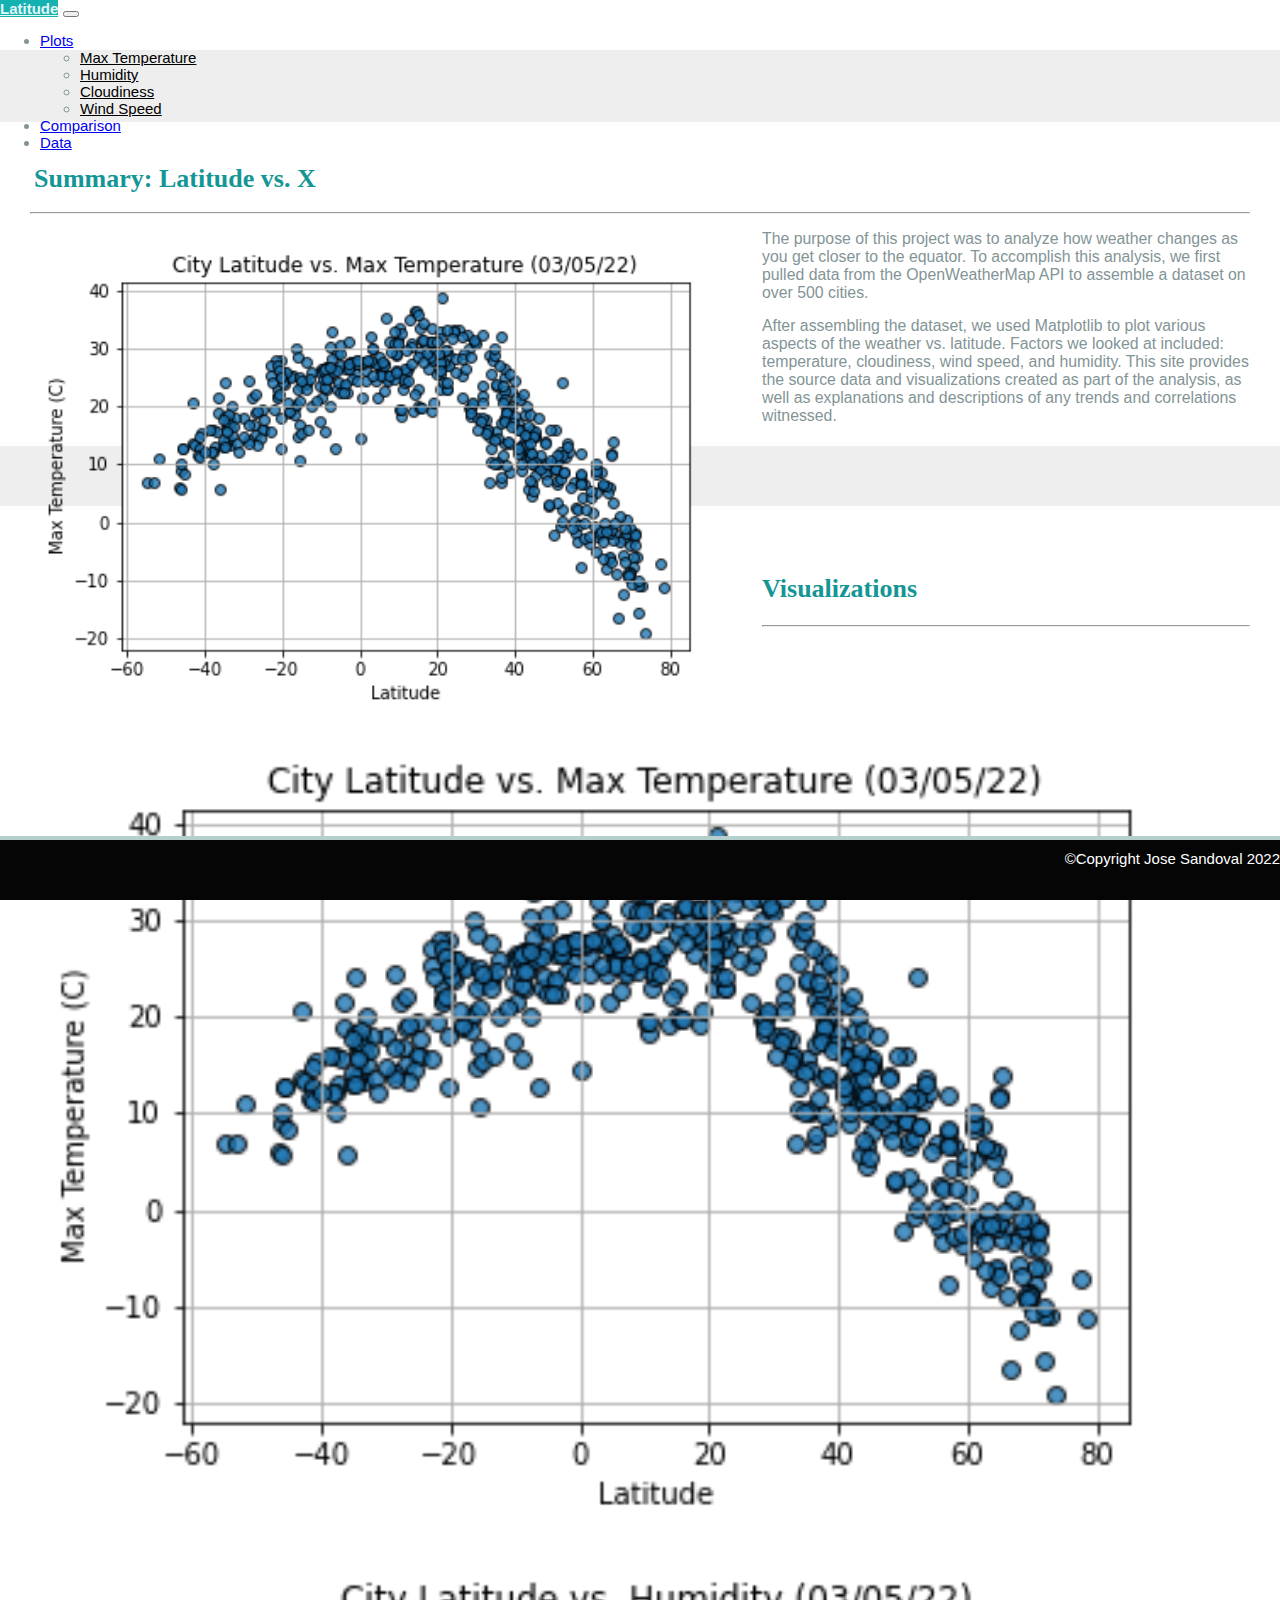
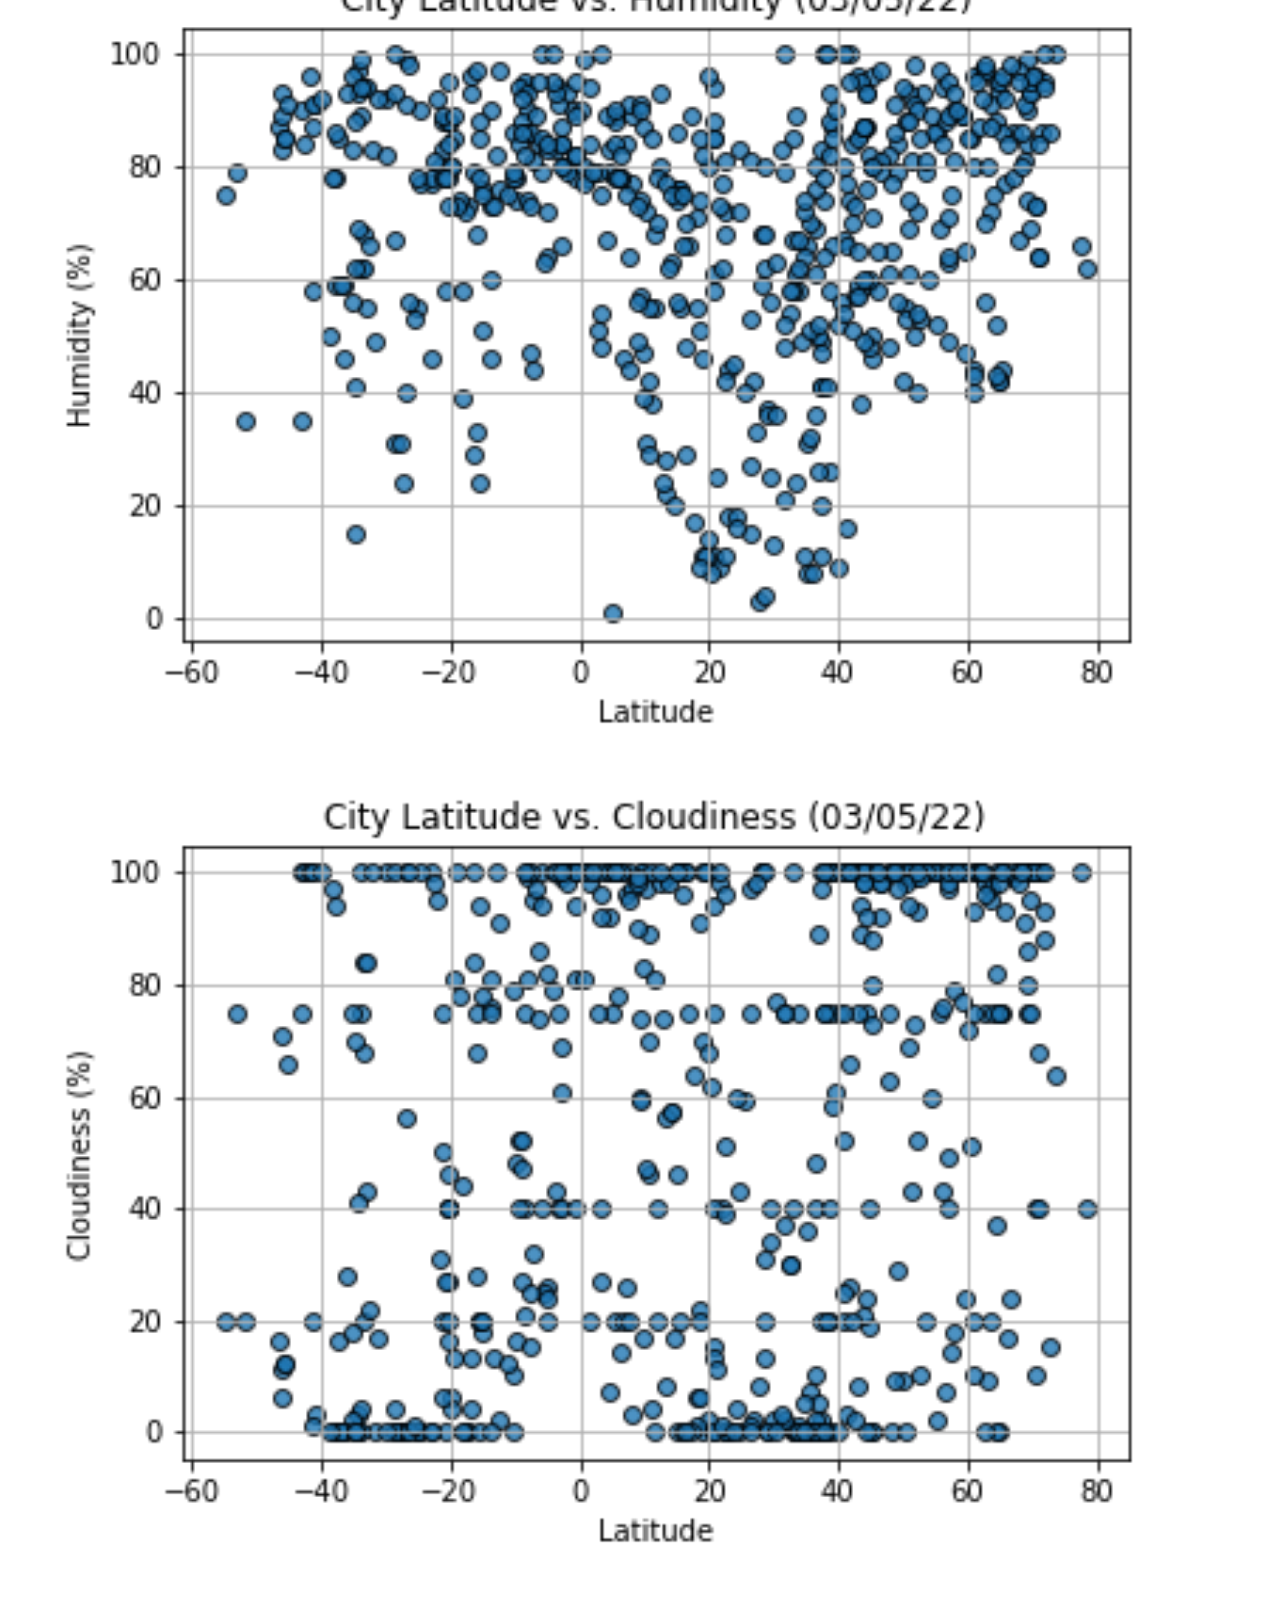
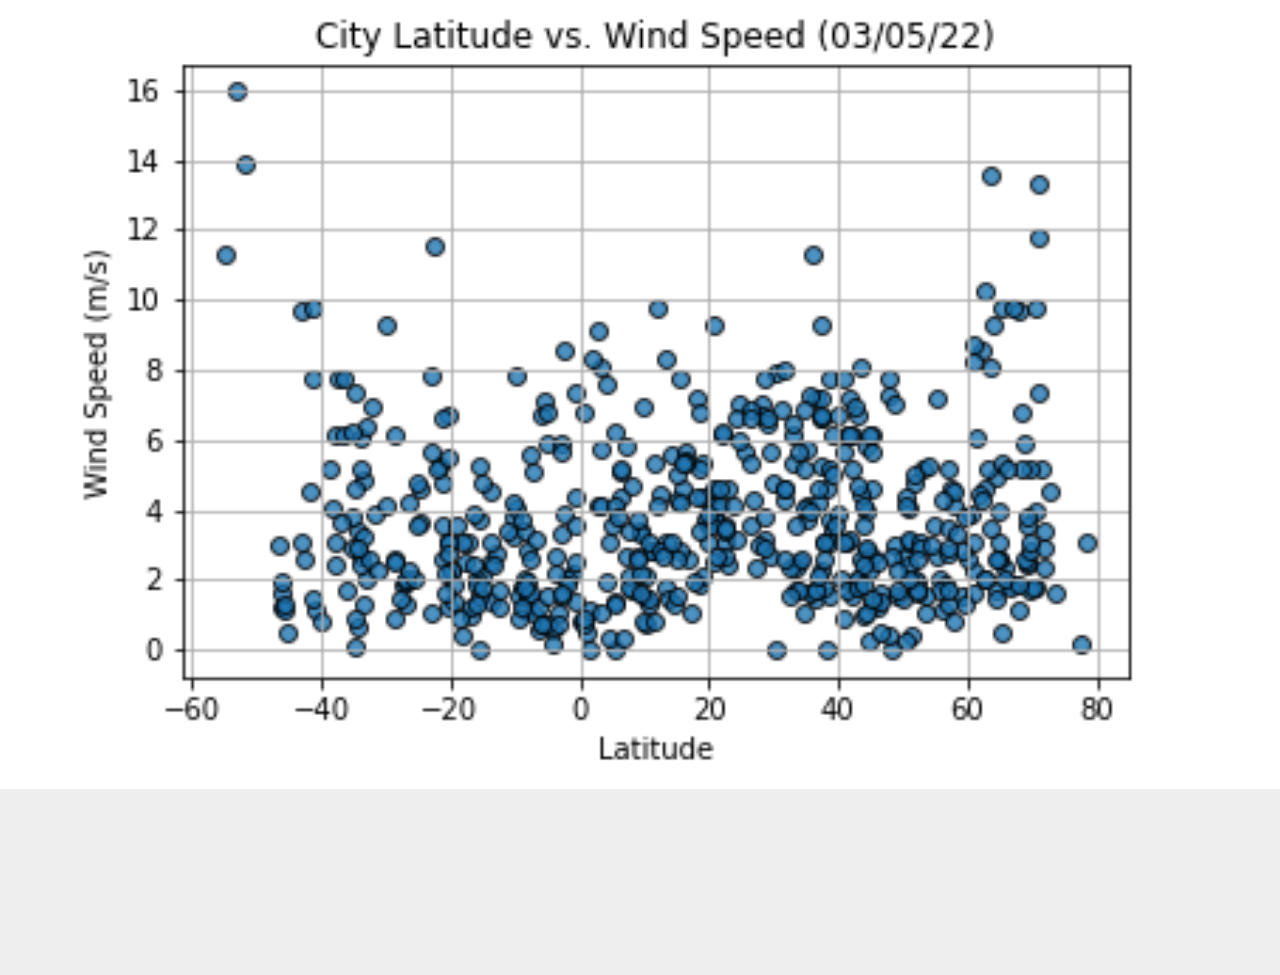
<file: index_test.html>
<!doctype html>
<html lang="en">
  <head>
    <meta charset="utf-8">
    <meta name="viewport" content="width=device-width, initial-scale=1">
    <title>Web Challenege</title>
    <!-- CSS only -->
<link href="https://cdn.jsdelivr.net/npm/bootstrap@5.2.1/dist/css/bootstrap.min.css" rel="stylesheet" integrity="sha384-iYQeCzEYFbKjA/T2uDLTpkwGzCiq6soy8tYaI1GyVh/UjpbCx/TYkiZhlZB6+fzT" crossorigin="anonymous">
    <link rel="stylesheet" href="assets/css/style.css">
  </head>

  <body>

    <nav class="navbar navbar-expand-lg bg-light">
        <div class="container-fluid">
          <a a class="navbar-brand" href="index_test.html">Latitude</a>
          <button class="navbar-toggler" type="button" data-bs-toggle="collapse" data-bs-target="#navbarNavDropdown" aria-controls="navbarNavDropdown" aria-expanded="false" aria-label="Toggle navigation">
            <span class="navbar-toggler-icon"></span>
          </button>
          <div class="collapse navbar-collapse" id="navbarNavDropdown">
            <ul class="navbar-nav">
             <li class="nav-item dropdown">
                <a class="nav-link dropdown-toggle" href="#" role="button" data-bs-toggle="dropdown" aria-expanded="false">
                    Plots
                </a>
                <ul class="dropdown-menu">
                    <li><a class="dropdown-item" href="visualisations/temp.html">Max Temperature</a></li>
                    <li><a class="dropdown-item" href="visualisations/humidity.html">Humidity</a></li>
                    <li><a class="dropdown-item" href="visualisations/cloudiness.html">Cloudiness</a></li>
                    <li><a class="dropdown-item" href="visualisations/wind.html">Wind Speed</a></li>
                </ul>
             </li>
              <li class="nav-item">
                <a class="nav-link" href="comparison.html">Comparison</a>
              </li>
              <li class="nav-item">
                <a class="nav-link" href="data.html">Data</a>
              </li>
            </ul>
          </div>
        </div>
      </nav>
    <!-- Start of container -->
<br>
<br>
  <div class="container">
    <section class="row">
      <div class="col-lg-7 col-md-12">
        <div class="description-content">
          <h1 class="description-header">Summary: Latitude vs. X</h1>
          <hr>
          <img src="assets\images\Fig1.png" alt="Latitude vs. Max Temperature" class="description-image">
          <p>The purpose of this project was to analyze how weather changes as you get closer to the equator. To accomplish this analysis, we first pulled data from the OpenWeatherMap API to assemble a dataset on over 500 cities.</p>
          <p>After assembling the dataset, we used Matplotlib to plot various aspects of the weather vs. latitude. Factors we looked at included: temperature, cloudiness, wind speed, and humidity. This site provides the source data and visualizations created as part of the analysis, as well as explanations and descriptions of any trends and correlations witnessed.</p>
        </div>
      </div>
        <!-- rigth side -->
        <div class="col col-12 col-md-4 divbdy">
          <br>
          <h2>Visualizations</h2>
          <hr>
          <div class='row'>
            <div class="col col-3 col-md-6">
              <a href="visualisations/temp.html"><img src="assets/images/Fig1.png" alt="Latitude vs. Temperature"></a>
            </div>
            <div class="col col-3 col-md-6">
              <a href="visualisations/humidity.html"><img src="assets/images/Fig2.png" alt="Latitude vs. Humidity"></a>
            </div>
            <div class="col col-3 col-md-6">
              <a href="visualisations/cloudiness.html"><img src="assets/images/Fig3.png" alt="Latitude vs. Cloudiness"></a>
            </div>
            <div class="col col-3 col-md-6">
              <a href="visualisations/wind.html"><img src="assets/images/Fig4.png" alt="Latitude vs. Wind Speed"></a>
            </div>
          </div>
        </div>
  <br>
  <br>
  <br>
  <br>
  <br>
      <!-- Set footer -->
      <footer>
        <div class="footer">&copy;Copyright Jose Sandoval 2022</div>
      </footer>
      <!-- End of footer -->
  ​
  
        <!-- JavaScript Bundle with Popper -->
        <script src="https://cdn.jsdelivr.net/npm/bootstrap@5.2.1/dist/js/bootstrap.bundle.min.js" integrity="sha384-u1OknCvxWvY5kfmNBILK2hRnQC3Pr17a+RTT6rIHI7NnikvbZlHgTPOOmMi466C8" crossorigin="anonymous"></script>
  </body>
</html>
</file>
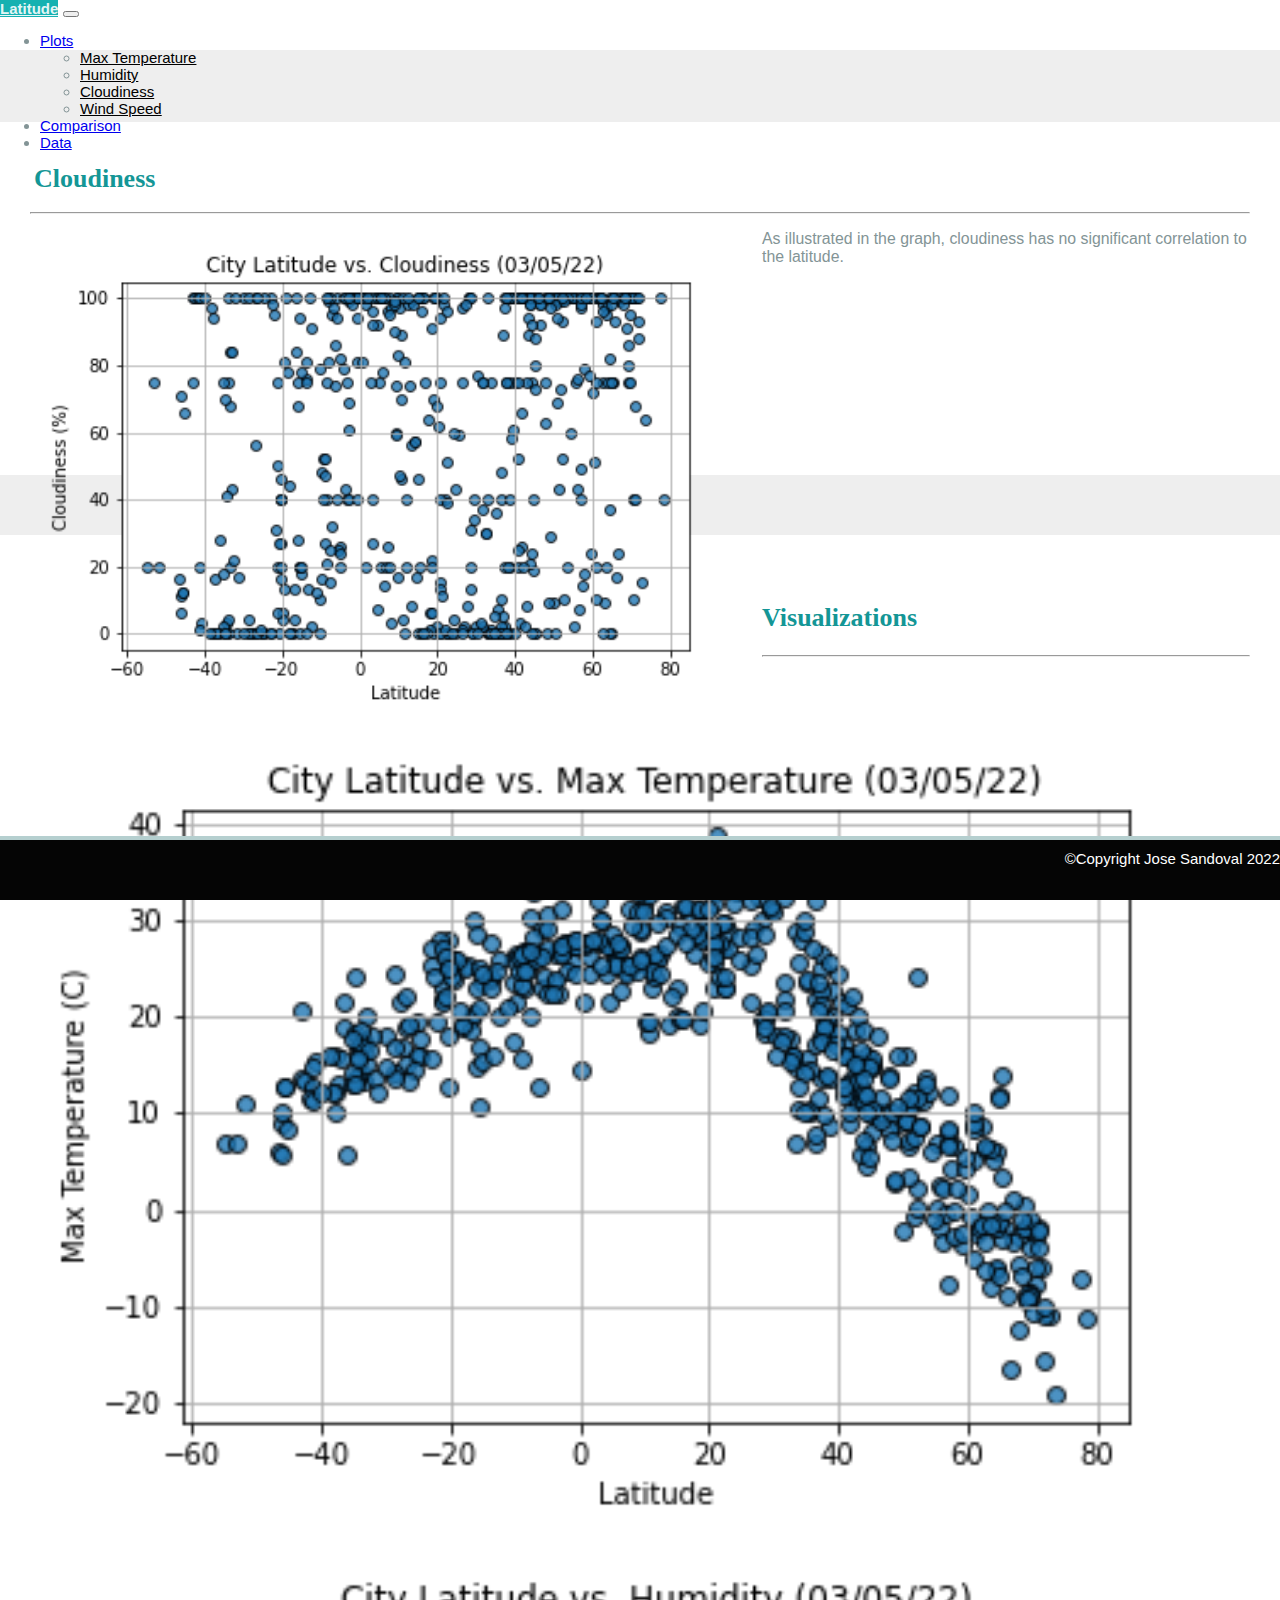
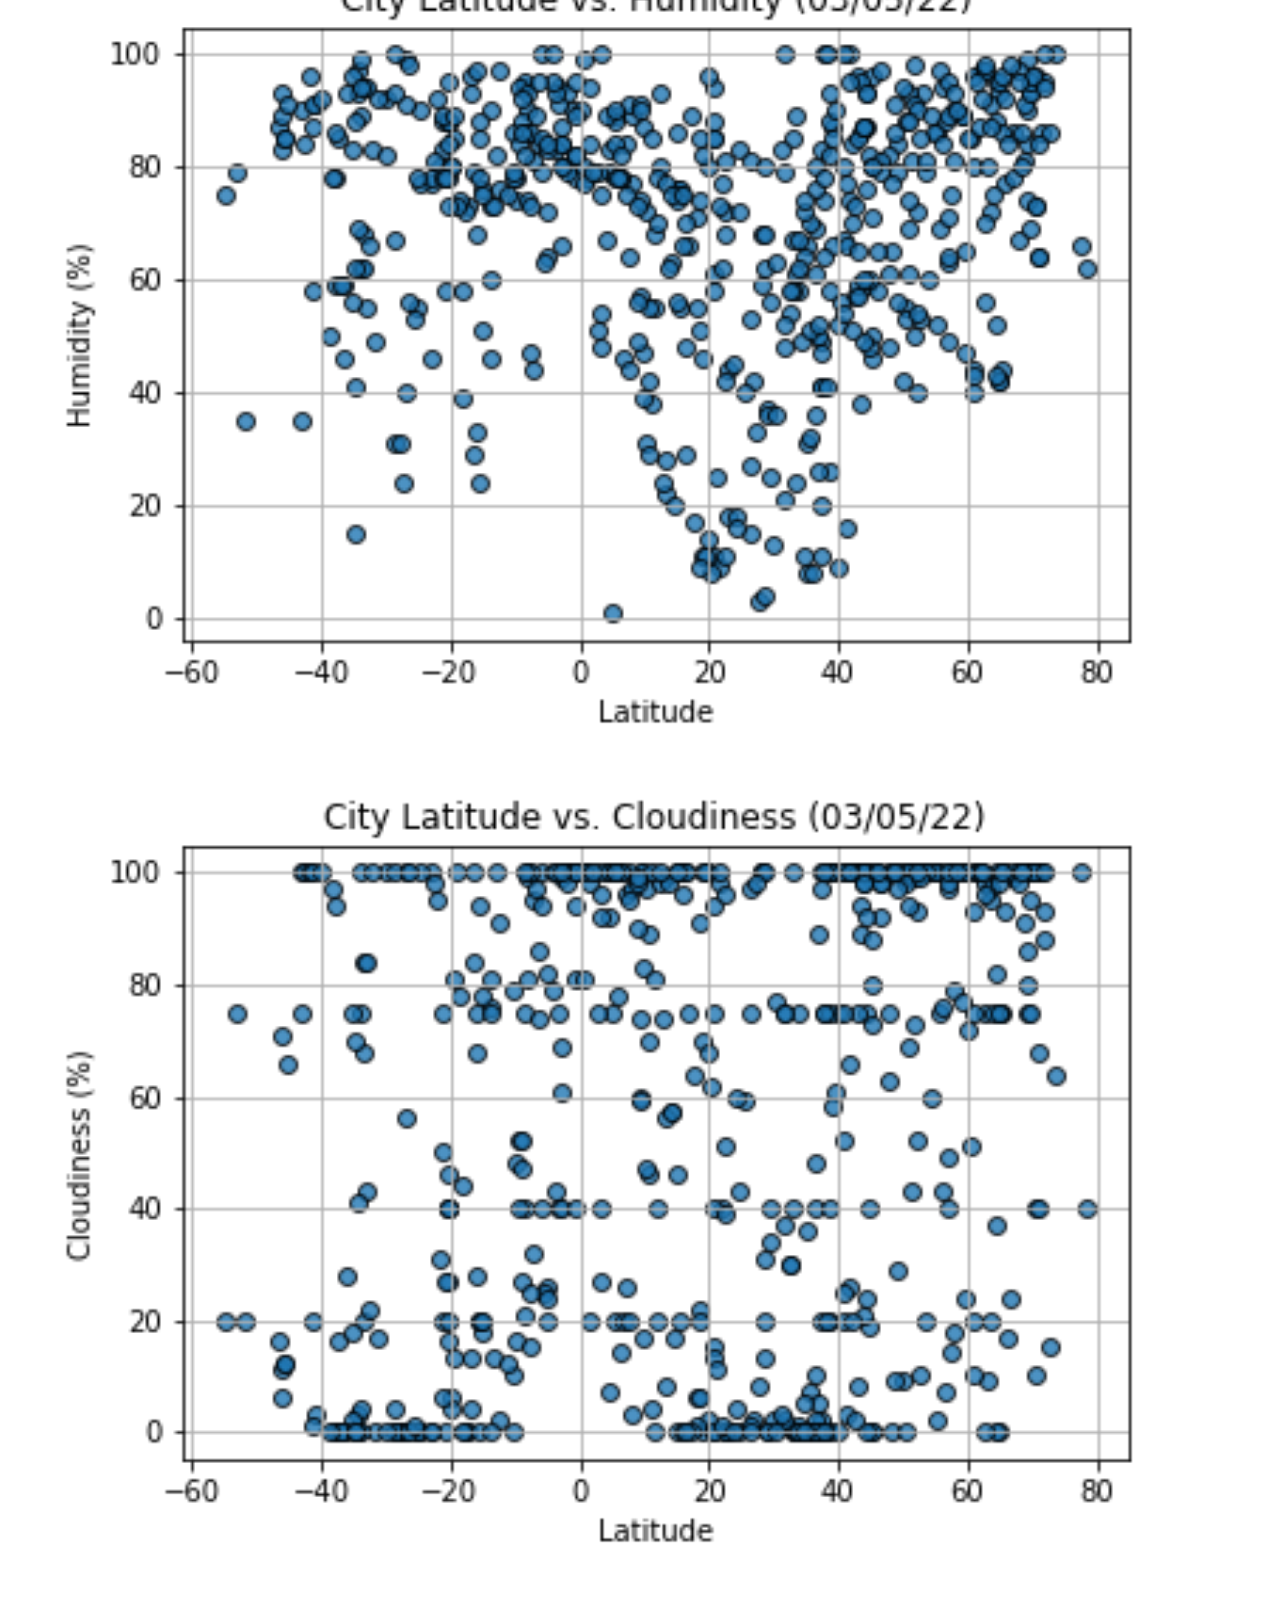
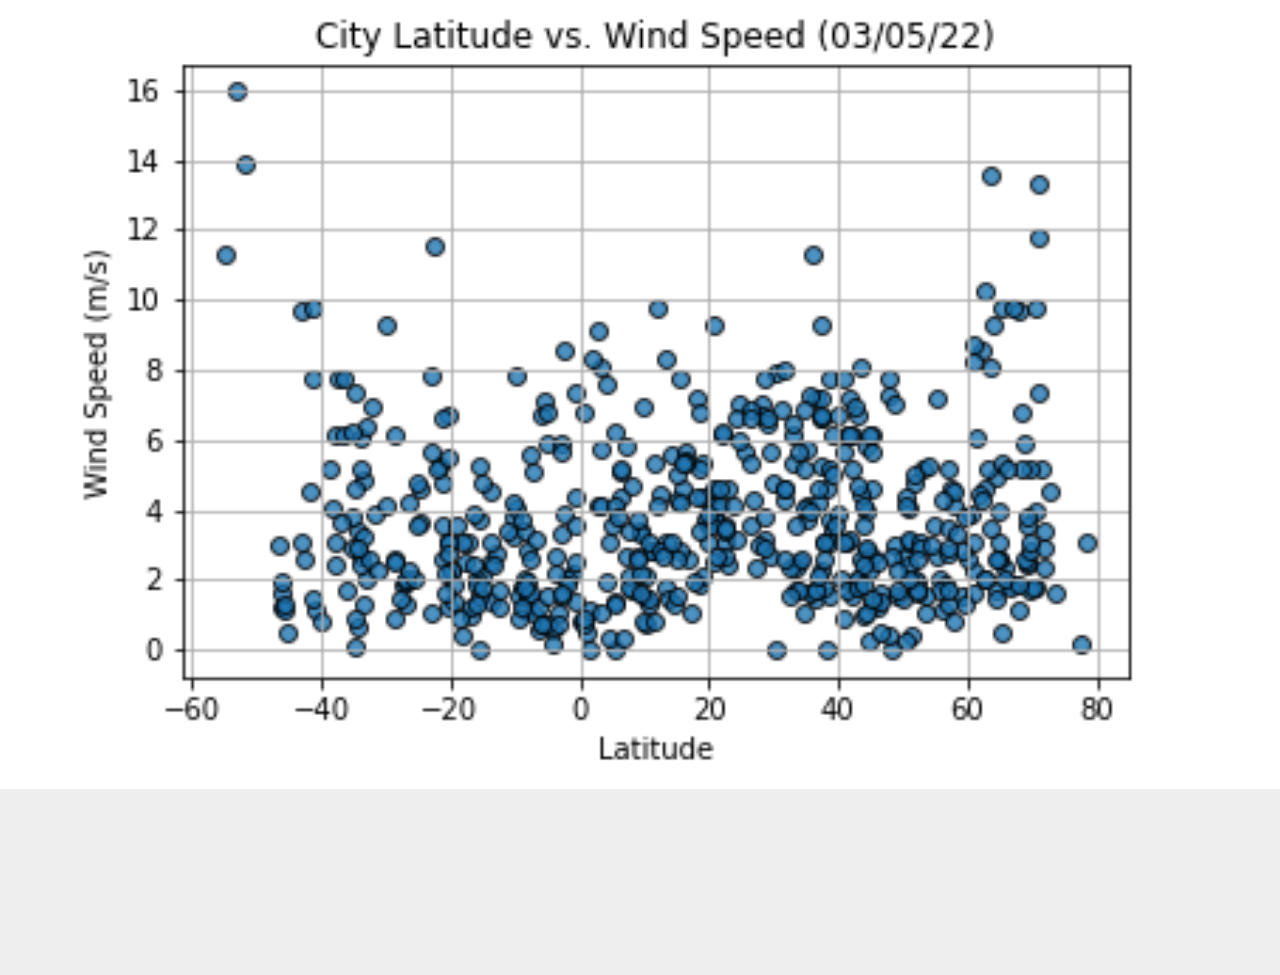
<file: visualisations/cloudiness.html>
<!doctype html>
<html lang="en">
  <head>
    <meta charset="utf-8">
    <meta name="viewport" content="width=device-width, initial-scale=1">
    <title>Cloudiness</title>
    <!-- CSS only -->
<link href="https://cdn.jsdelivr.net/npm/bootstrap@5.2.1/dist/css/bootstrap.min.css" rel="stylesheet" integrity="sha384-iYQeCzEYFbKjA/T2uDLTpkwGzCiq6soy8tYaI1GyVh/UjpbCx/TYkiZhlZB6+fzT" crossorigin="anonymous">
    <link rel="stylesheet" href="../assets/css/style.css">
  </head>

  <body>

    <nav class="navbar navbar-expand-lg bg-light">
        <div class="container-fluid">
          <a class="navbar-brand" href="../index_test.html">Latitude</a>
          <button class="navbar-toggler" type="button" data-bs-toggle="collapse" data-bs-target="#navbarNavDropdown" aria-controls="navbarNavDropdown" aria-expanded="false" aria-label="Toggle navigation">
            <span class="navbar-toggler-icon"></span>
          </button>
          <div class="collapse navbar-collapse" id="navbarNavDropdown">
            <ul class="navbar-nav">
             <li class="nav-item dropdown">
                <a class="nav-link dropdown-toggle" href="#" role="button" data-bs-toggle="dropdown" aria-expanded="false">
                    Plots
                </a>
                <ul class="dropdown-menu">
                    <li><a class="dropdown-item" href="temp.html">Max Temperature</a></li>
                    <li><a class="dropdown-item" href="humidity.html">Humidity</a></li>
                    <li><a class="dropdown-item" href="cloudiness.html">Cloudiness</a></li>
                    <li><a class="dropdown-item" href="wind.html">Wind Speed</a></li>
                </ul>
             </li>
              <li class="nav-item">
                <a class="nav-link" href="../comparison.html">Comparison</a>
              </li>
              <li class="nav-item">
                <a class="nav-link" href="../data.html">Data</a>
              </li>
            </ul>
          </div>
        </div>
      </nav>
  ​  ​  ​    <!-- Start of container -->
  <br>
  <br>
    <div class="container">
      <section class="row">
        <div class="col-lg-7 col-md-12">
          <div class="description-content">
            <h1 class="description-header">Cloudiness</h1>
            <hr>
            <img src="../assets\images\Fig3.png" alt="Latitude vs. Cloudiness" class="description-image">
            <p>As illustrated in the graph, cloudiness has no significant correlation to the latitude. </p>
            <br>
            <br>
            <br>
            <br>
            <br>
            <br>
            <br>
            <br>
            <br>
          </div>
        </div>
          <!-- rigth side -->
          <div class="col col-12 col-md-4 divbdy">
            <br>
            <h2>Visualizations</h2>
            <hr>
            <div class='row'>
              <div class="col col-3 col-md-6">
                <a href="temp.html"><img src="../assets/images/Fig1.png" alt="Latitude vs. Temperature"></a>
              </div>
              <div class="col col-3 col-md-6">
                <a href="humidity.html"><img src="../assets/images/Fig2.png" alt="Latitude vs. Humidity"></a>
              </div>
              <div class="col col-3 col-md-6">
                <a href="cloudiness.html"><img src="../assets/images/Fig3.png" alt="Latitude vs. Cloudiness"></a>
              </div>
              <div class="col col-3 col-md-6">
                <a href="wind.html"><img src="../assets/images/Fig4.png" alt="Latitude vs. Wind Speed"></a>
              </div>
            </div>
          </div>
    <br>
    <br>
    <br>
    <br>
    <br>
      <!-- Set footer -->
      <footer>
        <div class="footer">&copy;Copyright Jose Sandoval 2022</div>
      </footer>
      <!-- End of footer -->
  ​
  
        <!-- JavaScript Bundle with Popper -->
        <script src="https://cdn.jsdelivr.net/npm/bootstrap@5.2.1/dist/js/bootstrap.bundle.min.js" integrity="sha384-u1OknCvxWvY5kfmNBILK2hRnQC3Pr17a+RTT6rIHI7NnikvbZlHgTPOOmMi466C8" crossorigin="anonymous"></script>
  </body>
</html>
</file>
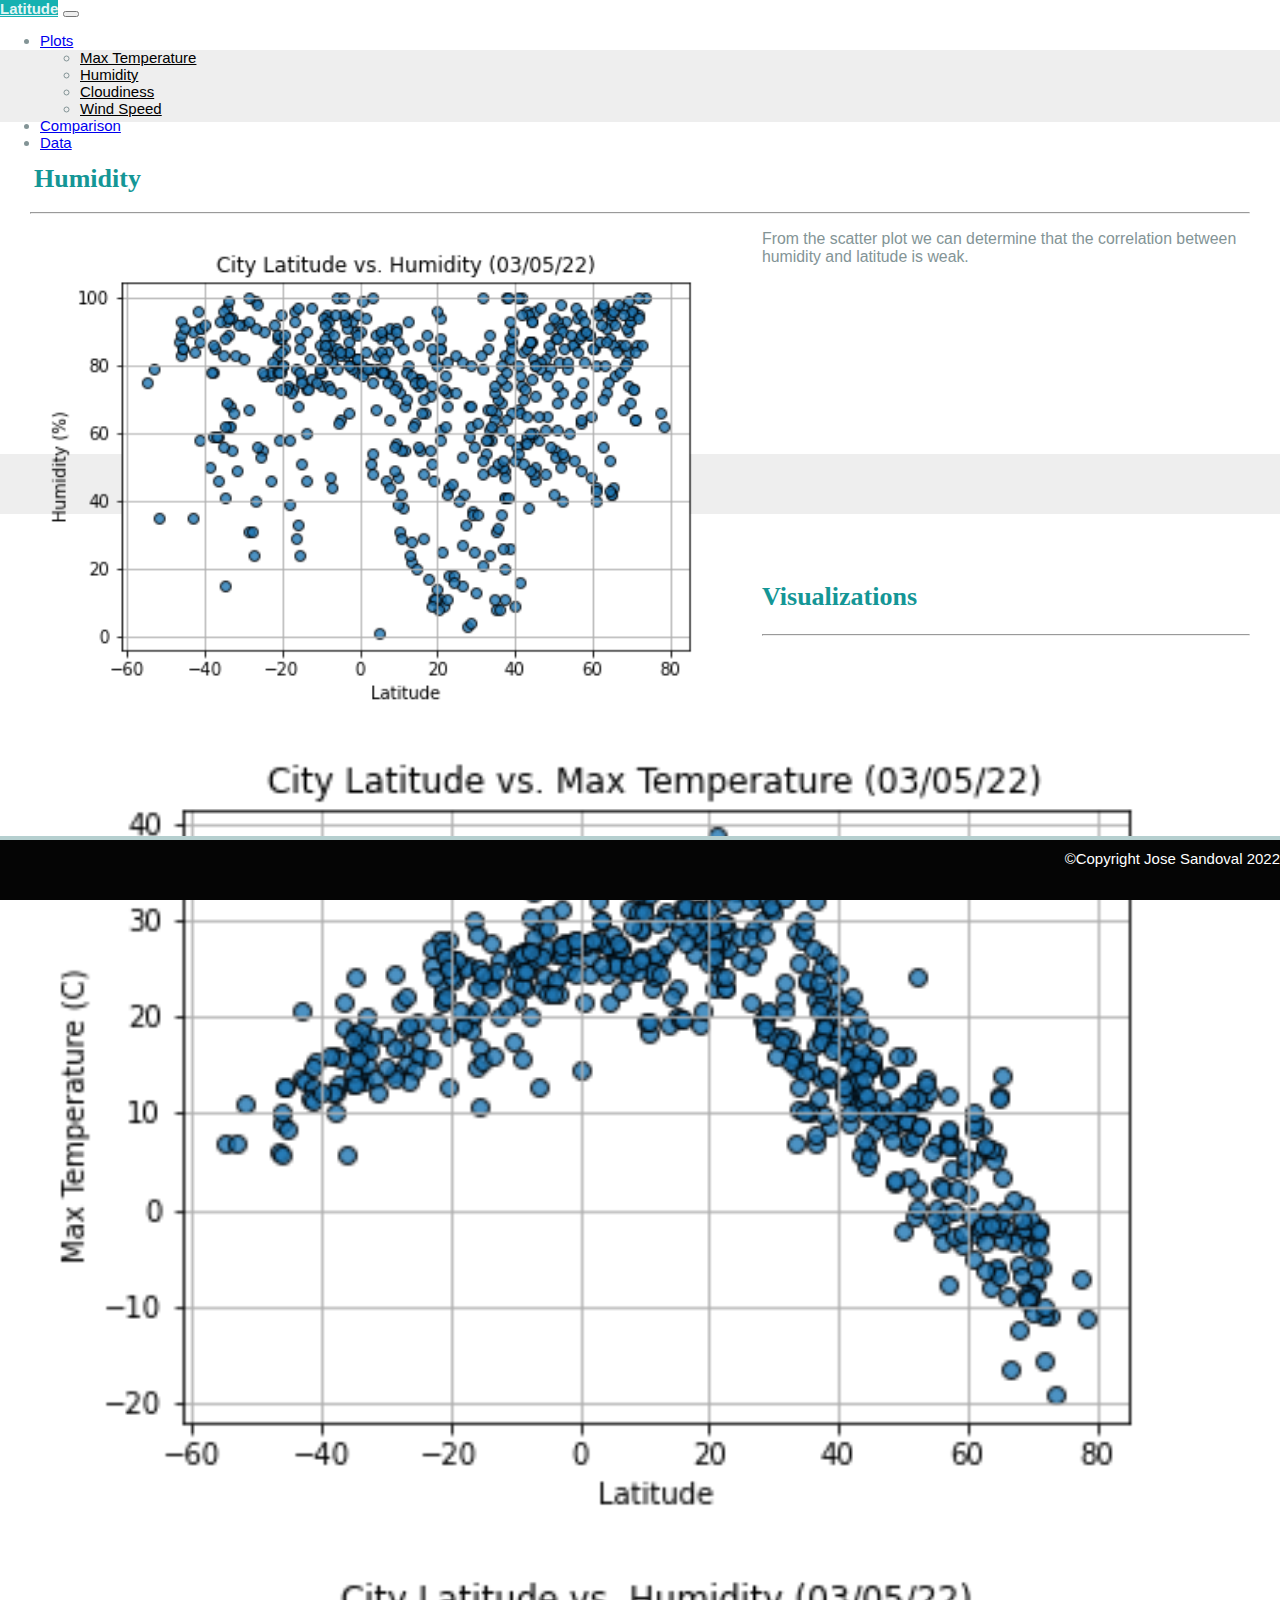
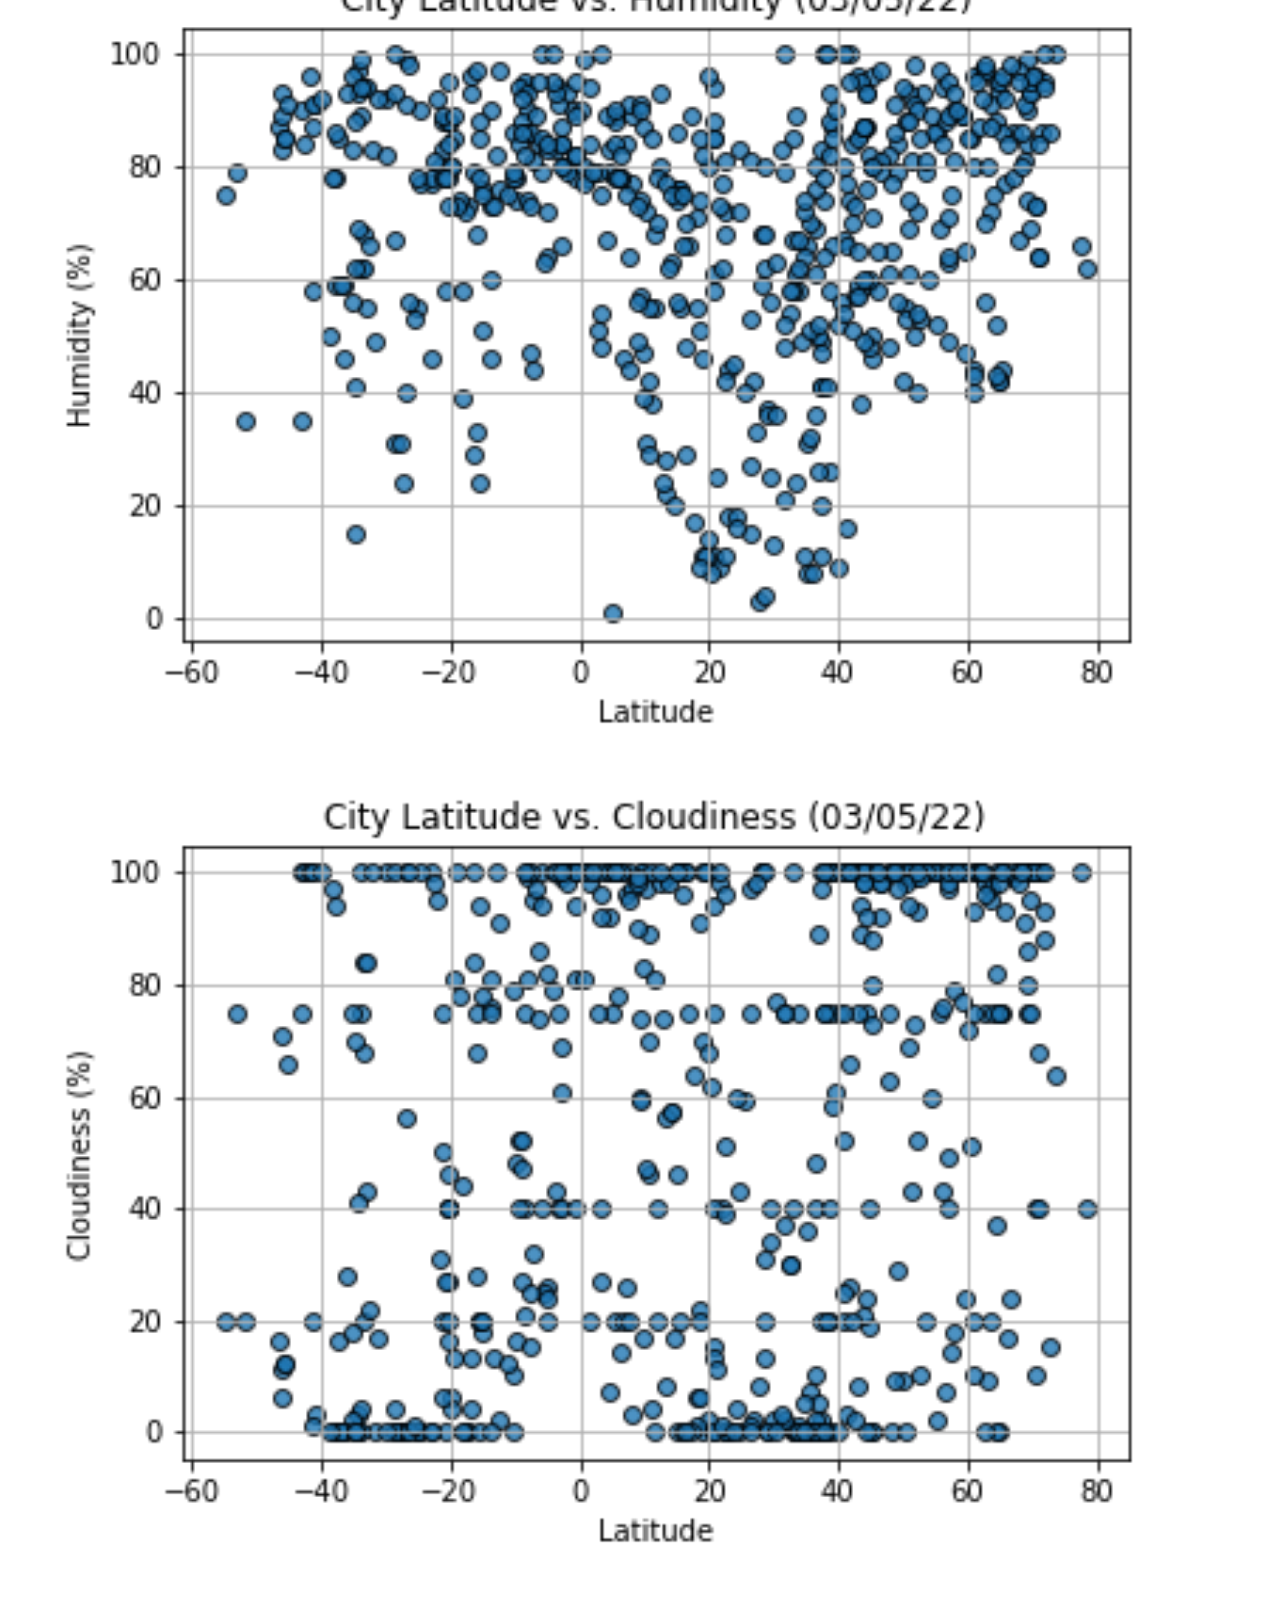
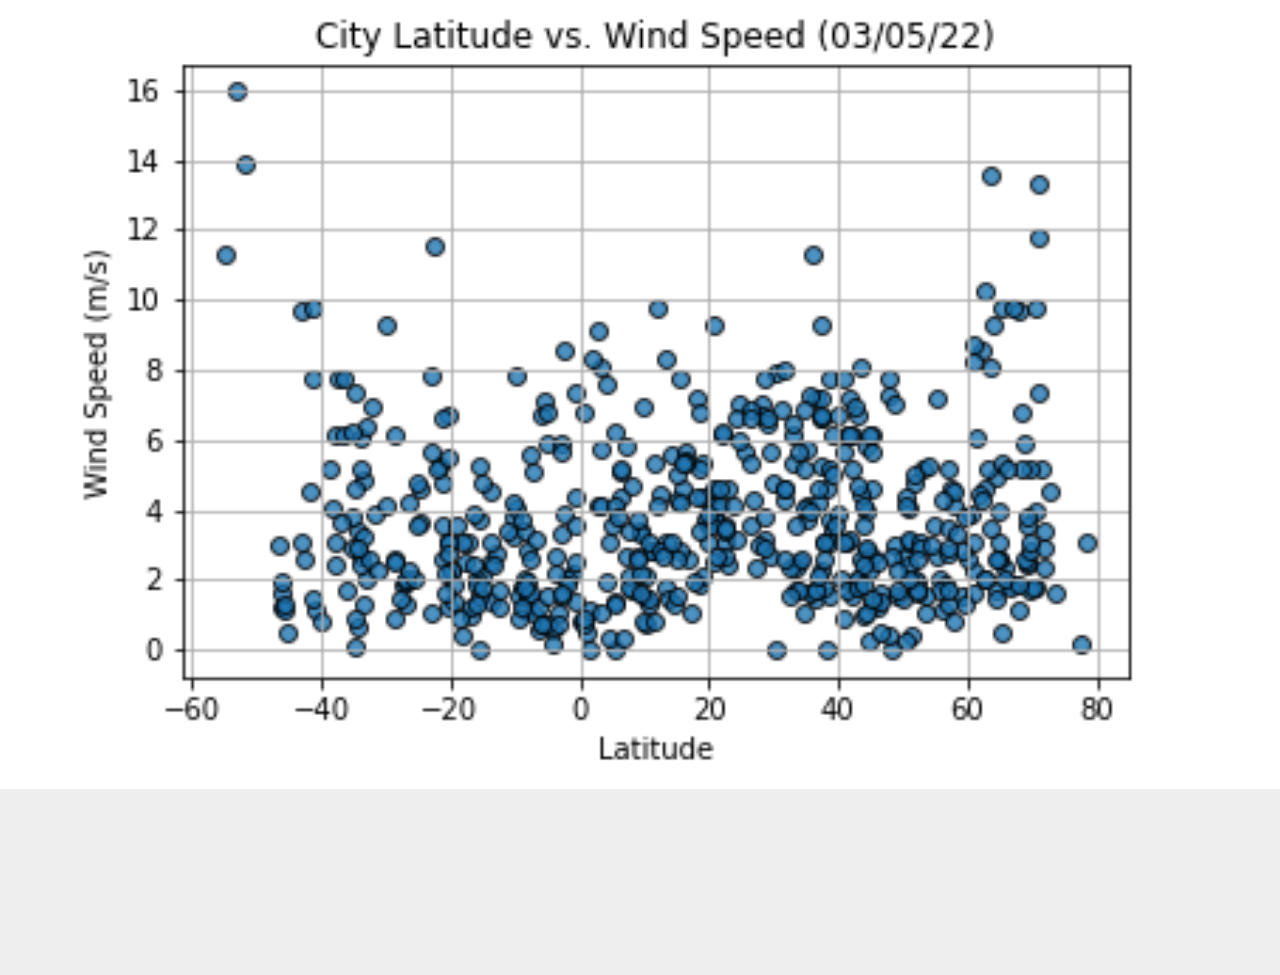
<file: visualisations/humidity.html>
<!doctype html>
<html lang="en">
  <head>
    <meta charset="utf-8">
    <meta name="viewport" content="width=device-width, initial-scale=1">
    <title>Humidity</title>
    <!-- CSS only -->
<link href="https://cdn.jsdelivr.net/npm/bootstrap@5.2.1/dist/css/bootstrap.min.css" rel="stylesheet" integrity="sha384-iYQeCzEYFbKjA/T2uDLTpkwGzCiq6soy8tYaI1GyVh/UjpbCx/TYkiZhlZB6+fzT" crossorigin="anonymous">
    <link rel="stylesheet" href="../assets/css/style.css">
  </head>

  <body>

    <nav class="navbar navbar-expand-lg bg-light">
        <div class="container-fluid">
          <a class="navbar-brand" href="../index_test.html">Latitude</a>
          <button class="navbar-toggler" type="button" data-bs-toggle="collapse" data-bs-target="#navbarNavDropdown" aria-controls="navbarNavDropdown" aria-expanded="false" aria-label="Toggle navigation">
            <span class="navbar-toggler-icon"></span>
          </button>
          <div class="collapse navbar-collapse" id="navbarNavDropdown">
            <ul class="navbar-nav">
             <li class="nav-item dropdown">
                <a class="nav-link dropdown-toggle" href="#" role="button" data-bs-toggle="dropdown" aria-expanded="false">
                    Plots
                </a>
                <ul class="dropdown-menu">
                    <li><a class="dropdown-item" href="temp.html">Max Temperature</a></li>
                    <li><a class="dropdown-item" href="humidity.html">Humidity</a></li>
                    <li><a class="dropdown-item" href="cloudiness.html">Cloudiness</a></li>
                    <li><a class="dropdown-item" href="wind.html">Wind Speed</a></li>
                </ul>
             </li>
              <li class="nav-item">
                <a class="nav-link" href="../comparison.html">Comparison</a>
              </li>
              <li class="nav-item">
                <a class="nav-link" href="../data.html">Data</a>
              </li>
            </ul>
          </div>
        </div>
      </nav>
  ​  ​    <!-- Start of container -->
  <br>
  <br>
    <div class="container">
      <section class="row">
        <div class="col-lg-7 col-md-12">
          <div class="description-content">
            <h1 class="description-header">Humidity</h1>
            <hr>
            <img src="../assets\images\Fig2.png" alt="Latitude vs. Humidity" class="description-image">
            <p>From the scatter plot we can determine that the correlation between humidity and latitude is weak.</p>
            <br>
            <br>
            <br>
            <br>
            <br>
            <br>
            <br>
            <br>
          </div>
        </div>
          <!-- rigth side -->
          <div class="col col-12 col-md-4 divbdy">
            <br>
            <h2>Visualizations</h2>
            <hr>
            <div class='row'>
              <div class="col col-3 col-md-6">
                <a href="temp.html"><img src="../assets/images/Fig1.png" alt="Latitude vs. Temperature"></a>
              </div>
              <div class="col col-3 col-md-6">
                <a href="humidity.html"><img src="../assets/images/Fig2.png" alt="Latitude vs. Humidity"></a>
              </div>
              <div class="col col-3 col-md-6">
                <a href="cloudiness.html"><img src="../assets/images/Fig3.png" alt="Latitude vs. Cloudiness"></a>
              </div>
              <div class="col col-3 col-md-6">
                <a href="wind.html"><img src="../assets/images/Fig4.png" alt="Latitude vs. Wind Speed"></a>
              </div>
            </div>
          </div>
    <br>
    <br>
    <br>
    <br>
    <br>
      <!-- Set footer -->
      <footer>
        <div class="footer">&copy;Copyright Jose Sandoval 2022</div>
      </footer>
      <!-- End of footer -->
  ​
  
        <!-- JavaScript Bundle with Popper -->
        <script src="https://cdn.jsdelivr.net/npm/bootstrap@5.2.1/dist/js/bootstrap.bundle.min.js" integrity="sha384-u1OknCvxWvY5kfmNBILK2hRnQC3Pr17a+RTT6rIHI7NnikvbZlHgTPOOmMi466C8" crossorigin="anonymous"></script>
  </body>
</html>
</file>
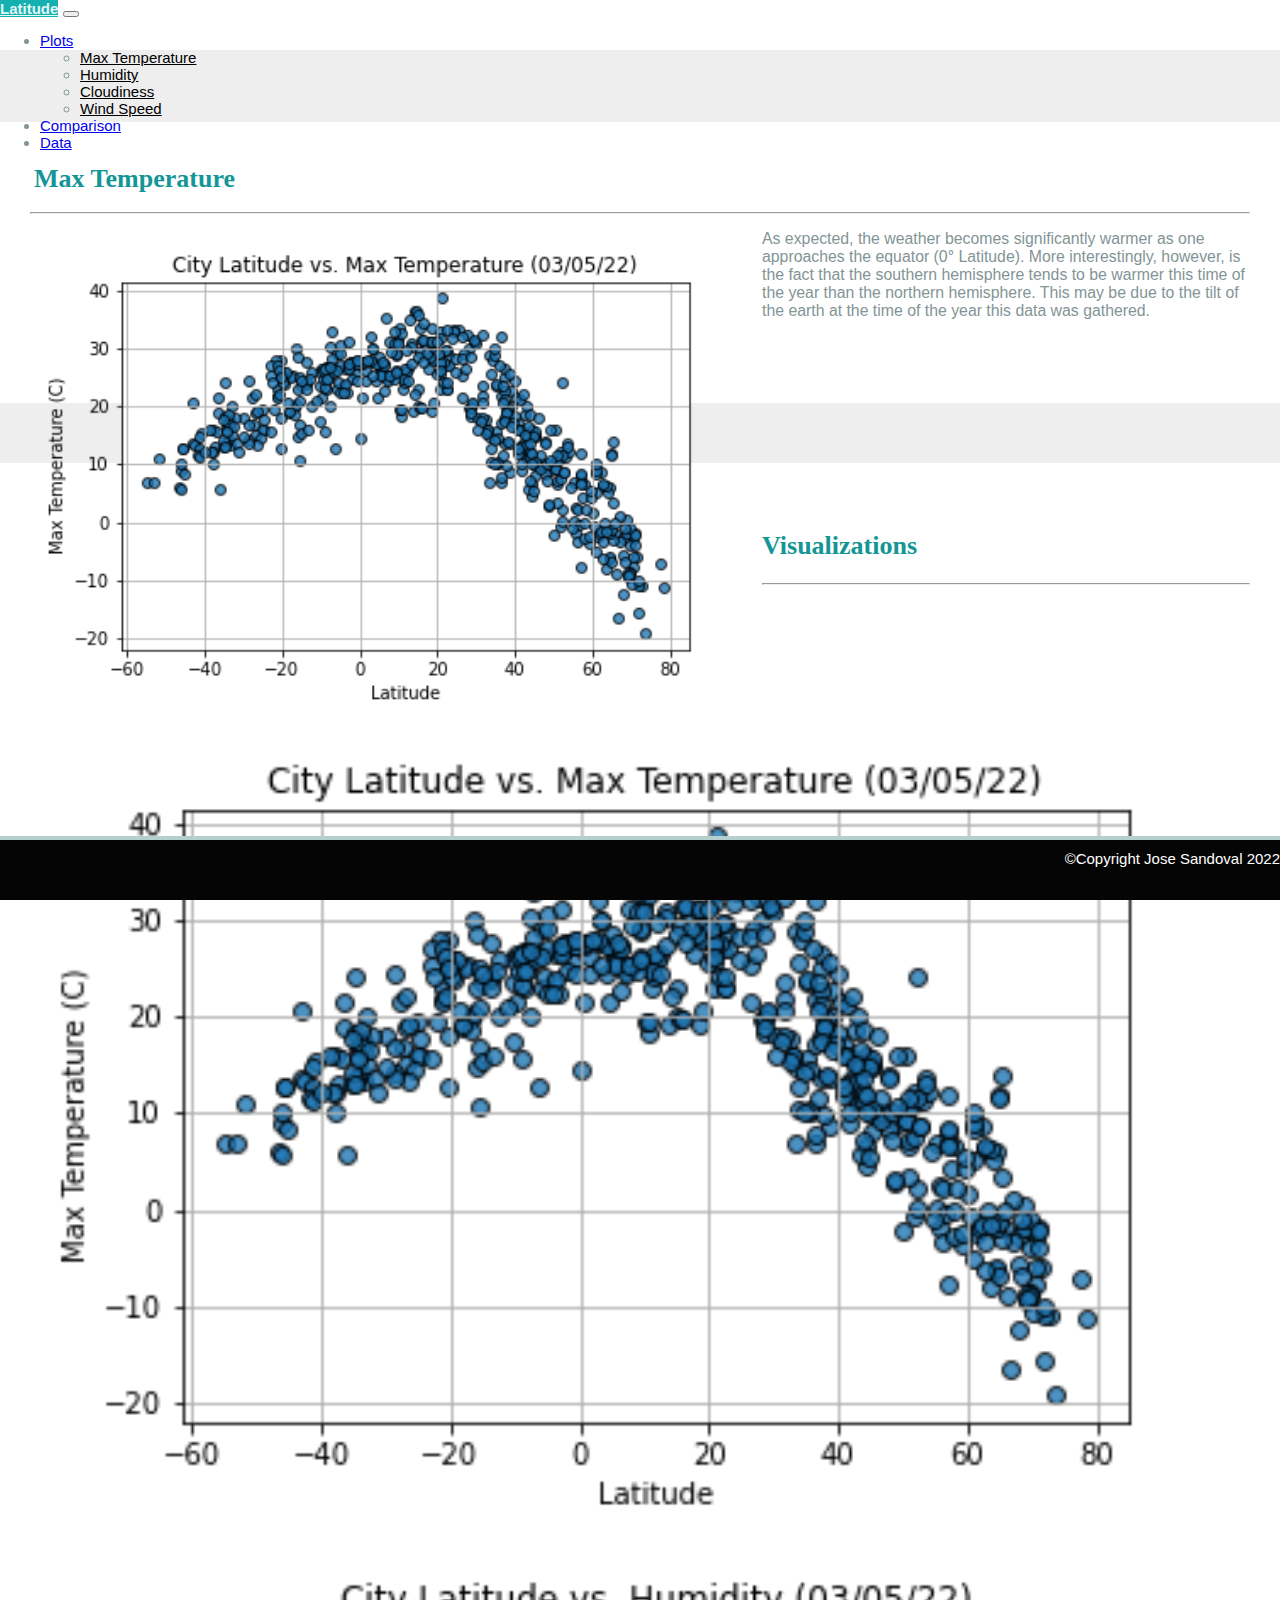
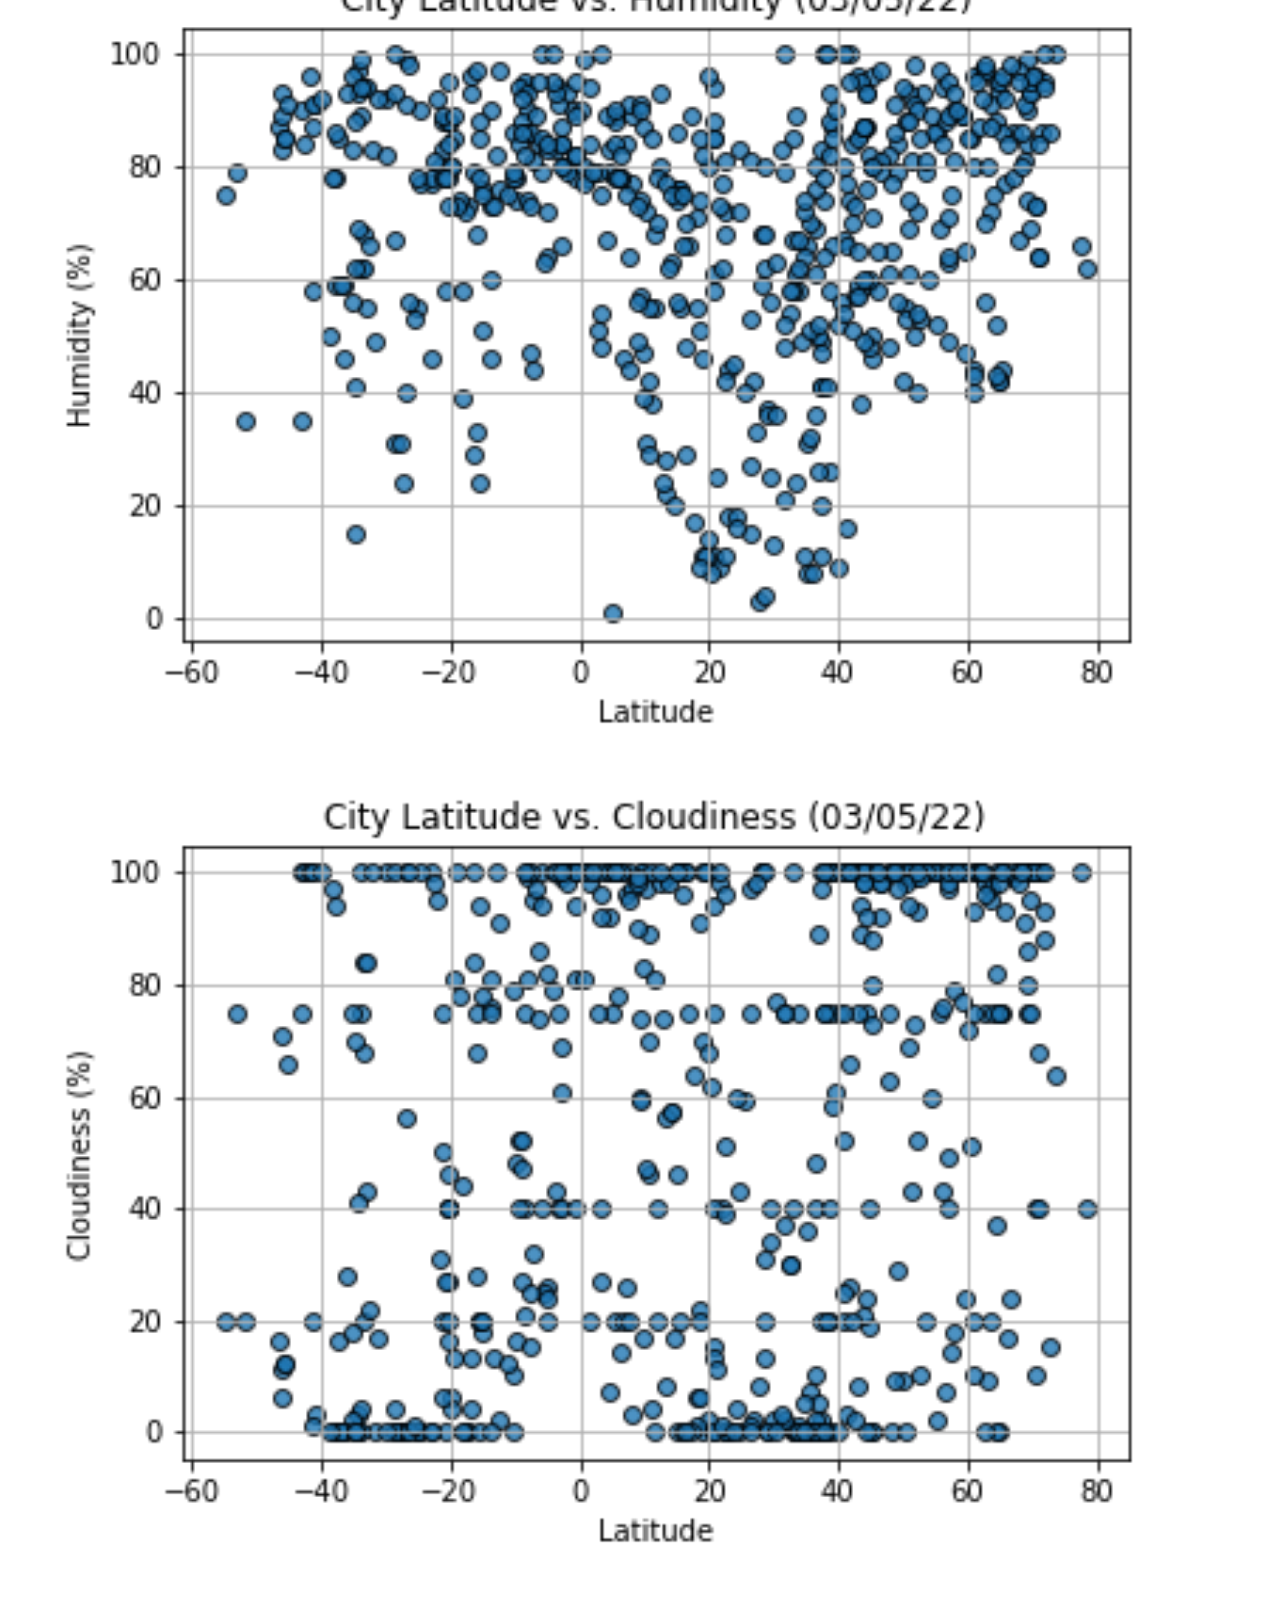
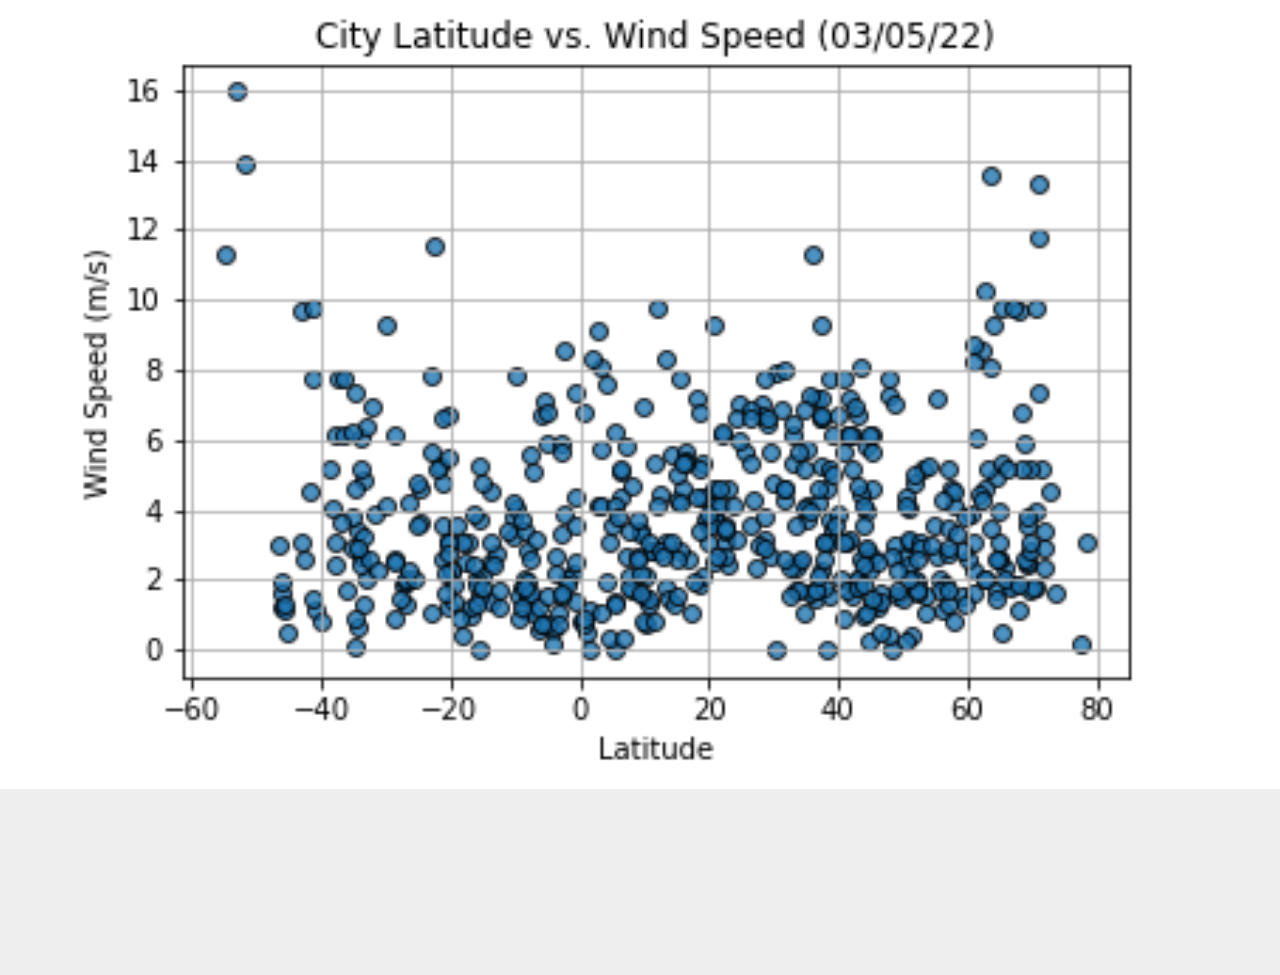
<file: visualisations/temp.html>
<!doctype html>
<html lang="en">
  <head>
    <meta charset="utf-8">
    <meta name="viewport" content="width=device-width, initial-scale=1">
    <title>Max Temperature</title>
    <!-- CSS only -->
<link href="https://cdn.jsdelivr.net/npm/bootstrap@5.2.1/dist/css/bootstrap.min.css" rel="stylesheet" integrity="sha384-iYQeCzEYFbKjA/T2uDLTpkwGzCiq6soy8tYaI1GyVh/UjpbCx/TYkiZhlZB6+fzT" crossorigin="anonymous">
    <link rel="stylesheet" href="../assets/css/style.css">
  </head>

  <body>

    <nav class="navbar navbar-expand-lg bg-light">
        <div class="container-fluid">
          <a class="navbar-brand" href="../index_test.html">Latitude</a>
          <button class="navbar-toggler" type="button" data-bs-toggle="collapse" data-bs-target="#navbarNavDropdown" aria-controls="navbarNavDropdown" aria-expanded="false" aria-label="Toggle navigation">
            <span class="navbar-toggler-icon"></span>
          </button>
          <div class="collapse navbar-collapse" id="navbarNavDropdown">
            <ul class="navbar-nav">
             <li class="nav-item dropdown">
                <a class="nav-link dropdown-toggle" href="#" role="button" data-bs-toggle="dropdown" aria-expanded="false">
                    Plots
                </a>
                <ul class="dropdown-menu">
                    <li><a class="dropdown-item" href="temp.html">Max Temperature</a></li>
                    <li><a class="dropdown-item" href="humidity.html">Humidity</a></li>
                    <li><a class="dropdown-item" href="cloudiness.html">Cloudiness</a></li>
                    <li><a class="dropdown-item" href="wind.html">Wind Speed</a></li>
                </ul>
             </li>
              <li class="nav-item">
                <a class="nav-link" href="../comparison.html">Comparison</a>
              </li>
              <li class="nav-item">
                <a class="nav-link" href="../data.html">Data</a>
              </li>
            </ul>
          </div>
        </div>
      </nav>
  ​    <!-- Start of container -->
  <br>
  <br>
    <div class="container">
      <section class="row">
        <div class="col-lg-7 col-md-12">
          <div class="description-content">
            <h1 class="description-header">Max Temperature</h1>
            <hr>
            <img src="../assets\images\Fig1.png" alt="Latitude vs. Max Temperature" class="description-image">
            <p>As expected, the weather becomes significantly warmer as one approaches the equator (0&deg Latitude). More interestingly, however, is the fact that the southern hemisphere tends to be warmer this time of the year than the northern hemisphere. This may be due to the tilt of the earth at the time of the year this data was gathered.</p>
            <br>
            <br>
            <br>
          </div>
        </div>
          <!-- rigth side -->
          <div class="col col-12 col-md-4 divbdy">
            <br>
            <h2>Visualizations</h2>
            <hr>
            <div class='row'>
              <div class="col col-3 col-md-6">
                <a href="temp.html"><img src="../assets/images/Fig1.png" alt="Latitude vs. Temperature"></a>
              </div>
              <div class="col col-3 col-md-6">
                <a href="humidity.html"><img src="../assets/images/Fig2.png" alt="Latitude vs. Humidity"></a>
              </div>
              <div class="col col-3 col-md-6">
                <a href="cloudiness.html"><img src="../assets/images/Fig3.png" alt="Latitude vs. Cloudiness"></a>
              </div>
              <div class="col col-3 col-md-6">
                <a href="wind.html"><img src="../assets/images/Fig4.png" alt="Latitude vs. Wind Speed"></a>
              </div>
            </div>
          </div>
    <br>
    <br>
    <br>
    <br>
    <br>
      <!-- Set footer -->
      <footer>
        <div class="footer">&copy;Copyright Jose Sandoval 2022</div>
      </footer>
      <!-- End of footer -->
  ​
  
        <!-- JavaScript Bundle with Popper -->
        <script src="https://cdn.jsdelivr.net/npm/bootstrap@5.2.1/dist/js/bootstrap.bundle.min.js" integrity="sha384-u1OknCvxWvY5kfmNBILK2hRnQC3Pr17a+RTT6rIHI7NnikvbZlHgTPOOmMi466C8" crossorigin="anonymous"></script>
  </body>
</html>
</file>
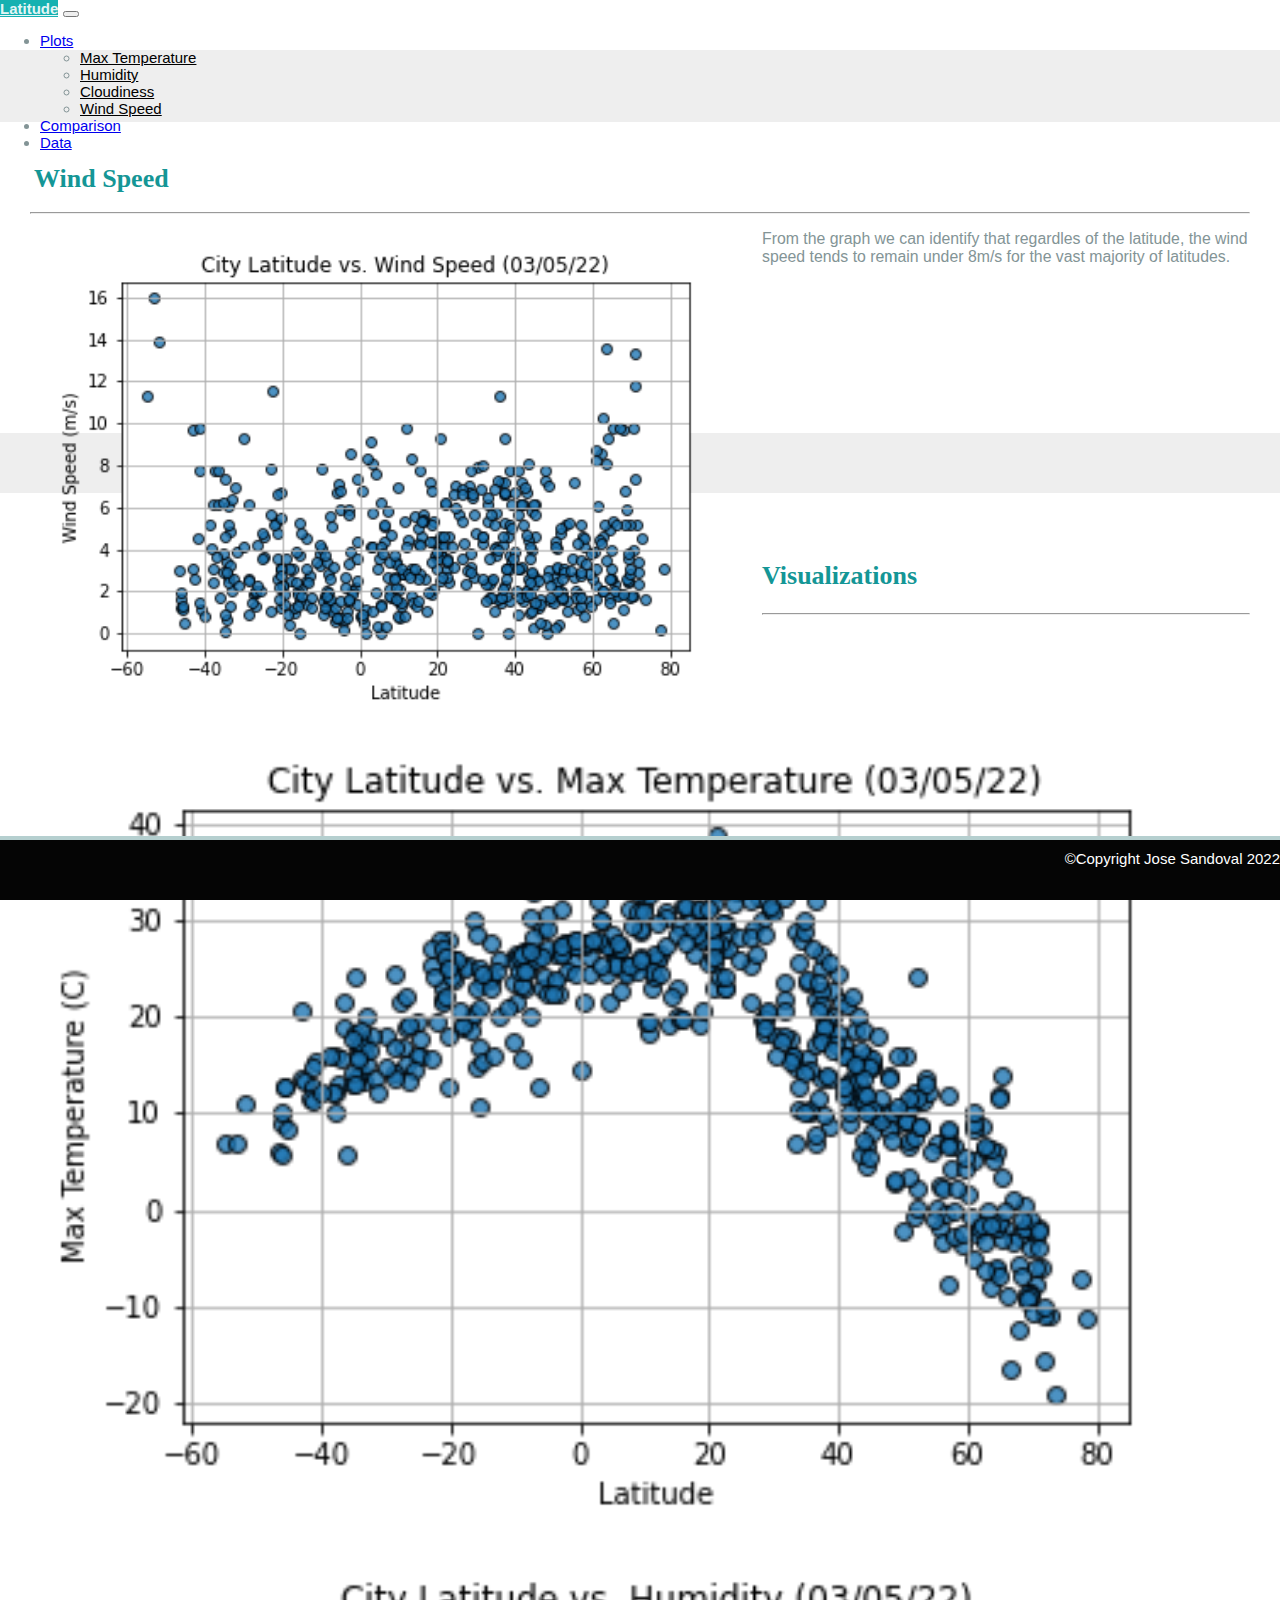
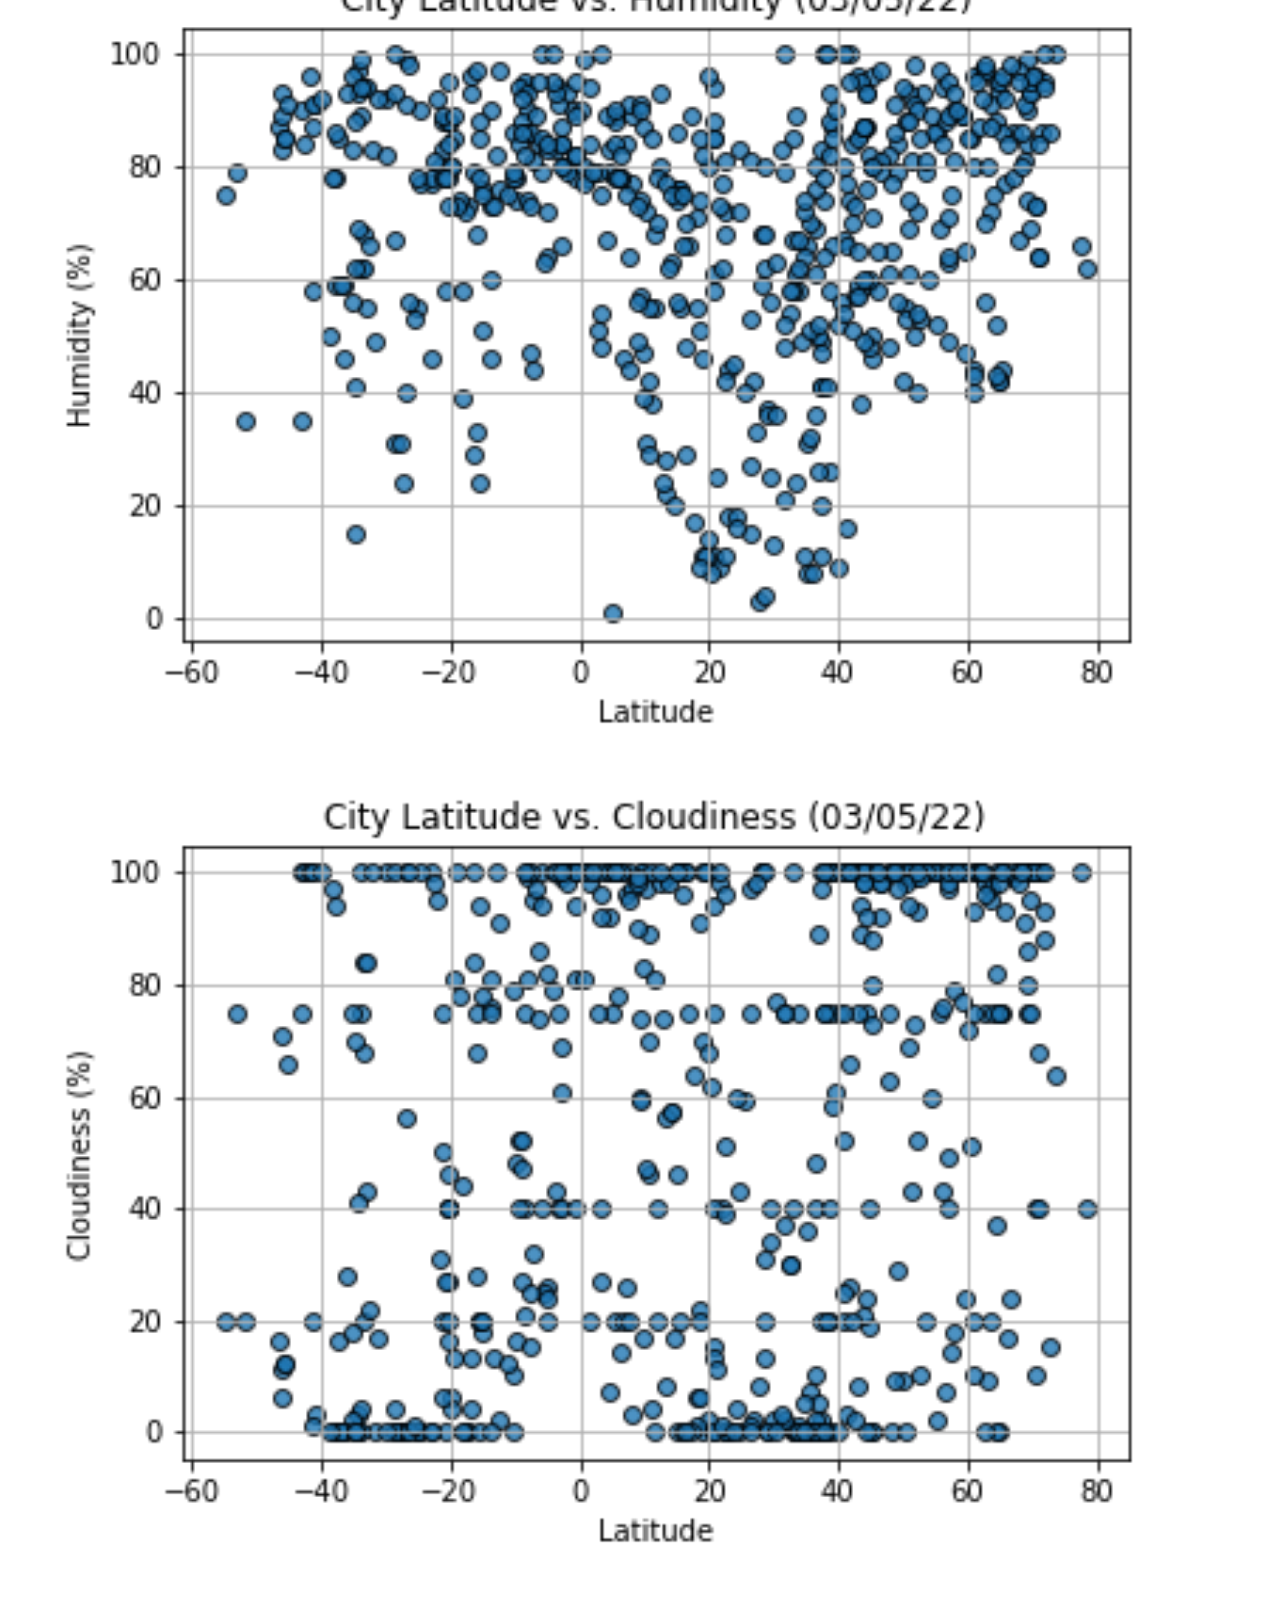
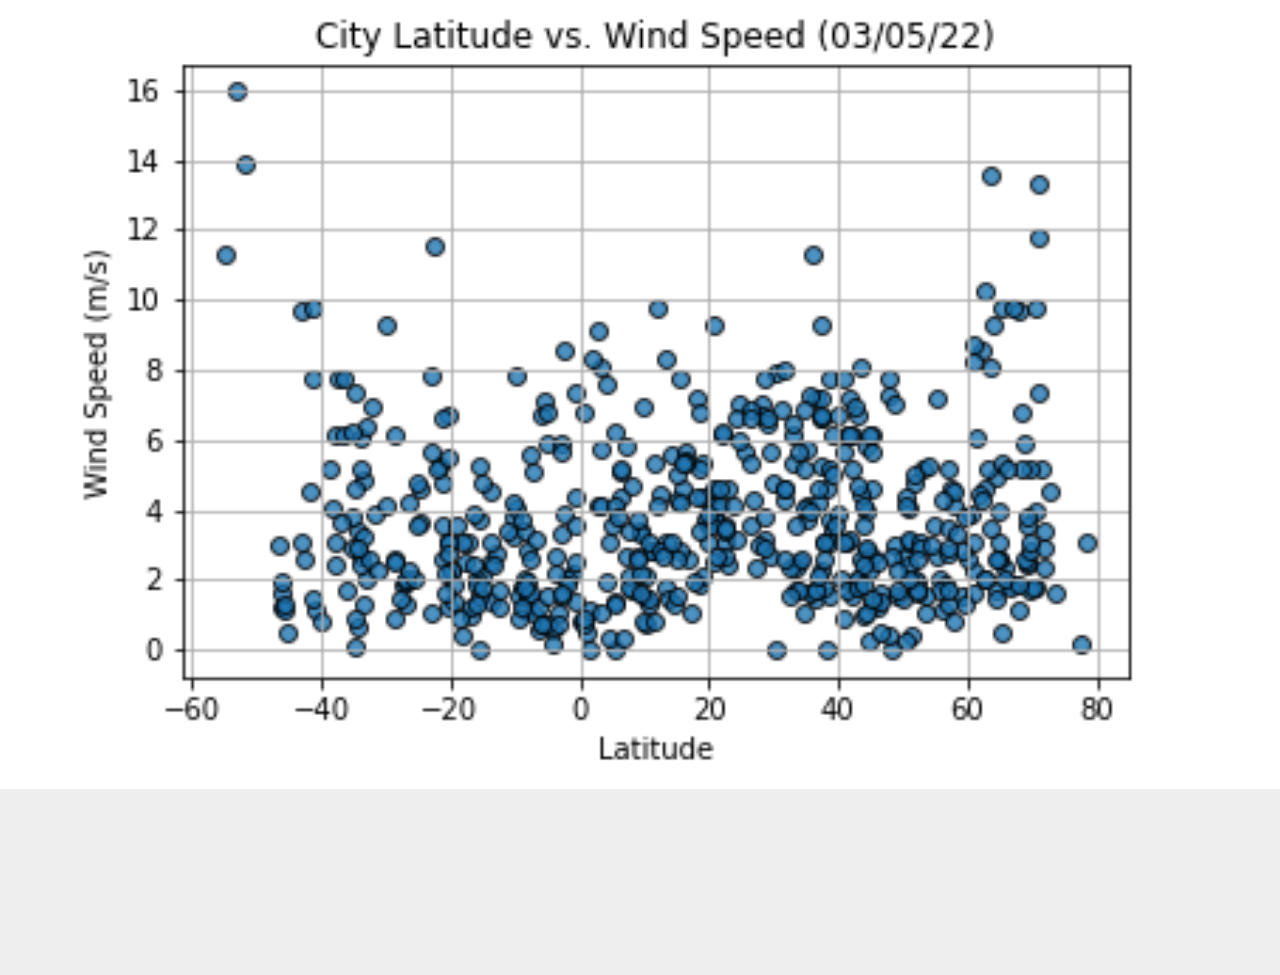
<file: visualisations/wind.html>
<!doctype html>
<html lang="en">
  <head>
    <meta charset="utf-8">
    <meta name="viewport" content="width=device-width, initial-scale=1">
    <title>Wind Speed</title>
    <!-- CSS only -->
<link href="https://cdn.jsdelivr.net/npm/bootstrap@5.2.1/dist/css/bootstrap.min.css" rel="stylesheet" integrity="sha384-iYQeCzEYFbKjA/T2uDLTpkwGzCiq6soy8tYaI1GyVh/UjpbCx/TYkiZhlZB6+fzT" crossorigin="anonymous">
    <link rel="stylesheet" href="../assets/css/style.css">
  </head>

  <body>

    <nav class="navbar navbar-expand-lg bg-light">
        <div class="container-fluid">
          <a class="navbar-brand" href="../index_test.html">Latitude</a>
          <button class="navbar-toggler" type="button" data-bs-toggle="collapse" data-bs-target="#navbarNavDropdown" aria-controls="navbarNavDropdown" aria-expanded="false" aria-label="Toggle navigation">
            <span class="navbar-toggler-icon"></span>
          </button>
          <div class="collapse navbar-collapse" id="navbarNavDropdown">
            <ul class="navbar-nav">
             <li class="nav-item dropdown">
                <a class="nav-link dropdown-toggle" href="#" role="button" data-bs-toggle="dropdown" aria-expanded="false">
                    Plots
                </a>
                <ul class="dropdown-menu">
                    <li><a class="dropdown-item" href="temp.html">Max Temperature</a></li>
                    <li><a class="dropdown-item" href="humidity.html">Humidity</a></li>
                    <li><a class="dropdown-item" href="cloudiness.html">Cloudiness</a></li>
                    <li><a class="dropdown-item" href="wind.html">Wind Speed</a></li>
                </ul>
             </li>
              <li class="nav-item">
                <a class="nav-link" href="../comparison.html">Comparison</a>
              </li>
              <li class="nav-item">
                <a class="nav-link" href="../data.html">Data</a>
              </li>
            </ul>
          </div>
        </div>
      </nav>
    <!-- Start of container -->
      <br>
      <br>
        <div class="container">
          <section class="row">
            <div class="col-lg-7 col-md-12">
              <div class="description-content">
                <h1 class="description-header">Wind Speed</h1>
                <hr>
                <img src="../assets\images\Fig4.png" alt="Latitude vs. Wind Speed" class="description-image">
                <p>From the graph we can identify that regardles of the latitude, the wind speed tends to remain under 8m/s for the vast majority of latitudes.</p>
                <br>
                <br>
                <br>
                <br>
                <br>
                <br>
                <br>
              </div>
            </div>
              <!-- rigth side -->
              <div class="col col-12 col-md-4 divbdy">
                <br>
                <h2>Visualizations</h2>
                <hr>
                <div class='row'>
                  <div class="col col-3 col-md-6">
                    <a href="temp.html"><img src="../assets/images/Fig1.png" alt="Latitude vs. Temperature"></a>
                  </div>
                  <div class="col col-3 col-md-6">
                    <a href="humidity.html"><img src="../assets/images/Fig2.png" alt="Latitude vs. Humidity"></a>
                  </div>
                  <div class="col col-3 col-md-6">
                    <a href="cloudiness.html"><img src="../assets/images/Fig3.png" alt="Latitude vs. Cloudiness"></a>
                  </div>
                  <div class="col col-3 col-md-6">
                    <a href="wind.html"><img src="../assets/images/Fig4.png" alt="Latitude vs. Wind Speed"></a>
                  </div>
                </div>
              </div>
        <br>
        <br>
        <br>
        <br>
        <br>
      <!-- Set footer -->
      <footer>
        <div class="footer">&copy;Copyright Jose Sandoval 2022</div>
      </footer>
      <!-- End of footer -->
  ​
  
        <!-- JavaScript Bundle with Popper -->
        <script src="https://cdn.jsdelivr.net/npm/bootstrap@5.2.1/dist/js/bootstrap.bundle.min.js" integrity="sha384-u1OknCvxWvY5kfmNBILK2hRnQC3Pr17a+RTT6rIHI7NnikvbZlHgTPOOmMi466C8" crossorigin="anonymous"></script>
  </body>
</html>
</file>
<file: assets/css/style.css>
﻿body {
    background-color: #eee;
    color: #839496;
    font-family: sans-serif;
    font-size: 1.1em;
    margin: 0;
}

.navbar {
    max-height: 50px;
    background-color: white;
    font-size: 15px;
}

.navbar-brand {
    background-color: rgb(21, 177, 177);
    font-weight: bold;
    color: rgb(255 255 255 / 90%);

}

.navigation .navbar-brand {
    color: white;
    margin-left: 10px;
    padding: inherit;
    font-weight: bold;
    background-color: rgb(20, 150, 150);
    font-family: Georgia, Times, "Times New Roman", serif;
}

.dropdown-item {
    color: black;
}

.dropdown-menu .dropdown-item:hover, .dropdown-menu .dropdown-item:active {
    background-color: #adc7c4;
}

.nav-link:hover {
    background-color: #adc7c4;
}


/* Media Queries */
@media (max-width: 991.98px) {
    .navbar-expand-lg {
        background-color: rgb(21, 177, 177);
    }

    .navbar {
        max-height: none;
        padding: inherit;
    }

        .navbar div {
            margin: inherit;
            background-color: white;
        }

    .navbar-brand {
        padding: 10px;
    }

    button {
        margin-left: auto;
    }

        button:focus {
            outline: 1px dotted;
        }
}

.description-content, .divbdy {
    margin-top: 30px;
    margin-bottom: 60px;
    padding: 10px 30px 5px;
    color: black;
    background-color: white;
}

.imageNav-content {
    margin-top: 40px;
    margin-bottom: 20px;
    padding: 10px 30px 40px;
    color: black;
    background-color: white;
}

.description-header, .imageNav-header, h1, h2 {
    padding-top: 15px;
    padding-left: 4px;
    color: rgb(20, 150, 150);
    font-size: 26px;
    font-weight: bold;
    font-family: Georgia, Times, "Times New Roman", serif;
}

h3 {
    padding-top: 30px;
    padding-left: 10px;
    color: rgb(20, 150, 150);
    font-size: 24px;
    font-weight: bold;
    font-family: Georgia, Times, "Times New Roman", serif;
    text-align: center;
}



img {
    width: 100%;
    height: 100%;
}

.description-image {
    float: left;
    width: 60%;
    height: 60%;
}

p {
    font-family: sans-serif;
    color: #839496;
    ;
    display: block;
    font-size: 0.9em;
}

p {
    margin-top: 0;
    margin-bottom: 1rem;
}


p {
    display: block;
    margin-block-start: 1em;
    margin-block-end: 1em;
    margin-inline-start: 0px;
    margin-inline-end: 0px;
}


.active, .imageNav-photo:hover {
    border-color: rgb(20, 150, 150);
    border-style: solid;
}

.footer {
    background-color: #050505;
    border-top-style: solid;
    border-top-width: 4px;
    border-top-color: rgb(181, 207, 207);
    color: white;
    min-height: 50px;
    font-family: Arial, Helvetica, sans-serif;
    font-size: 15px;
    text-align: right;
    position: fixed;
    padding-top: 10px;
    width: 100%;
    left: 0;
    bottom: 0;
}
.imageNav-header {text-align:center;}
</file>
